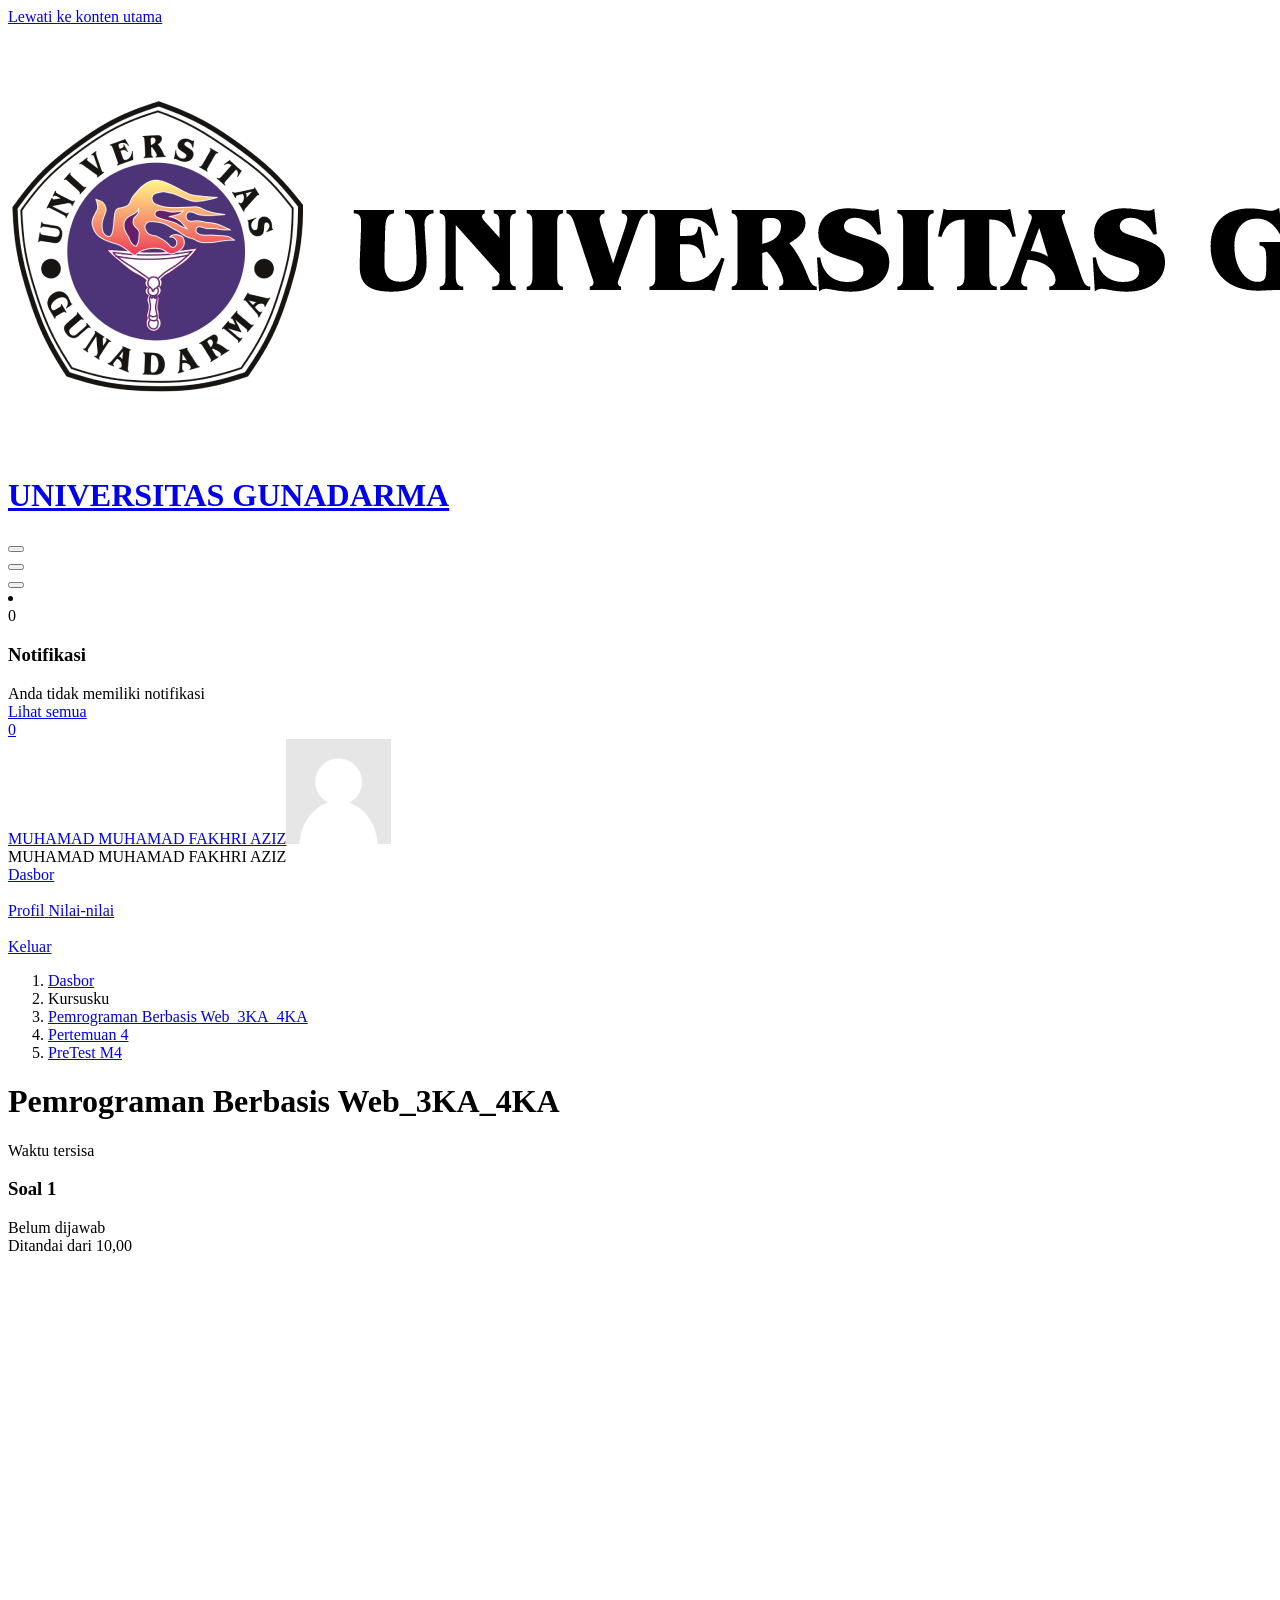
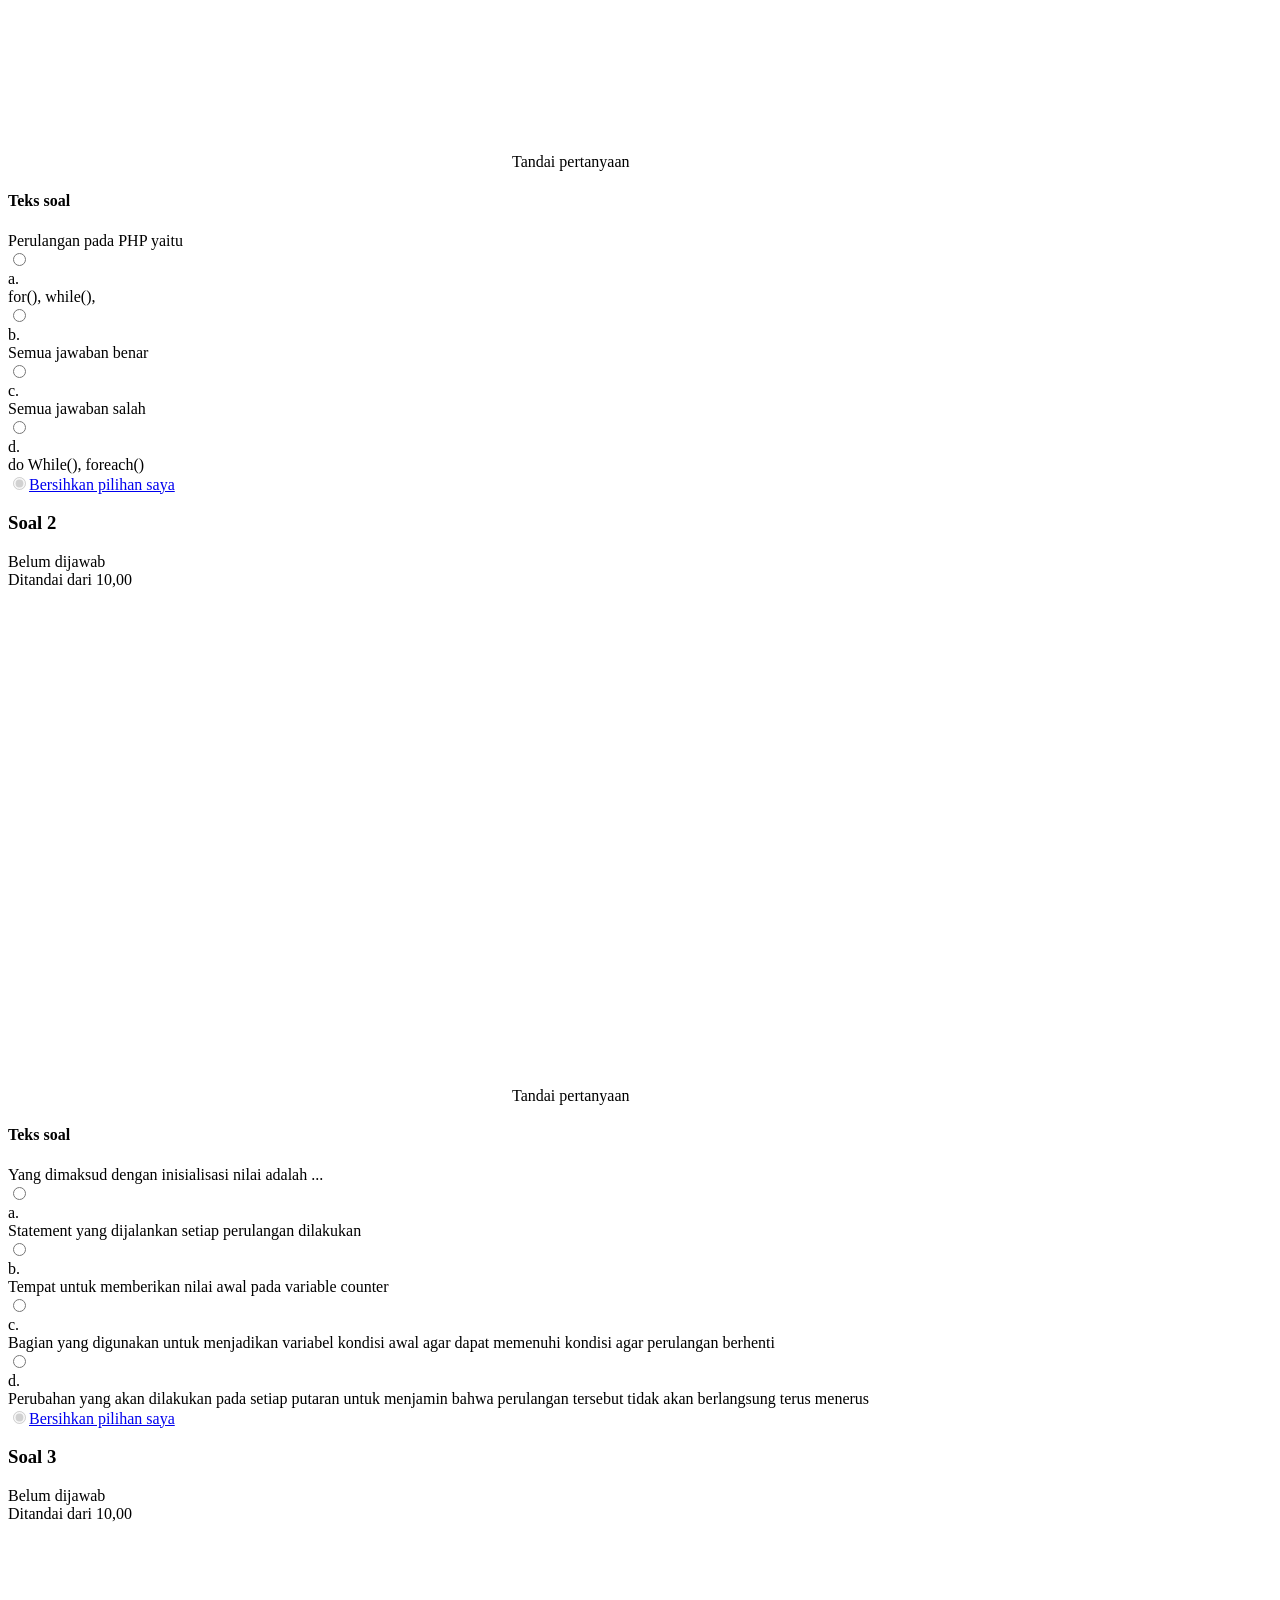
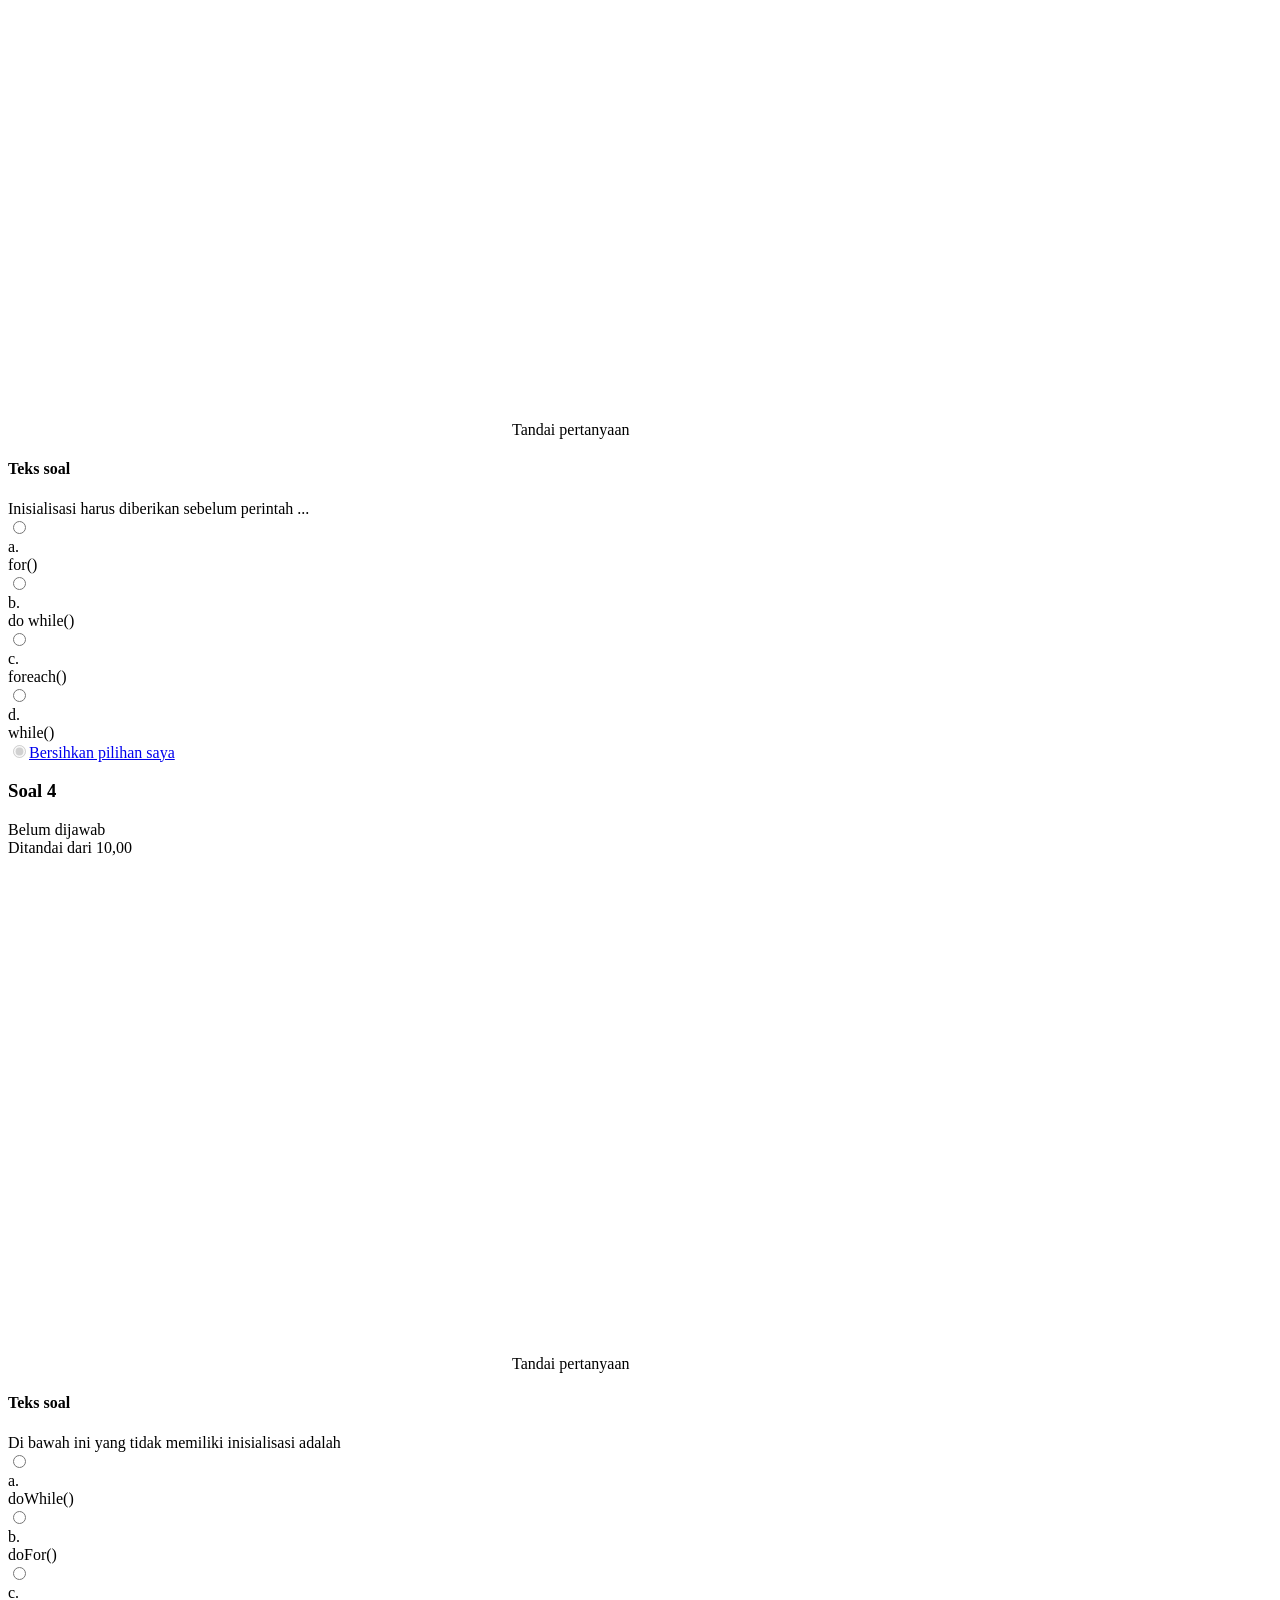
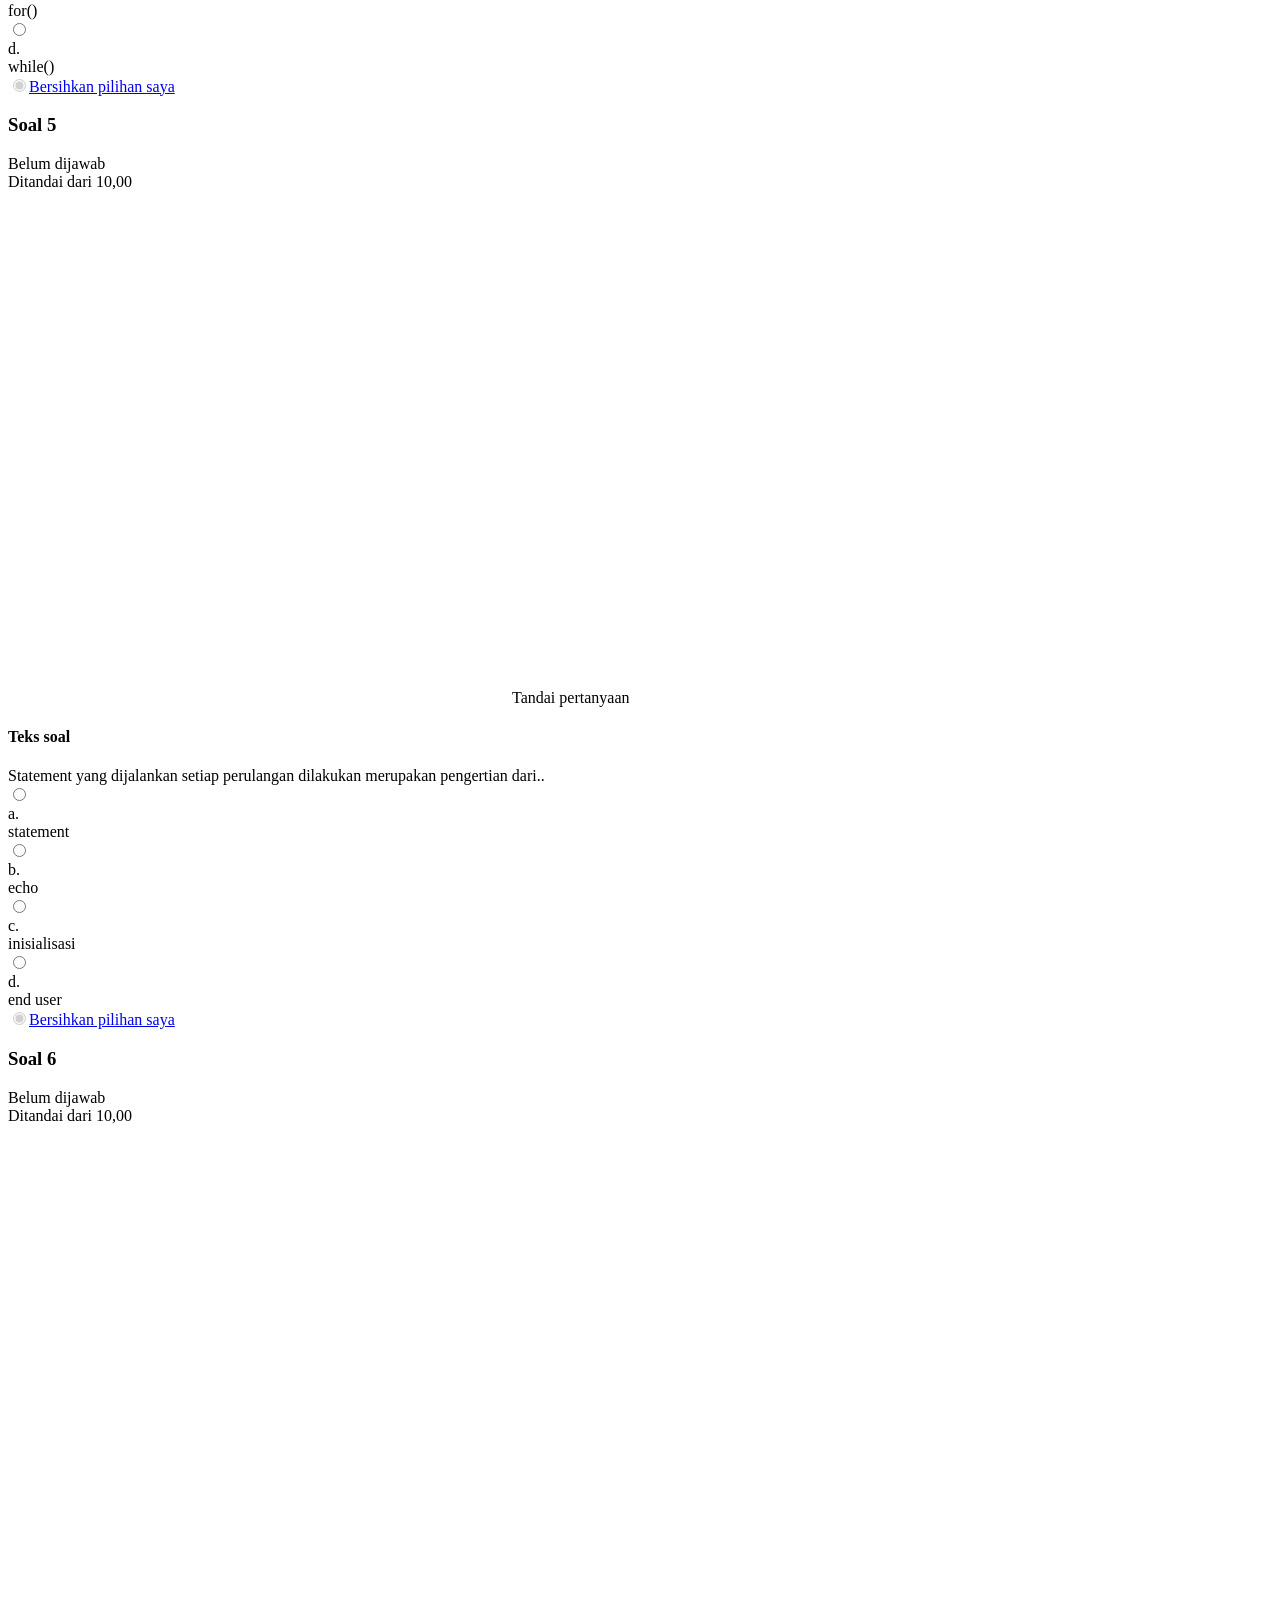
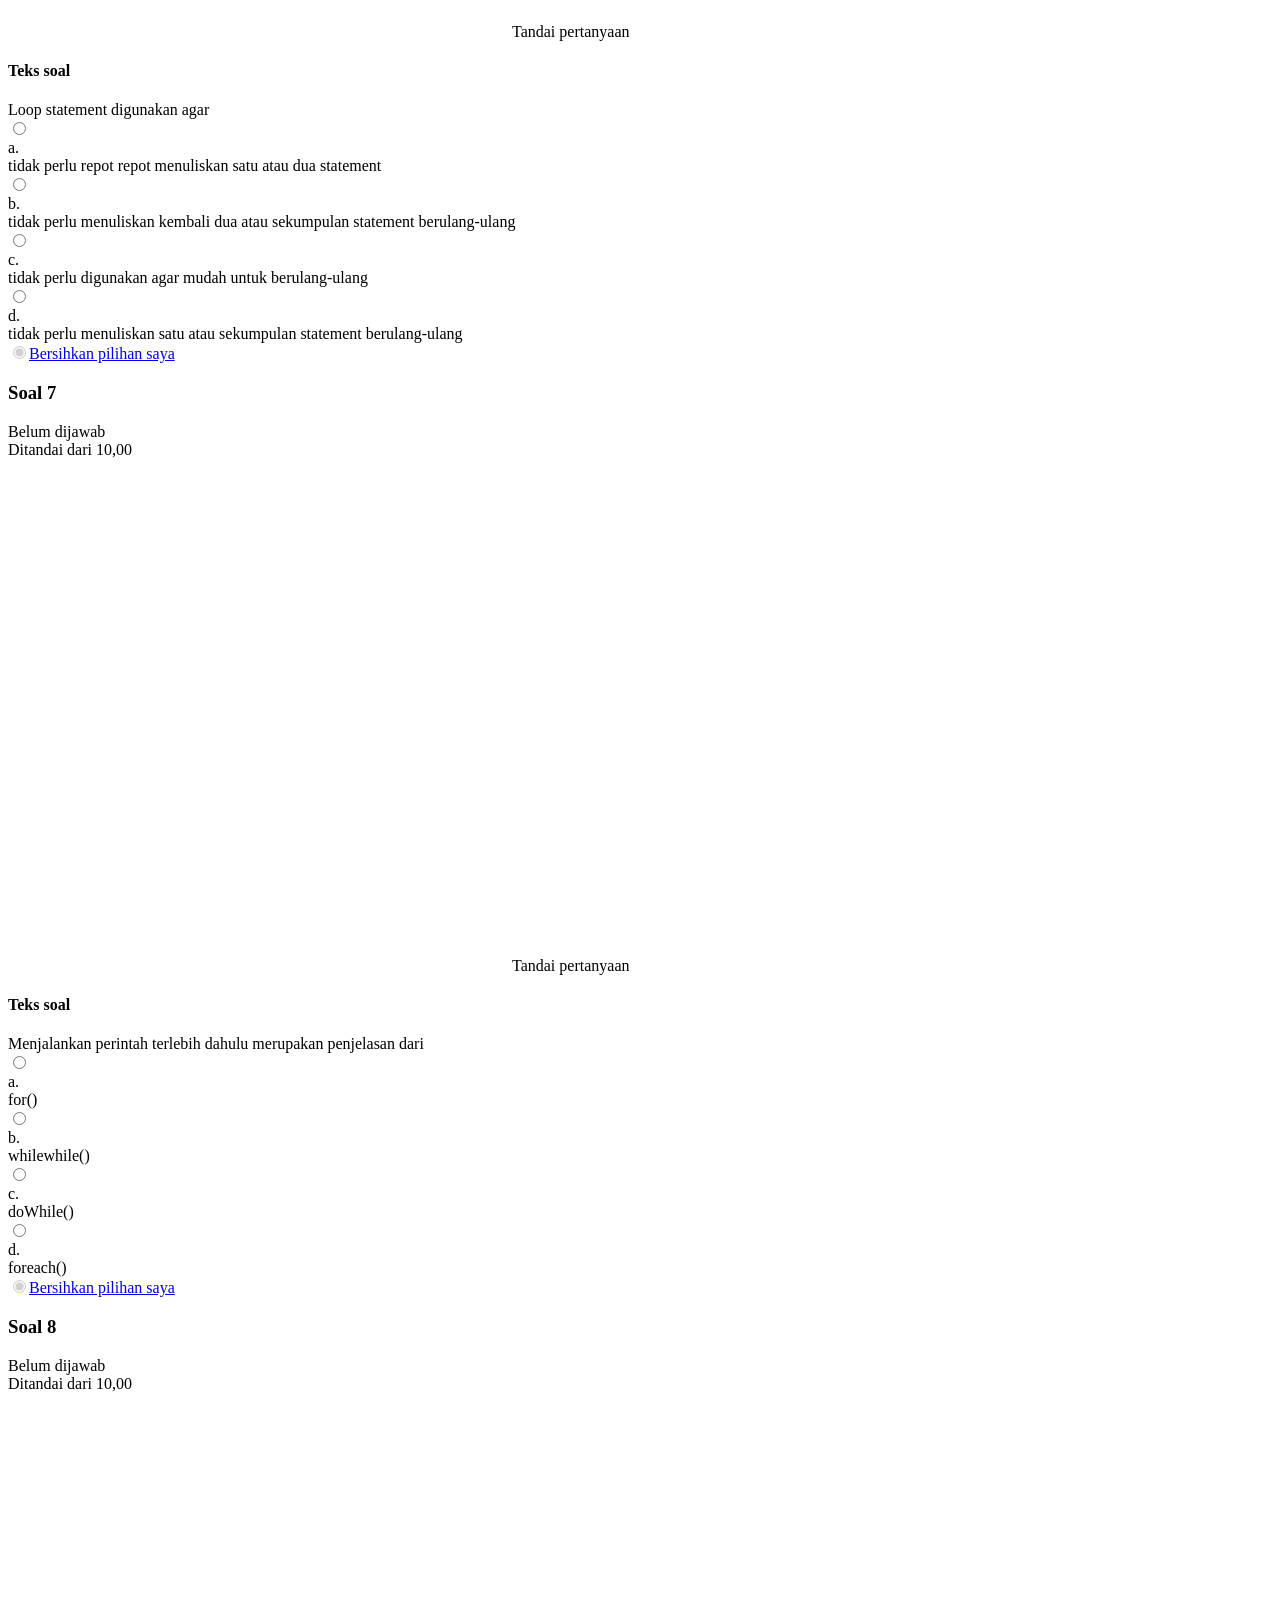
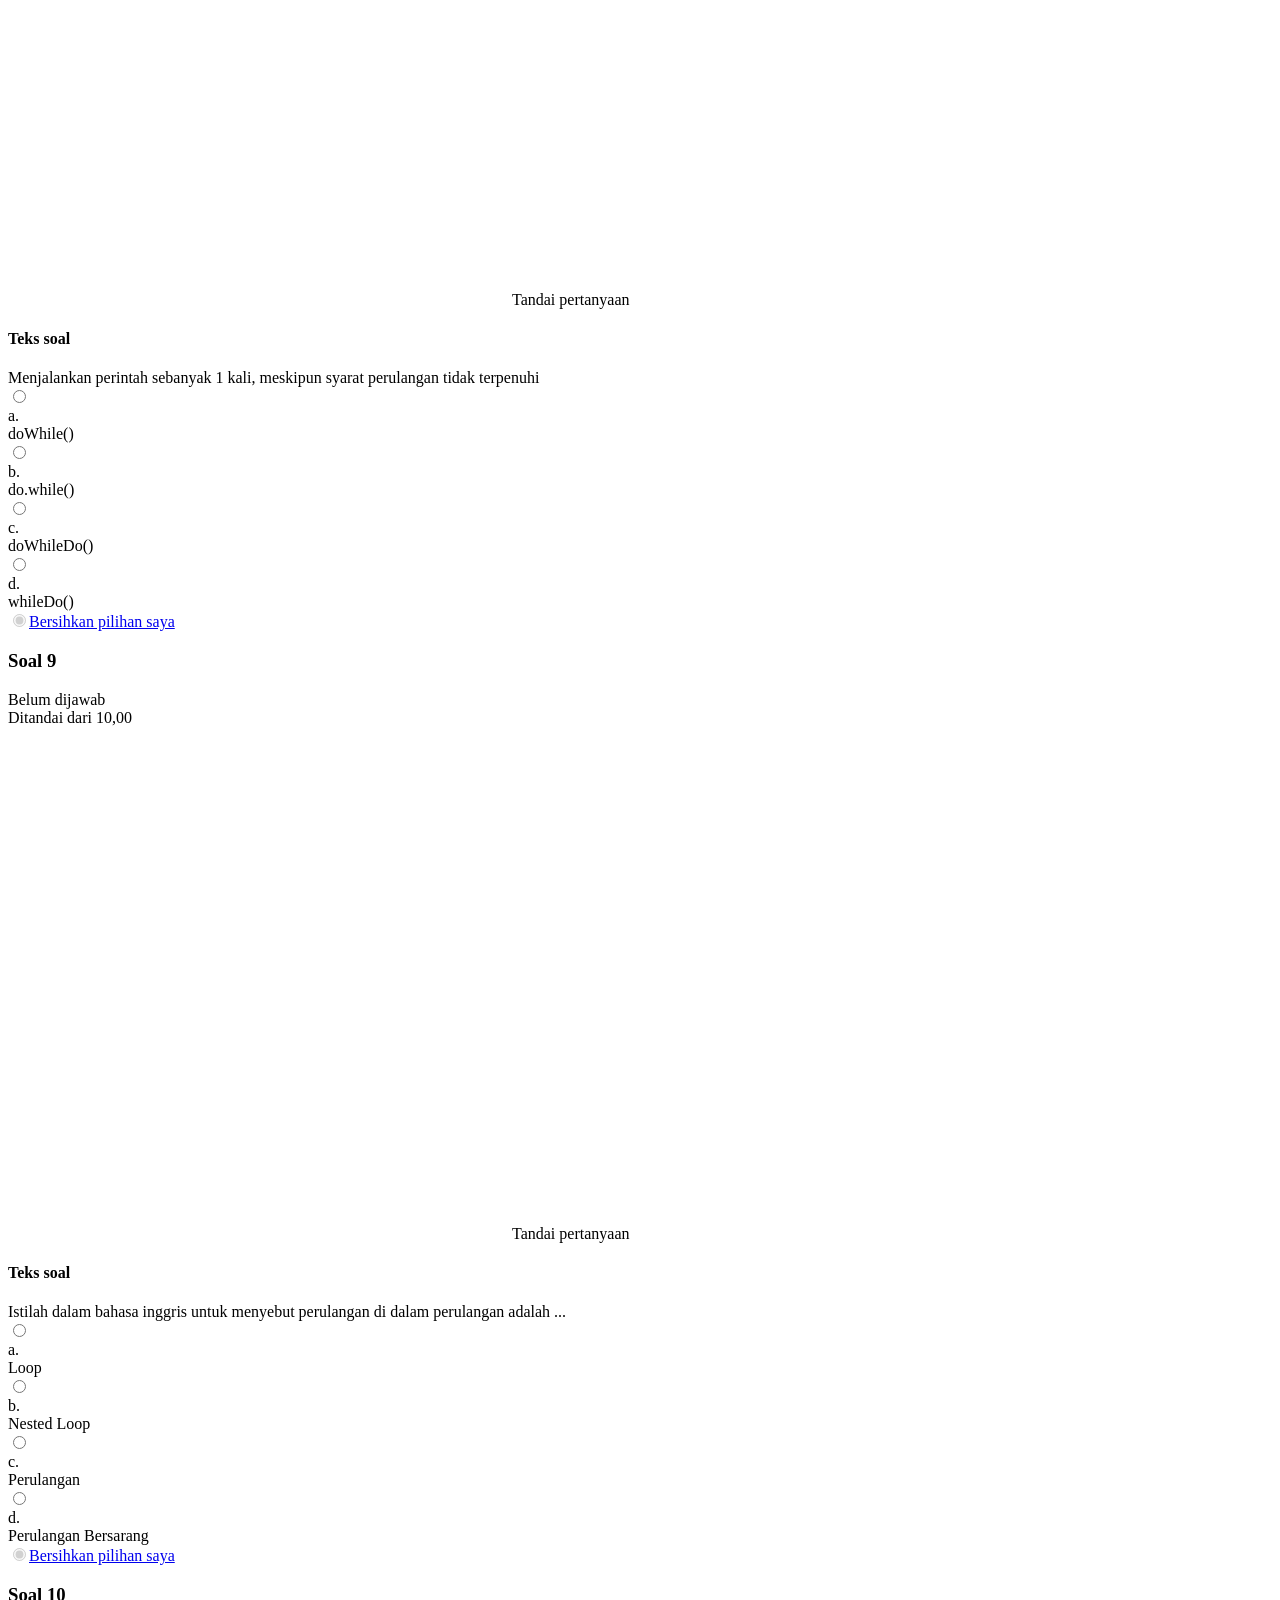
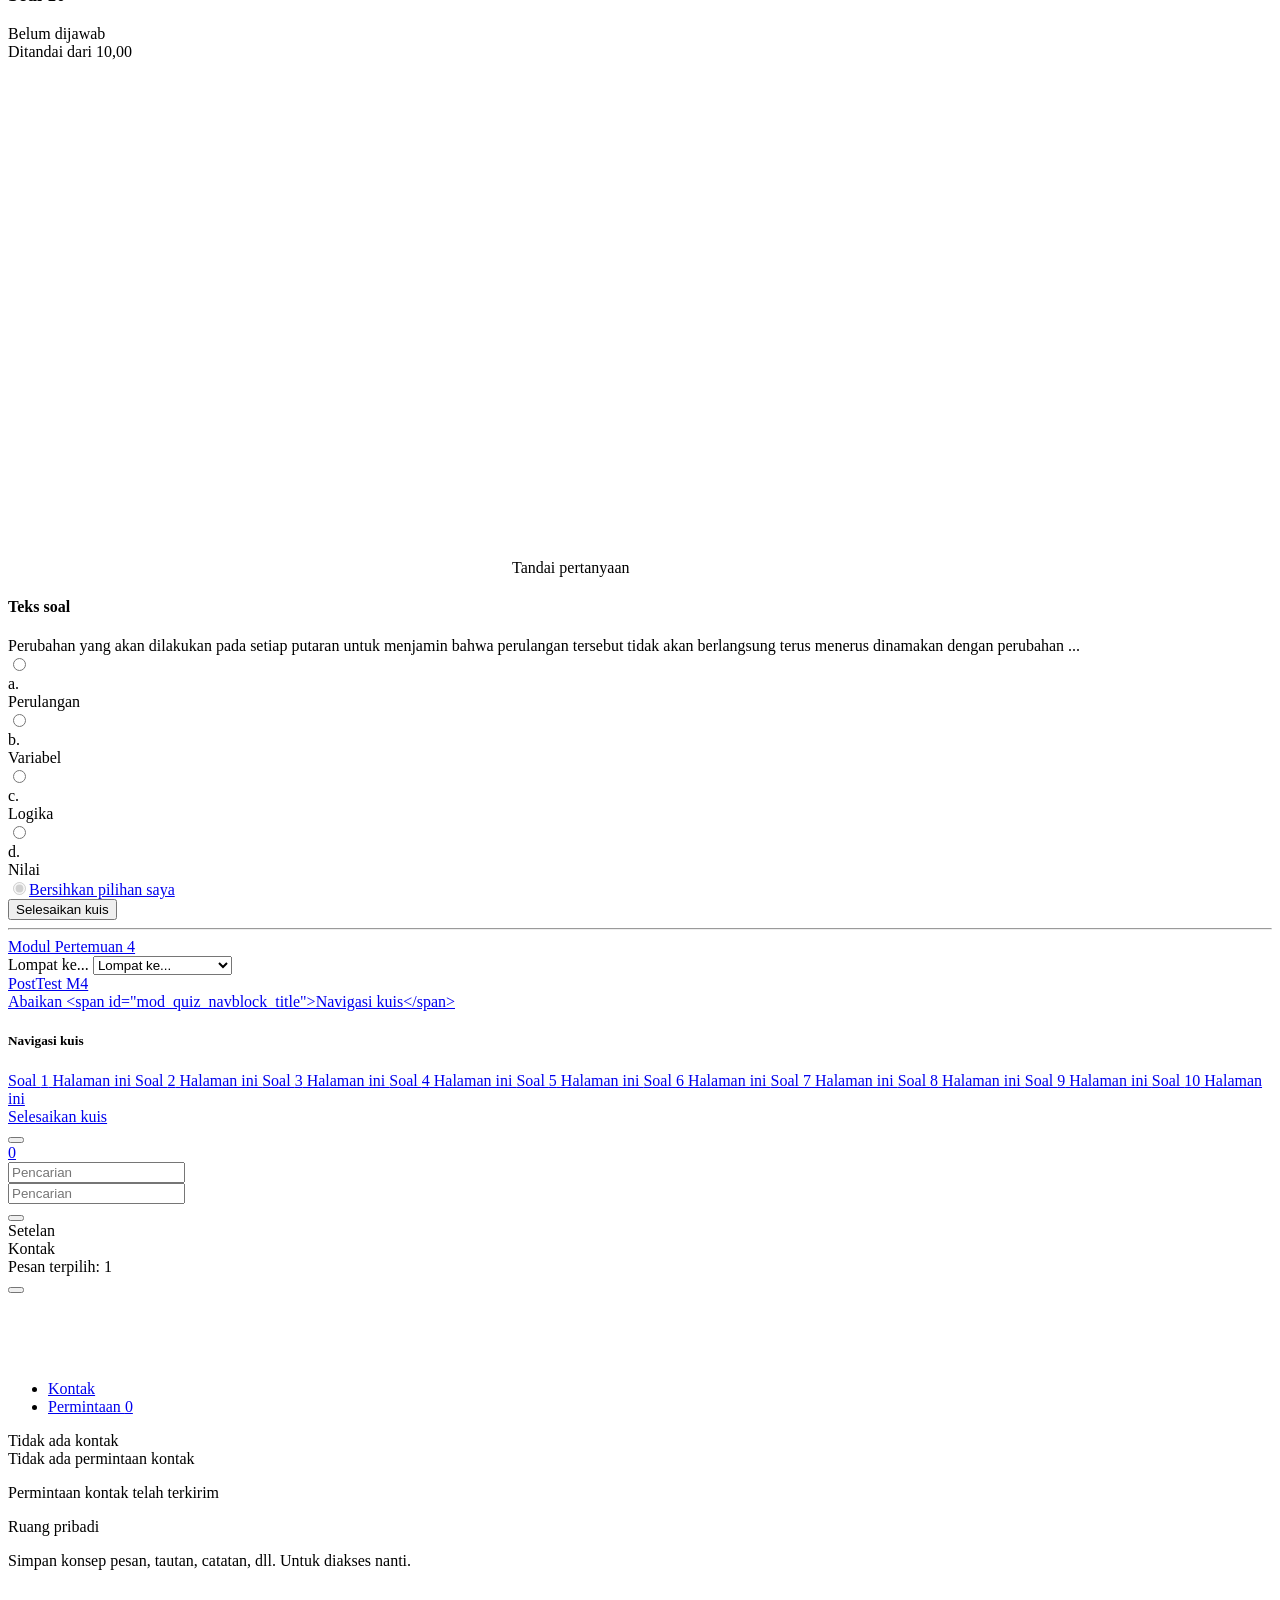
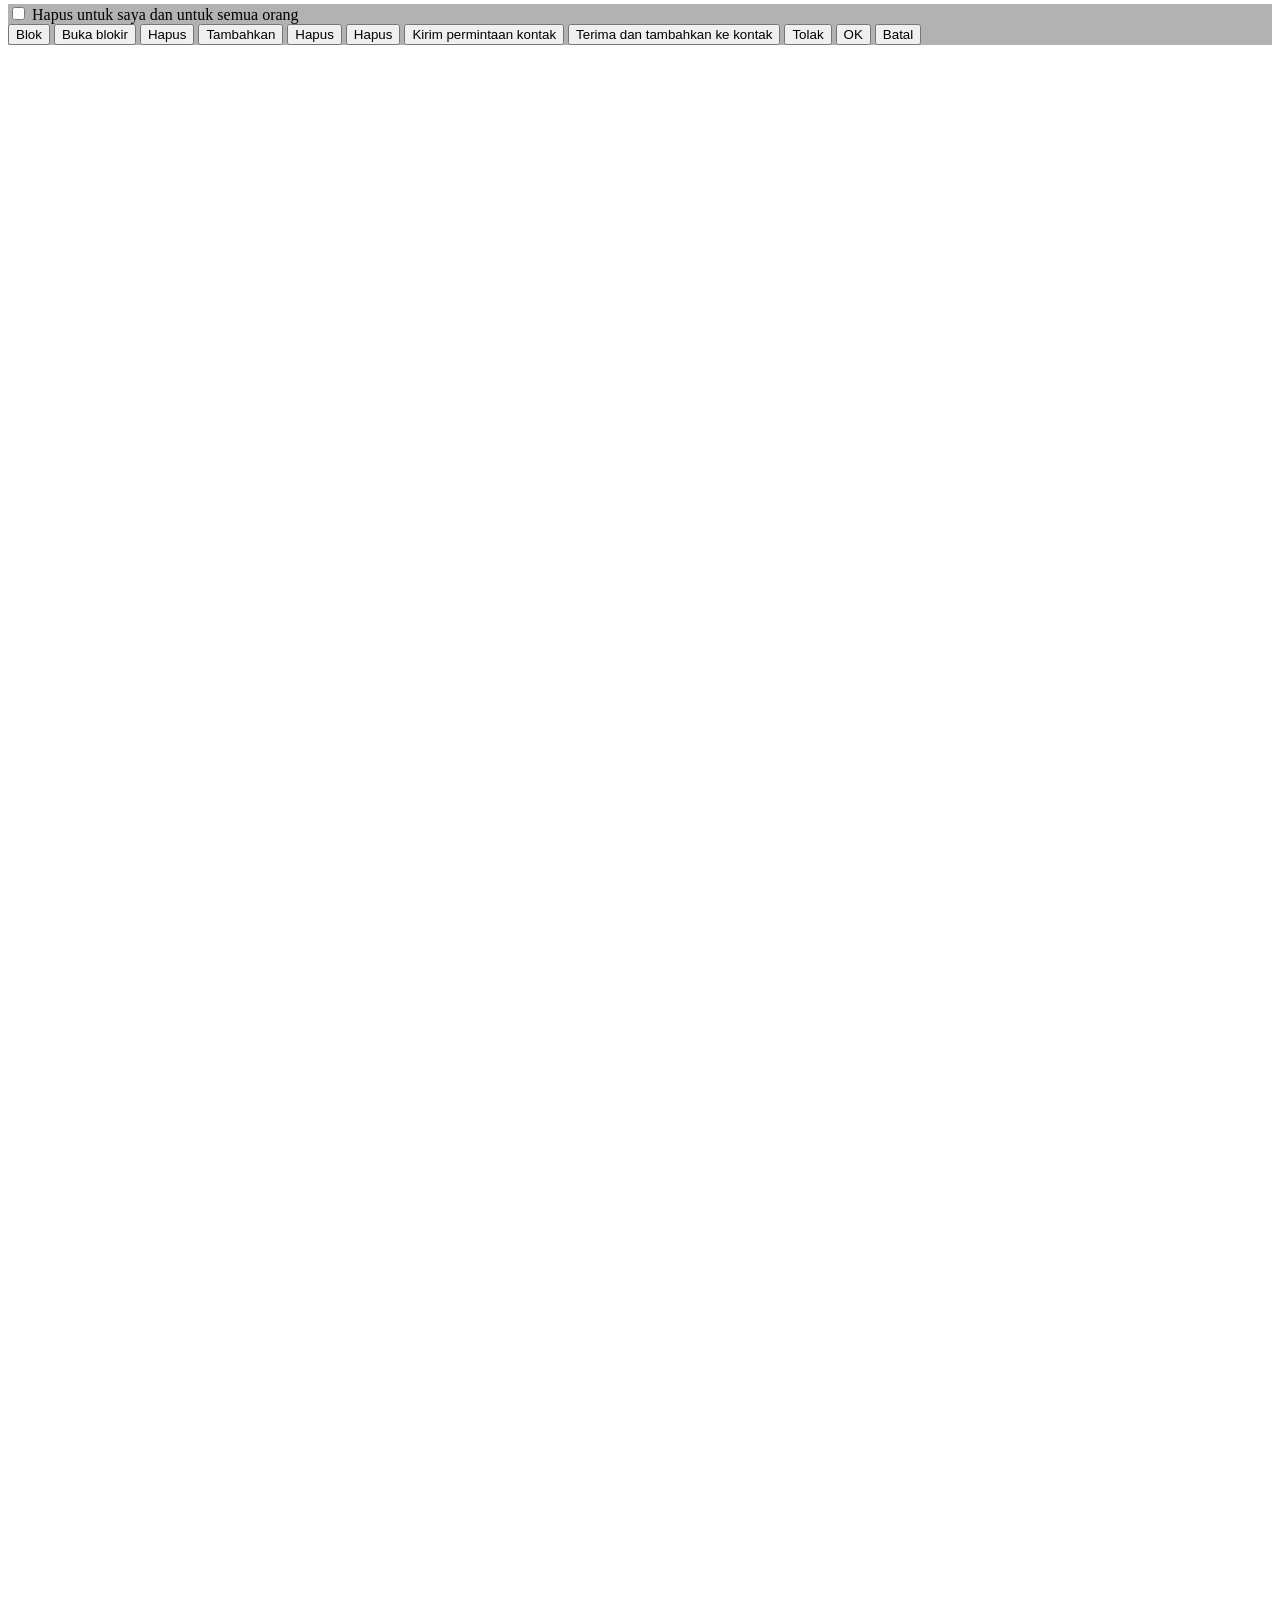
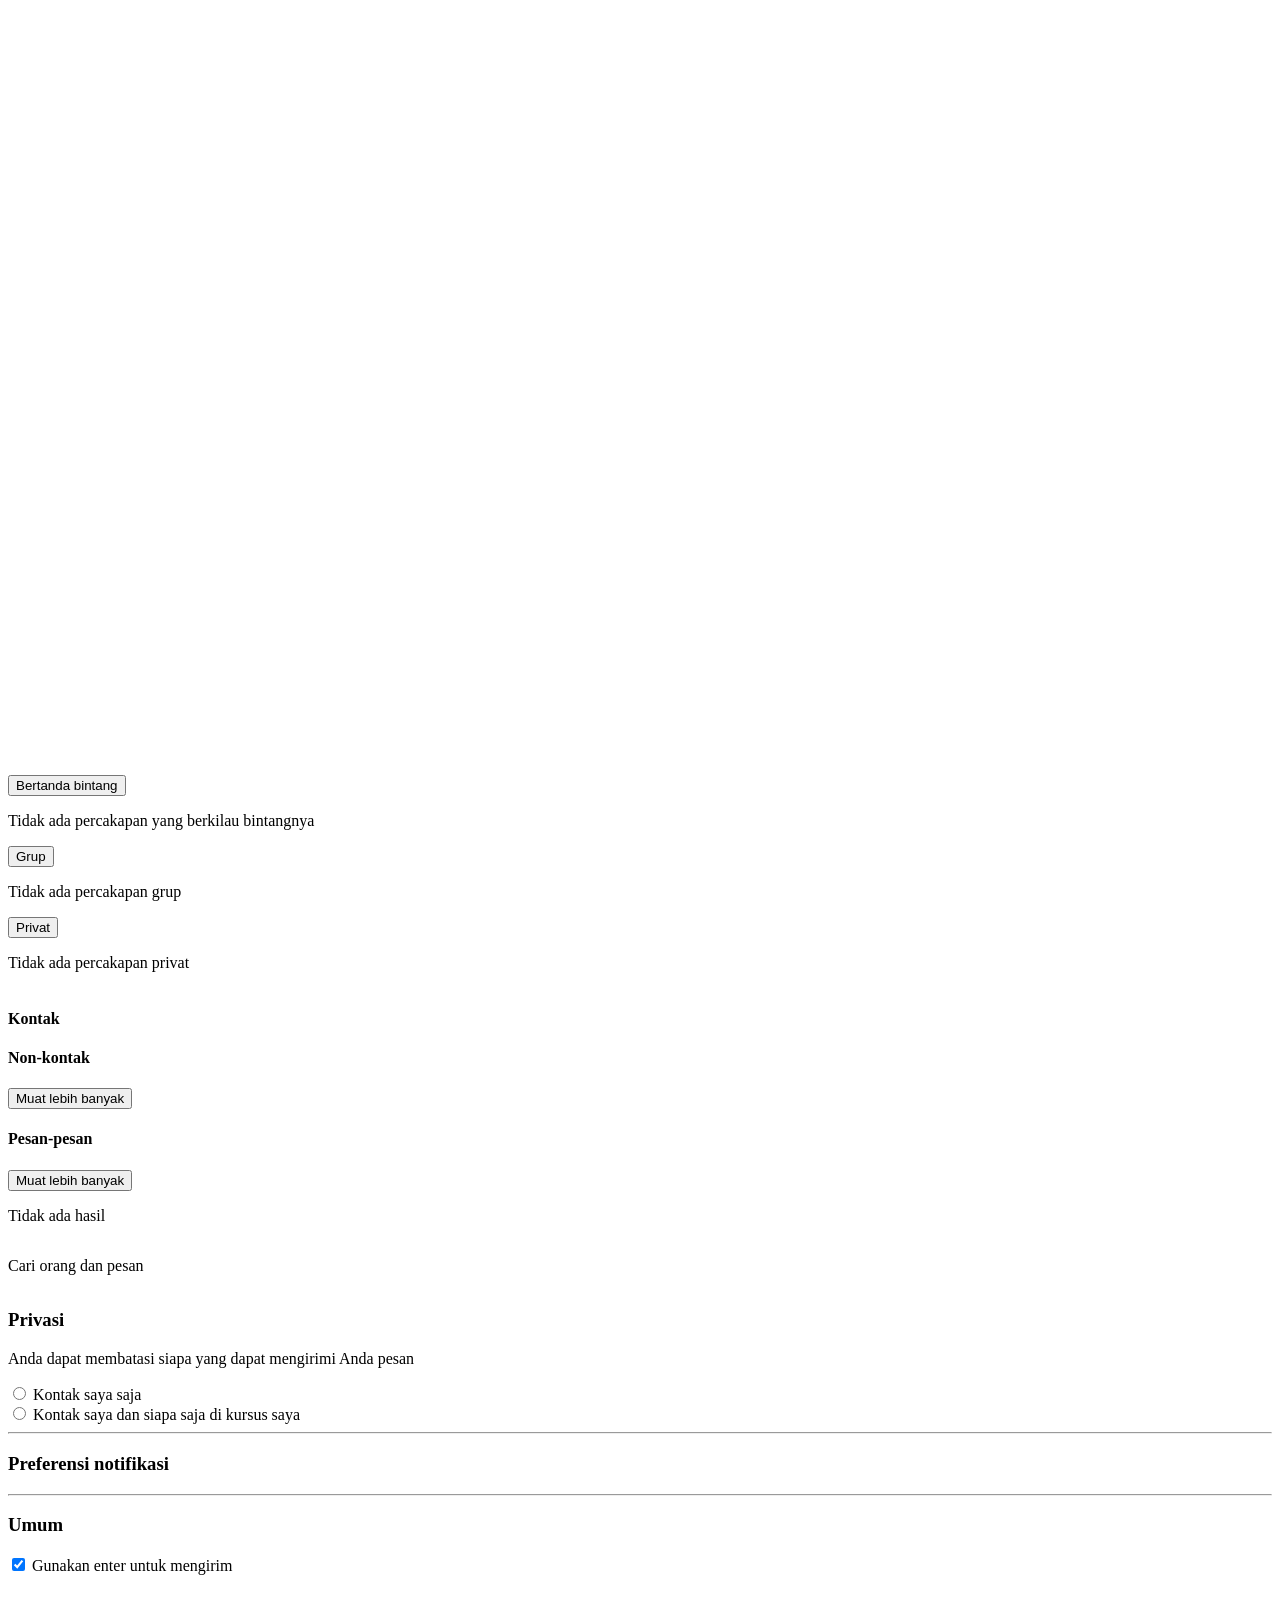
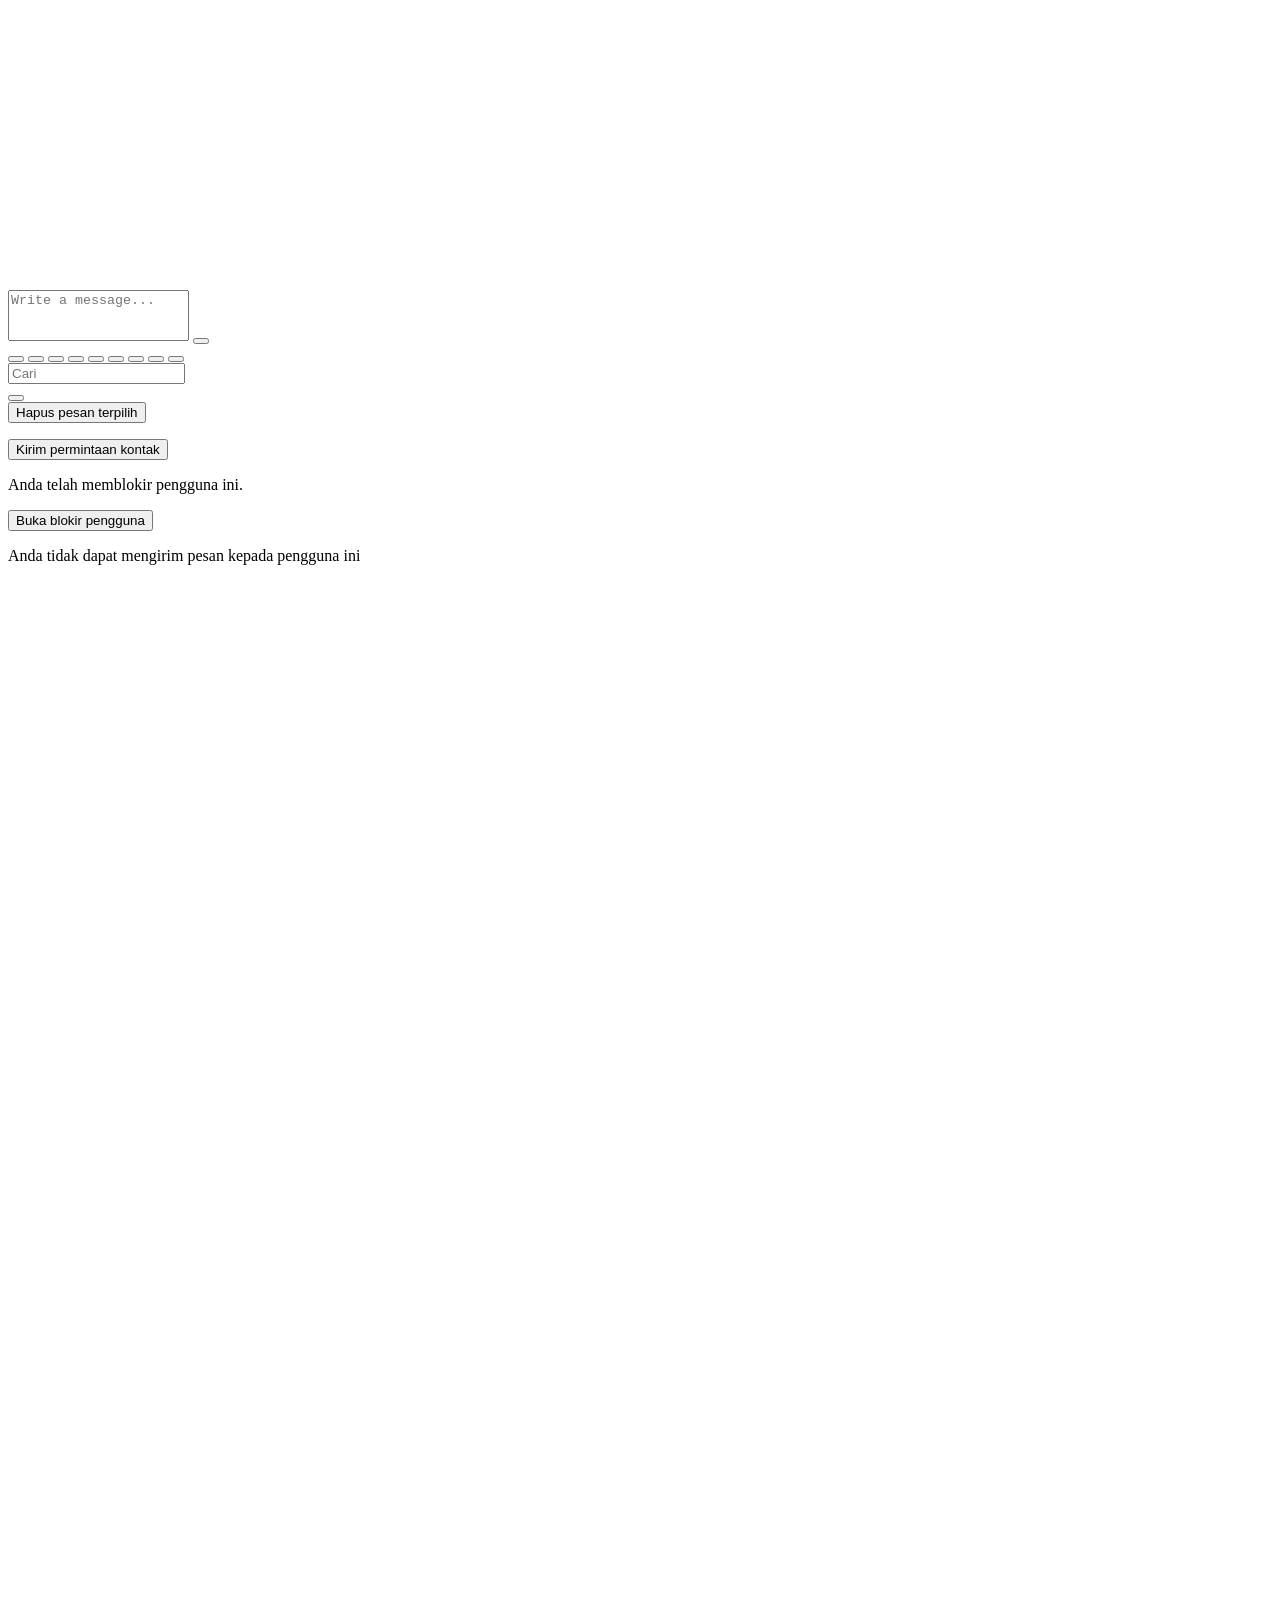
<file: resources/gambar/PreTest M4.html>
<!DOCTYPE html>
<!-- saved from url=(0081)https://praktikum.gunadarma.ac.id/mod/quiz/attempt.php?attempt=2306414&cmid=20403 -->
<html dir="ltr" lang="id" xml:lang="id" class="yui3-js-enabled" id="yui_3_17_2_1_1636523724843_311"><head><meta http-equiv="Content-Type" content="text/html; charset=UTF-8">
  
      <title>PreTest M4</title>
      <link rel="shortcut icon" href="https://praktikum.gunadarma.ac.id/pluginfile.php/1/theme_space/favicon/1634058129/favicon.ico">
  
      <link href="./PreTest M4_files/css" rel="stylesheet">
  
  
  
      <script type="text/javascript" async="" src="./PreTest M4_files/analytics.js.download"></script><script src="./PreTest M4_files/OverlayScrollbars.min.js.download"></script>
  
      
<meta name="keywords" content="moodle, PreTest M4">
<link rel="stylesheet" type="text/css" href="./PreTest M4_files/combo"><script charset="utf-8" id="yui_3_17_2_1_1636523724843_8" src="./PreTest M4_files/combo(1)" async=""></script><script charset="utf-8" id="yui_3_17_2_1_1636523724843_19" src="./PreTest M4_files/combo(2)" async=""></script><script charset="utf-8" id="yui_3_17_2_1_1636523724843_178" src="./PreTest M4_files/javascript.php" async=""></script><script charset="utf-8" id="yui_3_17_2_1_1636523724843_260" src="./PreTest M4_files/javascript(1).php" async=""></script><script charset="utf-8" id="yui_3_17_2_1_1636523724843_261" src="./PreTest M4_files/javascript(2).php" async=""></script><script charset="utf-8" id="yui_3_17_2_1_1636523724843_262" src="./PreTest M4_files/combo(3)" async=""></script><script id="firstthemesheet" type="text/css">/** Required in order to fix style inclusion problems in IE with YUI **/</script><link rel="stylesheet" type="text/css" href="./PreTest M4_files/styles.php">
<link rel="stylesheet" type="text/css" href="./PreTest M4_files/atom-one-light.min.css">
<script>
//<![CDATA[
var M = {}; M.yui = {};
M.pageloadstarttime = new Date();
M.cfg = {"wwwroot":"https:\/\/praktikum.gunadarma.ac.id","sesskey":"NwRKHnDloP","sessiontimeout":"7200","themerev":"1634058129","slasharguments":1,"theme":"space","iconsystemmodule":"core\/icon_system_fontawesome","jsrev":"1631071302","admin":"admin","svgicons":true,"usertimezone":"Asia\/Jakarta","contextid":54511,"langrev":1636492690,"templaterev":"1631071302"};var yui1ConfigFn = function(me) {if(/-skin|reset|fonts|grids|base/.test(me.name)){me.type='css';me.path=me.path.replace(/\.js/,'.css');me.path=me.path.replace(/\/yui2-skin/,'/assets/skins/sam/yui2-skin')}};
var yui2ConfigFn = function(me) {var parts=me.name.replace(/^moodle-/,'').split('-'),component=parts.shift(),module=parts[0],min='-min';if(/-(skin|core)$/.test(me.name)){parts.pop();me.type='css';min=''}
if(module){var filename=parts.join('-');me.path=component+'/'+module+'/'+filename+min+'.'+me.type}else{me.path=component+'/'+component+'.'+me.type}};
YUI_config = {"debug":false,"base":"https:\/\/praktikum.gunadarma.ac.id\/lib\/yuilib\/3.17.2\/","comboBase":"https:\/\/praktikum.gunadarma.ac.id\/theme\/yui_combo.php?","combine":true,"filter":null,"insertBefore":"firstthemesheet","groups":{"yui2":{"base":"https:\/\/praktikum.gunadarma.ac.id\/lib\/yuilib\/2in3\/2.9.0\/build\/","comboBase":"https:\/\/praktikum.gunadarma.ac.id\/theme\/yui_combo.php?","combine":true,"ext":false,"root":"2in3\/2.9.0\/build\/","patterns":{"yui2-":{"group":"yui2","configFn":yui1ConfigFn}}},"moodle":{"name":"moodle","base":"https:\/\/praktikum.gunadarma.ac.id\/theme\/yui_combo.php?m\/1631071302\/","combine":true,"comboBase":"https:\/\/praktikum.gunadarma.ac.id\/theme\/yui_combo.php?","ext":false,"root":"m\/1631071302\/","patterns":{"moodle-":{"group":"moodle","configFn":yui2ConfigFn}},"filter":null,"modules":{"moodle-core-handlebars":{"condition":{"trigger":"handlebars","when":"after"}},"moodle-core-maintenancemodetimer":{"requires":["base","node"]},"moodle-core-chooserdialogue":{"requires":["base","panel","moodle-core-notification"]},"moodle-core-popuphelp":{"requires":["moodle-core-tooltip"]},"moodle-core-lockscroll":{"requires":["plugin","base-build"]},"moodle-core-dragdrop":{"requires":["base","node","io","dom","dd","event-key","event-focus","moodle-core-notification"]},"moodle-core-event":{"requires":["event-custom"]},"moodle-core-blocks":{"requires":["base","node","io","dom","dd","dd-scroll","moodle-core-dragdrop","moodle-core-notification"]},"moodle-core-tooltip":{"requires":["base","node","io-base","moodle-core-notification-dialogue","json-parse","widget-position","widget-position-align","event-outside","cache-base"]},"moodle-core-languninstallconfirm":{"requires":["base","node","moodle-core-notification-confirm","moodle-core-notification-alert"]},"moodle-core-actionmenu":{"requires":["base","event","node-event-simulate"]},"moodle-core-notification":{"requires":["moodle-core-notification-dialogue","moodle-core-notification-alert","moodle-core-notification-confirm","moodle-core-notification-exception","moodle-core-notification-ajaxexception"]},"moodle-core-notification-dialogue":{"requires":["base","node","panel","escape","event-key","dd-plugin","moodle-core-widget-focusafterclose","moodle-core-lockscroll"]},"moodle-core-notification-alert":{"requires":["moodle-core-notification-dialogue"]},"moodle-core-notification-confirm":{"requires":["moodle-core-notification-dialogue"]},"moodle-core-notification-exception":{"requires":["moodle-core-notification-dialogue"]},"moodle-core-notification-ajaxexception":{"requires":["moodle-core-notification-dialogue"]},"moodle-core-formchangechecker":{"requires":["base","event-focus","moodle-core-event"]},"moodle-core_availability-form":{"requires":["base","node","event","event-delegate","panel","moodle-core-notification-dialogue","json"]},"moodle-backup-backupselectall":{"requires":["node","event","node-event-simulate","anim"]},"moodle-backup-confirmcancel":{"requires":["node","node-event-simulate","moodle-core-notification-confirm"]},"moodle-course-management":{"requires":["base","node","io-base","moodle-core-notification-exception","json-parse","dd-constrain","dd-proxy","dd-drop","dd-delegate","node-event-delegate"]},"moodle-course-dragdrop":{"requires":["base","node","io","dom","dd","dd-scroll","moodle-core-dragdrop","moodle-core-notification","moodle-course-coursebase","moodle-course-util"]},"moodle-course-util":{"requires":["node"],"use":["moodle-course-util-base"],"submodules":{"moodle-course-util-base":{},"moodle-course-util-section":{"requires":["node","moodle-course-util-base"]},"moodle-course-util-cm":{"requires":["node","moodle-course-util-base"]}}},"moodle-course-formatchooser":{"requires":["base","node","node-event-simulate"]},"moodle-course-categoryexpander":{"requires":["node","event-key"]},"moodle-form-dateselector":{"requires":["base","node","overlay","calendar"]},"moodle-form-passwordunmask":{"requires":[]},"moodle-form-shortforms":{"requires":["node","base","selector-css3","moodle-core-event"]},"moodle-question-chooser":{"requires":["moodle-core-chooserdialogue"]},"moodle-question-preview":{"requires":["base","dom","event-delegate","event-key","core_question_engine"]},"moodle-question-searchform":{"requires":["base","node"]},"moodle-availability_completion-form":{"requires":["base","node","event","moodle-core_availability-form"]},"moodle-availability_date-form":{"requires":["base","node","event","io","moodle-core_availability-form"]},"moodle-availability_grade-form":{"requires":["base","node","event","moodle-core_availability-form"]},"moodle-availability_group-form":{"requires":["base","node","event","moodle-core_availability-form"]},"moodle-availability_grouping-form":{"requires":["base","node","event","moodle-core_availability-form"]},"moodle-availability_profile-form":{"requires":["base","node","event","moodle-core_availability-form"]},"moodle-mod_assign-history":{"requires":["node","transition"]},"moodle-mod_checklist-linkselect":{"requires":["node","event-valuechange"]},"moodle-mod_hsuforum-io":{"requires":["base","io-base","io-form","io-upload-iframe","json-parse"]},"moodle-mod_hsuforum-livelog":{"requires":["widget"]},"moodle-mod_hsuforum-article":{"requires":["base","node","event","router","core_rating","querystring","moodle-mod_hsuforum-io","moodle-mod_hsuforum-livelog","moodle-core-formchangechecker"]},"moodle-mod_quiz-toolboxes":{"requires":["base","node","event","event-key","io","moodle-mod_quiz-quizbase","moodle-mod_quiz-util-slot","moodle-core-notification-ajaxexception"]},"moodle-mod_quiz-autosave":{"requires":["base","node","event","event-valuechange","node-event-delegate","io-form"]},"moodle-mod_quiz-quizbase":{"requires":["base","node"]},"moodle-mod_quiz-modform":{"requires":["base","node","event"]},"moodle-mod_quiz-dragdrop":{"requires":["base","node","io","dom","dd","dd-scroll","moodle-core-dragdrop","moodle-core-notification","moodle-mod_quiz-quizbase","moodle-mod_quiz-util-base","moodle-mod_quiz-util-page","moodle-mod_quiz-util-slot","moodle-course-util"]},"moodle-mod_quiz-util":{"requires":["node","moodle-core-actionmenu"],"use":["moodle-mod_quiz-util-base"],"submodules":{"moodle-mod_quiz-util-base":{},"moodle-mod_quiz-util-slot":{"requires":["node","moodle-mod_quiz-util-base"]},"moodle-mod_quiz-util-page":{"requires":["node","moodle-mod_quiz-util-base"]}}},"moodle-mod_quiz-questionchooser":{"requires":["moodle-core-chooserdialogue","moodle-mod_quiz-util","querystring-parse"]},"moodle-message_airnotifier-toolboxes":{"requires":["base","node","io"]},"moodle-filter_glossary-autolinker":{"requires":["base","node","io-base","json-parse","event-delegate","overlay","moodle-core-event","moodle-core-notification-alert","moodle-core-notification-exception","moodle-core-notification-ajaxexception"]},"moodle-filter_mathjaxloader-loader":{"requires":["moodle-core-event"]},"moodle-editor_atto-rangy":{"requires":[]},"moodle-editor_atto-editor":{"requires":["node","transition","io","overlay","escape","event","event-simulate","event-custom","node-event-html5","node-event-simulate","yui-throttle","moodle-core-notification-dialogue","moodle-core-notification-confirm","moodle-editor_atto-rangy","handlebars","timers","querystring-stringify"]},"moodle-editor_atto-plugin":{"requires":["node","base","escape","event","event-outside","handlebars","event-custom","timers","moodle-editor_atto-menu"]},"moodle-editor_atto-menu":{"requires":["moodle-core-notification-dialogue","node","event","event-custom"]},"moodle-report_eventlist-eventfilter":{"requires":["base","event","node","node-event-delegate","datatable","autocomplete","autocomplete-filters"]},"moodle-report_loglive-fetchlogs":{"requires":["base","event","node","io","node-event-delegate"]},"moodle-gradereport_grader-gradereporttable":{"requires":["base","node","event","handlebars","overlay","event-hover"]},"moodle-gradereport_history-userselector":{"requires":["escape","event-delegate","event-key","handlebars","io-base","json-parse","moodle-core-notification-dialogue"]},"moodle-tool_capability-search":{"requires":["base","node"]},"moodle-tool_lp-dragdrop-reorder":{"requires":["moodle-core-dragdrop"]},"moodle-tool_monitor-dropdown":{"requires":["base","event","node"]},"moodle-assignfeedback_editpdf-editor":{"requires":["base","event","node","io","graphics","json","event-move","event-resize","transition","querystring-stringify-simple","moodle-core-notification-dialog","moodle-core-notification-alert","moodle-core-notification-warning","moodle-core-notification-exception","moodle-core-notification-ajaxexception"]},"moodle-atto_accessibilitychecker-button":{"requires":["color-base","moodle-editor_atto-plugin"]},"moodle-atto_accessibilityhelper-button":{"requires":["moodle-editor_atto-plugin"]},"moodle-atto_align-button":{"requires":["moodle-editor_atto-plugin"]},"moodle-atto_bold-button":{"requires":["moodle-editor_atto-plugin"]},"moodle-atto_charmap-button":{"requires":["moodle-editor_atto-plugin"]},"moodle-atto_clear-button":{"requires":["moodle-editor_atto-plugin"]},"moodle-atto_collapse-button":{"requires":["moodle-editor_atto-plugin"]},"moodle-atto_emojipicker-button":{"requires":["moodle-editor_atto-plugin"]},"moodle-atto_emoticon-button":{"requires":["moodle-editor_atto-plugin"]},"moodle-atto_equation-button":{"requires":["moodle-editor_atto-plugin","moodle-core-event","io","event-valuechange","tabview","array-extras"]},"moodle-atto_generico-button":{"requires":["moodle-editor_atto-plugin"]},"moodle-atto_h5p-button":{"requires":["moodle-editor_atto-plugin"]},"moodle-atto_html-button":{"requires":["promise","moodle-editor_atto-plugin","moodle-atto_html-beautify","moodle-atto_html-codemirror","event-valuechange"]},"moodle-atto_html-codemirror":{"requires":["moodle-atto_html-codemirror-skin"]},"moodle-atto_html-beautify":{},"moodle-atto_image-button":{"requires":["moodle-editor_atto-plugin"]},"moodle-atto_indent-button":{"requires":["moodle-editor_atto-plugin"]},"moodle-atto_italic-button":{"requires":["moodle-editor_atto-plugin"]},"moodle-atto_link-button":{"requires":["moodle-editor_atto-plugin"]},"moodle-atto_managefiles-button":{"requires":["moodle-editor_atto-plugin"]},"moodle-atto_managefiles-usedfiles":{"requires":["node","escape"]},"moodle-atto_media-button":{"requires":["moodle-editor_atto-plugin","moodle-form-shortforms"]},"moodle-atto_noautolink-button":{"requires":["moodle-editor_atto-plugin"]},"moodle-atto_orderedlist-button":{"requires":["moodle-editor_atto-plugin"]},"moodle-atto_recordrtc-button":{"requires":["moodle-editor_atto-plugin","moodle-atto_recordrtc-recording"]},"moodle-atto_recordrtc-recording":{"requires":["moodle-atto_recordrtc-button"]},"moodle-atto_rtl-button":{"requires":["moodle-editor_atto-plugin"]},"moodle-atto_strike-button":{"requires":["moodle-editor_atto-plugin"]},"moodle-atto_styles-button":{"requires":["moodle-editor_atto-plugin"]},"moodle-atto_subscript-button":{"requires":["moodle-editor_atto-plugin"]},"moodle-atto_superscript-button":{"requires":["moodle-editor_atto-plugin"]},"moodle-atto_table-button":{"requires":["moodle-editor_atto-plugin","moodle-editor_atto-menu","event","event-valuechange"]},"moodle-atto_title-button":{"requires":["moodle-editor_atto-plugin"]},"moodle-atto_underline-button":{"requires":["moodle-editor_atto-plugin"]},"moodle-atto_undo-button":{"requires":["moodle-editor_atto-plugin"]},"moodle-atto_unorderedlist-button":{"requires":["moodle-editor_atto-plugin"]}}},"gallery":{"name":"gallery","base":"https:\/\/praktikum.gunadarma.ac.id\/lib\/yuilib\/gallery\/","combine":true,"comboBase":"https:\/\/praktikum.gunadarma.ac.id\/theme\/yui_combo.php?","ext":false,"root":"gallery\/1631071302\/","patterns":{"gallery-":{"group":"gallery"}}}},"modules":{"core_filepicker":{"name":"core_filepicker","fullpath":"https:\/\/praktikum.gunadarma.ac.id\/lib\/javascript.php\/1631071302\/repository\/filepicker.js","requires":["base","node","node-event-simulate","json","async-queue","io-base","io-upload-iframe","io-form","yui2-treeview","panel","cookie","datatable","datatable-sort","resize-plugin","dd-plugin","escape","moodle-core_filepicker","moodle-core-notification-dialogue"]},"core_comment":{"name":"core_comment","fullpath":"https:\/\/praktikum.gunadarma.ac.id\/lib\/javascript.php\/1631071302\/comment\/comment.js","requires":["base","io-base","node","json","yui2-animation","overlay","escape"]},"mathjax":{"name":"mathjax","fullpath":"https:\/\/cdn.jsdelivr.net\/npm\/mathjax@2.7.8\/MathJax.js?delayStartupUntil=configured"},"core_question_flags":{"name":"core_question_flags","fullpath":"https:\/\/praktikum.gunadarma.ac.id\/lib\/javascript.php\/1631071302\/question\/flags.js","requires":["base","dom","event-delegate","io-base"]},"core_question_engine":{"name":"core_question_engine","fullpath":"https:\/\/praktikum.gunadarma.ac.id\/lib\/javascript.php\/1631071302\/question\/qengine.js","requires":["node","event"]},"mod_quiz":{"name":"mod_quiz","fullpath":"https:\/\/praktikum.gunadarma.ac.id\/lib\/javascript.php\/1631071302\/mod\/quiz\/module.js","requires":["base","dom","event-delegate","event-key","core_question_engine","moodle-core-formchangechecker"]}}};
M.yui.loader = {modules: {}};

//]]>
</script>

  
      <meta name="viewport" content="width=device-width, initial-scale=1.0">
  
  
  
<script type="text/javascript" charset="utf-8" async="" data-requirecontext="_" data-requiremodule="core/first" src="./PreTest M4_files/requirejs.php"></script><script type="text/x-mathjax-config">
MathJax.Hub.Config({
    config: ["Accessible.js", "Safe.js"],
    errorSettings: { message: ["!"] },
    skipStartupTypeset: true,
    messageStyle: "none"
});
</script><script type="text/javascript" charset="utf-8" async="" data-requirecontext="_" data-requiremodule="jquery" src="./PreTest M4_files/javascript(3).php"></script></head>
<body id="page-mod-quiz-attempt" class="format-weeks path-mod path-mod-quiz chrome dir-ltr lang-id yui-skin-sam yui3-skin-sam praktikum-gunadarma-ac-id pagelayout-incourse course-1281 context-54511 cmid-20403 category-58 jsenabled scrolled">
<div class="toast-wrapper mx-auto py-0 fixed-top" role="status" aria-live="polite"></div>

<div id="page-wrapper">

    <div>
    <a class="sr-only sr-only-focusable" href="https://praktikum.gunadarma.ac.id/mod/quiz/attempt.php?attempt=2306414&amp;cmid=20403#maincontent">Lewati ke konten utama</a>
</div><script src="./PreTest M4_files/javascript(4).php"></script>
<script src="./PreTest M4_files/javascript(5).php"></script>
<script src="./PreTest M4_files/combo(4)"></script><script src="./PreTest M4_files/jquery-3.5.1.min.js.download"></script>
<script src="./PreTest M4_files/javascript(6).php"></script>
<script>
//<![CDATA[
document.body.className += ' jsenabled';
//]]>
</script>


<!-- Global site tag (gtag.js) - Google Analytics -->
<script async="" src="./PreTest M4_files/js"></script>
<script>
  window.dataLayer = window.dataLayer || [];
  function gtag(){dataLayer.push(arguments);}
  gtag('js', new Date());

  gtag('config', 'UA-165836881-1');
</script>


    
        <div class="c-logo-mobile d-lg-none text-center">
          <a href="https://praktikum.gunadarma.ac.id/" class="navbar-brand has-logo d-none d-sm-inline">
              <h1 class="logo d-none d-sm-block my-0">
                  <img src="./PreTest M4_files/New Project (2).png" alt="UNIVERSITAS GUNADARMA" class="img-fluid">
              </h1>
              <h1 class="hidden site-name text-center">UNIVERSITAS GUNADARMA</h1>
          </a>
        </div>
    
        <div id="topBarContainer" class="sticky-nav">
            

  <div id="topBar1" class="s-top s-top--sidebar justify-content-center   ">

    
    
      <div class="d-sm-inline d-lg-none">
          <button type="button" class="sidebar-btn" aria-expanded="false" aria-controls="nav-drawer" data-action="toggle-drawer" data-side="left" data-preference="drawer-open-nav"></button>
      </div>
    
      <div class="d-sm-inline d-lg-none">
          <button id="showMobileTopBar" type="button" class="mobile-topbar-btn">
            <i class="fas fa-th-large" id="mobileTopBarBtn"></i>
            <i class="fas fa-times hidden" id="mobileTopBarCloseBtn"></i>
          </button>
      </div>
    

    <div id="navBar" class="s-top-container c-container row no-gutters justify-content-start align-items-center">

      
          <div data-region="drawer-toggle" class="d-sm-none d-lg-inline">
              <button id="sidebarBtn" type="button" class="sidebar-btn ml-md-0 mr-md-3" aria-expanded="false" aria-controls="nav-drawer" data-action="toggle-drawer" data-side="left" data-preference="drawer-open-nav">
                <i class="fas fa-indent opened"></i>
                
                <i class="fas fa-outdent closed"></i>
      
              </button>
          </div>


      <div class="c-nav-user nav ml-sm-0 ml-md-auto align-items-center justify-content-sm-end justify-content-lg-center">

          
          <div class="search-box d-block">
          
          </div>

          <!-- navbar_plugin_output -->
          <div class="top-icons-nav c-menu-sep mr-md-3"><li class="popover-region collapsed popover-region-notifications" id="nav-notification-popover-container" data-userid="11540" data-region="popover-region">
    <div class="popover-region-toggle nav-link" data-region="popover-region-toggle" role="button" aria-controls="popover-region-container-618b5eccb3c90618b5ecca5c475" aria-haspopup="true" aria-label="di samping untuk melihat detail lebih lanjut" tabindex="0">
                <i class="icon far fa-bell fa-fw " aria-hidden="true" title="Alihkan menu notifikasi" aria-label="Alihkan menu notifikasi"></i>
        <div class="count-container hidden" data-region="count-container" aria-label="Terdapat 0 notifikasi yang belum dibaca">0</div>

    </div>
    <div id="popover-region-container-618b5eccb3c90618b5ecca5c475" class="popover-region-container" data-region="popover-region-container" aria-expanded="false" aria-hidden="true" aria-label="Jendela notifikasi" role="region">
        <div class="popover-region-header-container">
            <h3 class="popover-region-header-text" data-region="popover-region-header-text">Notifikasi</h3>
            <div class="popover-region-header-actions" data-region="popover-region-header-actions">        <a class="mark-all-read-button" href="https://praktikum.gunadarma.ac.id/mod/quiz/attempt.php?attempt=2306414&amp;cmid=20403#" title="Tandai semua telah dibaca" data-action="mark-all-read" role="button" aria-label="Tandai semua telah dibaca">
            <span class="normal-icon"><i class="icon fas fa-check fa-fw " aria-hidden="true" aria-label=""></i></span>
            <span class="loading-icon icon-no-margin"><i class="icon fas fa-circle-notch fa-spin fa-fw " aria-hidden="true" title="Memuat" aria-label="Memuat"></i></span>
        </a>
        <a href="https://praktikum.gunadarma.ac.id/message/notificationpreferences.php?userid=11540" title="Preferensi notifikasi" aria-label="Preferensi notifikasi">
            <i class="icon fas fa-cog fa-fw " aria-hidden="true" aria-label=""></i>
        </a>
</div>
        </div>
        <div class="popover-region-content-container" data-region="popover-region-content-container">
            <div class="popover-region-content" data-region="popover-region-content">
                        <div class="all-notifications" data-region="all-notifications" role="log" aria-busy="false" aria-atomic="false" aria-relevant="additions"></div>
        <div class="empty-message" tabindex="0" data-region="empty-message">Anda tidak memiliki notifikasi</div>

            </div>

        </div>
                <a class="see-all-link btn btn-sm btn-primary" href="https://praktikum.gunadarma.ac.id/message/output/popup/notifications.php">
                    <div class="popover-region-footer-container">
                        <div class="popover-region-seeall-text">Lihat semua</div>
                    </div>
                </a>
    </div>
</li><div class="pull-right popover-region collapsed">
    <a id="message-drawer-toggle-618b5eccb4926618b5ecca5c476" class="nav-link d-inline-block popover-region-toggle position-relative" href="https://praktikum.gunadarma.ac.id/mod/quiz/attempt.php?attempt=2306414&amp;cmid=20403#" role="button">
        <i class="icon far fa-comment-dots fa-fw " aria-hidden="true" title="Alihkan laci olah pesan" aria-label="Alihkan laci olah pesan"></i>
        <div class="count-container hidden" data-region="count-container" aria-label="Terdapat 0 percakapan yang belum dibaca">0</div>
    </a>
    <span class="sr-only sr-only-focusable" data-region="jumpto" tabindex="-1"></span></div></div>

          

          

          <!-- user_menu -->
          <div class="c-user-menu">
              <div class="usermenu"><div class="action-menu moodle-actionmenu nowrap-items d-inline" id="action-menu-1" data-enhance="moodle-core-actionmenu">

        <div class="menubar d-flex " id="action-menu-1-menubar" role="menubar">

            


                <div class="action-menu-trigger">
                    <div class="dropdown">
                        <a href="https://praktikum.gunadarma.ac.id/mod/quiz/attempt.php?attempt=2306414&amp;cmid=20403#" tabindex="0" class="d-inline-block  dropdown-toggle icon-no-margin" id="action-menu-toggle-1" aria-label="Menu pengguna" data-toggle="dropdown" role="button" aria-haspopup="true" aria-expanded="false" aria-controls="action-menu-1-menu">
                            
                            <span class="userbutton"><span class="usertext">MUHAMAD MUHAMAD FAKHRI AZIZ</span><span class="avatars"><span class="avatar current"><img src="./PreTest M4_files/f3.png" class="userpicture defaultuserpic" width="105" height="105" alt=""></span></span></span>
                                
                            <b class="caret"></b>
                        </a>
                            <div class="dropdown-menu dropdown-menu-right menu  align-tr-br" id="action-menu-1-menu" data-rel="menu-content" aria-labelledby="action-menu-toggle-1" role="menu" data-align="tr-br">
                                            <div class="dropdown-item">



<div class="dropdown-author">MUHAMAD MUHAMAD FAKHRI AZIZ</div>
</div>
                                            <div class="dropdown-item">



<div class="dropdown-divider dropdown-divider-author"></div>
</div>
                                                                <a href="https://praktikum.gunadarma.ac.id/my/" class="dropdown-item menu-action" role="menuitem" data-title="mymoodle,admin" aria-labelledby="actionmenuaction-1">
                                <i class="icon fas fa-columns fa-fw " aria-hidden="true" aria-label=""></i>
                                <span class="menu-action-text" id="actionmenuaction-1">Dasbor</span>
                        </a>
                    <div class="dropdown-divider" role="presentation"><span class="filler">&nbsp;</span></div>
                                                                <a href="https://praktikum.gunadarma.ac.id/user/profile.php?id=11540" class="dropdown-item menu-action" role="menuitem" data-title="profile,moodle" aria-labelledby="actionmenuaction-2">
                                <i class="icon fas fa-user fa-fw " aria-hidden="true" aria-label=""></i>
                                <span class="menu-action-text" id="actionmenuaction-2">Profil</span>
                        </a>
                                                                <a href="https://praktikum.gunadarma.ac.id/grade/report/overview/index.php" class="dropdown-item menu-action" role="menuitem" data-title="grades,grades" aria-labelledby="actionmenuaction-3">
                                <i class="icon fas fa-book-open fa-fw " aria-hidden="true" aria-label=""></i>
                                <span class="menu-action-text" id="actionmenuaction-3">Nilai-nilai</span>
                        </a>
                    <div class="dropdown-divider" role="presentation"><span class="filler">&nbsp;</span></div>
                                                                <a href="https://praktikum.gunadarma.ac.id/login/logout.php?sesskey=NwRKHnDloP" class="dropdown-item menu-action" role="menuitem" data-title="logout,moodle" aria-labelledby="actionmenuaction-4">
                                <i class="icon fas fa-sign-out-alt fa-fw " aria-hidden="true" aria-label=""></i>
                                <span class="menu-action-text" id="actionmenuaction-4">Keluar</span>
                        </a>
                            </div>
                    </div>
                </div>

        </div>

</div></div>
          </div>

      </div>
      <!-- search_box -->
    </div>

  </div>

            
            
            
            
            
        </div>

    <div id="page" class="container-fluid">
        <header id="page-header">

    <div class="row no-gutters">

      <div class="breadcrumbs w-100 row no-gutters">
        <div id="page-navbar" class="breadcrumbs-container w-100">
            <nav aria-label="Bilah navigasi">
    <ol class="breadcrumb">
                <li class="breadcrumb-item">
                    <a href="https://praktikum.gunadarma.ac.id/my/">Dasbor</a>
                </li>
        
                <li class="breadcrumb-item">Kursusku</li>
        
                <li class="breadcrumb-item">
                    <a href="https://praktikum.gunadarma.ac.id/course/view.php?id=1281" title="Pemrograman Berbasis Web_3KA_4KA">Pemrograman Berbasis Web_3KA_4KA</a>
                </li>
        
                <li class="breadcrumb-item">
                    <a href="https://praktikum.gunadarma.ac.id/course/view.php?id=1281#section-4">Pertemuan 4</a>
                </li>
        
                <li class="breadcrumb-item">
                    <a href="https://praktikum.gunadarma.ac.id/mod/quiz/view.php?id=20403" aria-current="page" title="Kuis">PreTest M4</a>
                </li>
        </ol>
</nav>
        </div>
      </div>

      <div class="w-100 row no-gutters align-items-center c-header-content">
        <div class="page-title"><div class="page-context-header"><div class="page-header-headings"><h1>Pemrograman Berbasis Web_3KA_4KA</h1></div></div></div>

        <div id="settingsMenu" class="settings-menu d-inline-flex sticky" style="top: 66px;">
          
        </div>



        


      </div>

    </div>

</header>

        <div id="page-content" class="row no-gutters page-main-content">
            <div id="region-main-box">
                <section id="region-main" class="has-blocks mb-3">
                    <span class="notifications" id="user-notifications"></span>

                    <section data-region="blocks-main-top-widget" class="blocks-main-top-widget d-print-none">
                    <aside id="block-region-maintopwidgets" class="block-region" data-blockregion="maintopwidgets" data-droptarget="1"></aside>
                    </section>

                    <div role="main" id="yui_3_17_2_1_1636523724843_299"><span id="maincontent"></span><div id="quiz-timer-wrapper" class="mb-2">
    <div id="quiz-timer" class="quiz-timer-inner ml-auto" role="timer" aria-atomic="true" aria-relevant="text">
        Waktu tersisa
        <span id="quiz-time-left"></span>
    </div>
</div><form action="https://praktikum.gunadarma.ac.id/mod/quiz/processattempt.php?cmid=20403" method="post" enctype="multipart/form-data" accept-charset="utf-8" id="responseform" autocomplete="off"><div id="yui_3_17_2_1_1636523724843_298"><div id="question-2418810-9" class="que multichoice deferredfeedback notyetanswered"><div class="info"><h3 class="no">Soal <span class="qno">1</span></h3><div class="state">Belum dijawab</div><div class="grade">Ditandai dari 10,00</div><div class="questionflag editable" aria-atomic="true" aria-relevant="text" aria-live="assertive" id="yui_3_17_2_1_1636523724843_180"><input type="hidden" name="q2418810:9_:flagged" value="0" id="yui_3_17_2_1_1636523724843_27"><input type="hidden" value="qaid=16341842&amp;qubaid=2418810&amp;qid=14867831&amp;slot=9&amp;checksum=032ae8c244670ffb3bf00a929c16c8dd&amp;sesskey=NwRKHnDloP&amp;newstate=" class="questionflagpostdata" id="yui_3_17_2_1_1636523724843_28">
<input type="hidden" class="questionflagvalue" id="q2418810:9_:flaggedcheckbox" name="q2418810:9_:flagged" value="0"><input type="image" class="questionflagimage" src="./PreTest M4_files/unflagged.svg" title="Tandai soal untuk referensi dimasa depan" alt="Tidak ditandai"><span class="questionflagtext" title="Tandai soal untuk referensi dimasa depan">Tandai pertanyaan</span></div></div><div class="content" id="yui_3_17_2_1_1636523724843_297"><div class="formulation clearfix" id="yui_3_17_2_1_1636523724843_296"><h4 class="accesshide">Teks soal</h4><input type="hidden" name="q2418810:9_:sequencecheck" value="1" id="yui_3_17_2_1_1636523724843_29"><div class="qtext">Perulangan pada PHP yaitu</div><div class="ablock" id="yui_3_17_2_1_1636523724843_295"><div class="answer" id="yui_3_17_2_1_1636523724843_294"><div class="r0"><input type="radio" name="q2418810:9_answer" value="0" id="q2418810:9_answer0" aria-labelledby="q2418810:9_answer0_label"><div class="d-flex w-100" id="q2418810:9_answer0_label" data-region="answer-label"><span class="answernumber">a. </span><div class="flex-fill ml-1">for(), while(),</div></div> </div>
<div class="r1" id="yui_3_17_2_1_1636523724843_293"><input type="radio" name="q2418810:9_answer" value="1" id="q2418810:9_answer1" aria-labelledby="q2418810:9_answer1_label"><div class="d-flex w-100" id="q2418810:9_answer1_label" data-region="answer-label"><span class="answernumber">b. </span><div class="flex-fill ml-1">Semua jawaban benar</div></div> </div>
<div class="r0"><input type="radio" name="q2418810:9_answer" value="2" id="q2418810:9_answer2" aria-labelledby="q2418810:9_answer2_label"><div class="d-flex w-100" id="q2418810:9_answer2_label" data-region="answer-label"><span class="answernumber">c. </span><div class="flex-fill ml-1">Semua jawaban salah</div></div> </div>
<div class="r1"><input type="radio" name="q2418810:9_answer" value="3" id="q2418810:9_answer3" aria-labelledby="q2418810:9_answer3_label"><div class="d-flex w-100" id="q2418810:9_answer3_label" data-region="answer-label"><span class="answernumber">d. </span><div class="flex-fill ml-1">do While(), foreach()</div></div> </div>
</div><div id="q2418810:9_clearchoice" class="qtype_multichoice_clearchoice"><input type="radio" name="q2418810:9_answer" id="q2418810:9_answer-1" value="-1" class="sr-only" aria-hidden="true" checked="checked" disabled=""><label for="q2418810:9_answer-1"><a tabindex="0" role="button" class="btn btn-link ml-3 mt-n1 mb-n1" href="https://praktikum.gunadarma.ac.id/mod/quiz/attempt.php?attempt=2306414&amp;cmid=20403#">Bersihkan pilihan saya</a></label></div></div></div></div></div><div id="question-2418810-2" class="que multichoice deferredfeedback notyetanswered"><div class="info"><h3 class="no">Soal <span class="qno">2</span></h3><div class="state">Belum dijawab</div><div class="grade">Ditandai dari 10,00</div><div class="questionflag editable" aria-atomic="true" aria-relevant="text" aria-live="assertive" id="yui_3_17_2_1_1636523724843_188"><input type="hidden" name="q2418810:2_:flagged" value="0" id="yui_3_17_2_1_1636523724843_30"><input type="hidden" value="qaid=16341835&amp;qubaid=2418810&amp;qid=14867844&amp;slot=2&amp;checksum=9c4f049d77b7df7c3cba85172190195d&amp;sesskey=NwRKHnDloP&amp;newstate=" class="questionflagpostdata" id="yui_3_17_2_1_1636523724843_31">
<input type="hidden" class="questionflagvalue" id="q2418810:2_:flaggedcheckbox" name="q2418810:2_:flagged" value="0"><input type="image" class="questionflagimage" src="./PreTest M4_files/unflagged.svg" title="Tandai soal untuk referensi dimasa depan" alt="Tidak ditandai"><span class="questionflagtext" title="Tandai soal untuk referensi dimasa depan">Tandai pertanyaan</span></div></div><div class="content" id="yui_3_17_2_1_1636523724843_316"><div class="formulation clearfix" id="yui_3_17_2_1_1636523724843_315"><h4 class="accesshide">Teks soal</h4><input type="hidden" name="q2418810:2_:sequencecheck" value="1" id="yui_3_17_2_1_1636523724843_32"><div class="qtext" id="yui_3_17_2_1_1636523724843_333">Yang dimaksud dengan inisialisasi nilai adalah ...</div><div class="ablock" id="yui_3_17_2_1_1636523724843_314"><div class="answer" id="yui_3_17_2_1_1636523724843_313"><div class="r0"><input type="radio" name="q2418810:2_answer" value="0" id="q2418810:2_answer0" aria-labelledby="q2418810:2_answer0_label"><div class="d-flex w-100" id="q2418810:2_answer0_label" data-region="answer-label"><span class="answernumber">a. </span><div class="flex-fill ml-1">Statement yang dijalankan setiap perulangan dilakukan</div></div> </div>
<div class="r1" id="yui_3_17_2_1_1636523724843_312"><input type="radio" name="q2418810:2_answer" value="1" id="q2418810:2_answer1" aria-labelledby="q2418810:2_answer1_label"><div class="d-flex w-100" id="q2418810:2_answer1_label" data-region="answer-label"><span class="answernumber">b. </span><div class="flex-fill ml-1">Tempat untuk memberikan nilai awal pada variable counter</div></div> </div>
<div class="r0" id="yui_3_17_2_1_1636523724843_328"><input type="radio" name="q2418810:2_answer" value="2" id="q2418810:2_answer2" aria-labelledby="q2418810:2_answer2_label"><div class="d-flex w-100" id="q2418810:2_answer2_label" data-region="answer-label"><span class="answernumber">c. </span><div class="flex-fill ml-1" id="yui_3_17_2_1_1636523724843_327">Bagian yang digunakan untuk menjadikan variabel kondisi awal agar dapat memenuhi kondisi agar perulangan berhenti</div></div> </div>
<div class="r1" id="yui_3_17_2_1_1636523724843_332"><input type="radio" name="q2418810:2_answer" value="3" id="q2418810:2_answer3" aria-labelledby="q2418810:2_answer3_label"><div class="d-flex w-100" id="q2418810:2_answer3_label" data-region="answer-label"><span class="answernumber">d. </span><div class="flex-fill ml-1" id="yui_3_17_2_1_1636523724843_331">Perubahan yang akan dilakukan pada setiap putaran untuk menjamin bahwa perulangan tersebut tidak akan berlangsung terus menerus</div></div> </div>
</div><div id="q2418810:2_clearchoice" class="qtype_multichoice_clearchoice"><input type="radio" name="q2418810:2_answer" id="q2418810:2_answer-1" value="-1" class="sr-only" aria-hidden="true" checked="checked" disabled=""><label for="q2418810:2_answer-1"><a tabindex="0" role="button" class="btn btn-link ml-3 mt-n1 mb-n1" href="https://praktikum.gunadarma.ac.id/mod/quiz/attempt.php?attempt=2306414&amp;cmid=20403#">Bersihkan pilihan saya</a></label></div></div></div></div></div><div id="question-2418810-4" class="que multichoice deferredfeedback notyetanswered"><div class="info"><h3 class="no">Soal <span class="qno">3</span></h3><div class="state">Belum dijawab</div><div class="grade">Ditandai dari 10,00</div><div class="questionflag editable" aria-atomic="true" aria-relevant="text" aria-live="assertive" id="yui_3_17_2_1_1636523724843_196"><input type="hidden" name="q2418810:4_:flagged" value="0" id="yui_3_17_2_1_1636523724843_33"><input type="hidden" value="qaid=16341837&amp;qubaid=2418810&amp;qid=14867838&amp;slot=4&amp;checksum=8e48ffcaa91ef8aafabd5df710eeaa84&amp;sesskey=NwRKHnDloP&amp;newstate=" class="questionflagpostdata" id="yui_3_17_2_1_1636523724843_34">
<input type="hidden" class="questionflagvalue" id="q2418810:4_:flaggedcheckbox" name="q2418810:4_:flagged" value="0"><input type="image" class="questionflagimage" src="./PreTest M4_files/unflagged.svg" title="Tandai soal untuk referensi dimasa depan" alt="Tidak ditandai"><span class="questionflagtext" title="Tandai soal untuk referensi dimasa depan">Tandai pertanyaan</span></div></div><div class="content" id="yui_3_17_2_1_1636523724843_352"><div class="formulation clearfix" id="yui_3_17_2_1_1636523724843_351"><h4 class="accesshide">Teks soal</h4><input type="hidden" name="q2418810:4_:sequencecheck" value="1" id="yui_3_17_2_1_1636523724843_35"><div class="qtext" id="yui_3_17_2_1_1636523724843_350">Inisialisasi harus diberikan sebelum perintah ...</div><div class="ablock" id="yui_3_17_2_1_1636523724843_356"><div class="answer" id="yui_3_17_2_1_1636523724843_355"><div class="r0" id="yui_3_17_2_1_1636523724843_354"><input type="radio" name="q2418810:4_answer" value="0" id="q2418810:4_answer0" aria-labelledby="q2418810:4_answer0_label"><div class="d-flex w-100" id="q2418810:4_answer0_label" data-region="answer-label"><span class="answernumber">a. </span><div class="flex-fill ml-1" id="yui_3_17_2_1_1636523724843_353">for()</div></div> </div>
<div class="r1"><input type="radio" name="q2418810:4_answer" value="1" id="q2418810:4_answer1" aria-labelledby="q2418810:4_answer1_label"><div class="d-flex w-100" id="q2418810:4_answer1_label" data-region="answer-label"><span class="answernumber">b. </span><div class="flex-fill ml-1">do while()</div></div> </div>
<div class="r0"><input type="radio" name="q2418810:4_answer" value="2" id="q2418810:4_answer2" aria-labelledby="q2418810:4_answer2_label"><div class="d-flex w-100" id="q2418810:4_answer2_label" data-region="answer-label"><span class="answernumber">c. </span><div class="flex-fill ml-1">foreach()</div></div> </div>
<div class="r1"><input type="radio" name="q2418810:4_answer" value="3" id="q2418810:4_answer3" aria-labelledby="q2418810:4_answer3_label"><div class="d-flex w-100" id="q2418810:4_answer3_label" data-region="answer-label"><span class="answernumber">d. </span><div class="flex-fill ml-1">while()</div></div> </div>
</div><div id="q2418810:4_clearchoice" class="qtype_multichoice_clearchoice"><input type="radio" name="q2418810:4_answer" id="q2418810:4_answer-1" value="-1" class="sr-only" aria-hidden="true" checked="checked" disabled=""><label for="q2418810:4_answer-1"><a tabindex="0" role="button" class="btn btn-link ml-3 mt-n1 mb-n1" href="https://praktikum.gunadarma.ac.id/mod/quiz/attempt.php?attempt=2306414&amp;cmid=20403#">Bersihkan pilihan saya</a></label></div></div></div></div></div><div id="question-2418810-6" class="que multichoice deferredfeedback notyetanswered"><div class="info"><h3 class="no">Soal <span class="qno">4</span></h3><div class="state">Belum dijawab</div><div class="grade">Ditandai dari 10,00</div><div class="questionflag editable" aria-atomic="true" aria-relevant="text" aria-live="assertive" id="yui_3_17_2_1_1636523724843_204"><input type="hidden" name="q2418810:6_:flagged" value="0" id="yui_3_17_2_1_1636523724843_36"><input type="hidden" value="qaid=16341839&amp;qubaid=2418810&amp;qid=14867832&amp;slot=6&amp;checksum=5f96c6710600bdac3fa7b51c5360efde&amp;sesskey=NwRKHnDloP&amp;newstate=" class="questionflagpostdata" id="yui_3_17_2_1_1636523724843_37">
<input type="hidden" class="questionflagvalue" id="q2418810:6_:flaggedcheckbox" name="q2418810:6_:flagged" value="0"><input type="image" class="questionflagimage" src="./PreTest M4_files/unflagged.svg" title="Tandai soal untuk referensi dimasa depan" alt="Tidak ditandai"><span class="questionflagtext" title="Tandai soal untuk referensi dimasa depan">Tandai pertanyaan</span></div></div><div class="content" id="yui_3_17_2_1_1636523724843_366"><div class="formulation clearfix" id="yui_3_17_2_1_1636523724843_365"><h4 class="accesshide">Teks soal</h4><input type="hidden" name="q2418810:6_:sequencecheck" value="1" id="yui_3_17_2_1_1636523724843_38"><div class="qtext" id="yui_3_17_2_1_1636523724843_369">Di bawah ini yang tidak memiliki inisialisasi adalah</div><div class="ablock" id="yui_3_17_2_1_1636523724843_364"><div class="answer" id="yui_3_17_2_1_1636523724843_363"><div class="r0" id="yui_3_17_2_1_1636523724843_362"><input type="radio" name="q2418810:6_answer" value="0" id="q2418810:6_answer0" aria-labelledby="q2418810:6_answer0_label"><div class="d-flex w-100" id="q2418810:6_answer0_label" data-region="answer-label"><span class="answernumber">a. </span><div class="flex-fill ml-1" id="yui_3_17_2_1_1636523724843_361">doWhile()</div></div> </div>
<div class="r1"><input type="radio" name="q2418810:6_answer" value="1" id="q2418810:6_answer1" aria-labelledby="q2418810:6_answer1_label"><div class="d-flex w-100" id="q2418810:6_answer1_label" data-region="answer-label"><span class="answernumber">b. </span><div class="flex-fill ml-1">doFor()</div></div> </div>
<div class="r0" id="yui_3_17_2_1_1636523724843_374"><input type="radio" name="q2418810:6_answer" value="2" id="q2418810:6_answer2" aria-labelledby="q2418810:6_answer2_label"><div class="d-flex w-100" id="q2418810:6_answer2_label" data-region="answer-label"><span class="answernumber" id="yui_3_17_2_1_1636523724843_375">c. </span><div class="flex-fill ml-1">for()</div></div> </div>
<div class="r1" id="yui_3_17_2_1_1636523724843_368"><input type="radio" name="q2418810:6_answer" value="3" id="q2418810:6_answer3" aria-labelledby="q2418810:6_answer3_label"><div class="d-flex w-100" id="q2418810:6_answer3_label" data-region="answer-label"><span class="answernumber">d. </span><div class="flex-fill ml-1" id="yui_3_17_2_1_1636523724843_367">while()</div></div> </div>
</div><div id="q2418810:6_clearchoice" class="qtype_multichoice_clearchoice"><input type="radio" name="q2418810:6_answer" id="q2418810:6_answer-1" value="-1" class="sr-only" aria-hidden="true" checked="checked" disabled=""><label for="q2418810:6_answer-1"><a tabindex="0" role="button" class="btn btn-link ml-3 mt-n1 mb-n1" href="https://praktikum.gunadarma.ac.id/mod/quiz/attempt.php?attempt=2306414&amp;cmid=20403#">Bersihkan pilihan saya</a></label></div></div></div></div></div><div id="question-2418810-7" class="que multichoice deferredfeedback notyetanswered"><div class="info"><h3 class="no">Soal <span class="qno">5</span></h3><div class="state">Belum dijawab</div><div class="grade">Ditandai dari 10,00</div><div class="questionflag editable" aria-atomic="true" aria-relevant="text" aria-live="assertive" id="yui_3_17_2_1_1636523724843_212"><input type="hidden" name="q2418810:7_:flagged" value="0" id="yui_3_17_2_1_1636523724843_39"><input type="hidden" value="qaid=16341840&amp;qubaid=2418810&amp;qid=14867842&amp;slot=7&amp;checksum=0b0fd1028b5a485776daae91f52e4593&amp;sesskey=NwRKHnDloP&amp;newstate=" class="questionflagpostdata" id="yui_3_17_2_1_1636523724843_40">
<input type="hidden" class="questionflagvalue" id="q2418810:7_:flaggedcheckbox" name="q2418810:7_:flagged" value="0"><input type="image" class="questionflagimage" src="./PreTest M4_files/unflagged.svg" title="Tandai soal untuk referensi dimasa depan" alt="Tidak ditandai"><span class="questionflagtext" title="Tandai soal untuk referensi dimasa depan">Tandai pertanyaan</span></div></div><div class="content" id="yui_3_17_2_1_1636523724843_381"><div class="formulation clearfix" id="yui_3_17_2_1_1636523724843_380"><h4 class="accesshide">Teks soal</h4><input type="hidden" name="q2418810:7_:sequencecheck" value="1" id="yui_3_17_2_1_1636523724843_41"><div class="qtext">Statement yang dijalankan setiap perulangan dilakukan merupakan pengertian dari..</div><div class="ablock" id="yui_3_17_2_1_1636523724843_379"><div class="answer" id="yui_3_17_2_1_1636523724843_378"><div class="r0"><input type="radio" name="q2418810:7_answer" value="0" id="q2418810:7_answer0" aria-labelledby="q2418810:7_answer0_label"><div class="d-flex w-100" id="q2418810:7_answer0_label" data-region="answer-label"><span class="answernumber">a. </span><div class="flex-fill ml-1">statement</div></div> </div>
<div class="r1"><input type="radio" name="q2418810:7_answer" value="1" id="q2418810:7_answer1" aria-labelledby="q2418810:7_answer1_label"><div class="d-flex w-100" id="q2418810:7_answer1_label" data-region="answer-label"><span class="answernumber">b. </span><div class="flex-fill ml-1">echo</div></div> </div>
<div class="r0" id="yui_3_17_2_1_1636523724843_377"><input type="radio" name="q2418810:7_answer" value="2" id="q2418810:7_answer2" aria-labelledby="q2418810:7_answer2_label"><div class="d-flex w-100" id="q2418810:7_answer2_label" data-region="answer-label"><span class="answernumber">c. </span><div class="flex-fill ml-1" id="yui_3_17_2_1_1636523724843_376">inisialisasi</div></div> </div>
<div class="r1"><input type="radio" name="q2418810:7_answer" value="3" id="q2418810:7_answer3" aria-labelledby="q2418810:7_answer3_label"><div class="d-flex w-100" id="q2418810:7_answer3_label" data-region="answer-label"><span class="answernumber">d. </span><div class="flex-fill ml-1">end user</div></div> </div>
</div><div id="q2418810:7_clearchoice" class="qtype_multichoice_clearchoice"><input type="radio" name="q2418810:7_answer" id="q2418810:7_answer-1" value="-1" class="sr-only" aria-hidden="true" checked="checked" disabled=""><label for="q2418810:7_answer-1"><a tabindex="0" role="button" class="btn btn-link ml-3 mt-n1 mb-n1" href="https://praktikum.gunadarma.ac.id/mod/quiz/attempt.php?attempt=2306414&amp;cmid=20403#">Bersihkan pilihan saya</a></label></div></div></div></div></div><div id="question-2418810-8" class="que multichoice deferredfeedback notyetanswered"><div class="info"><h3 class="no">Soal <span class="qno">6</span></h3><div class="state">Belum dijawab</div><div class="grade">Ditandai dari 10,00</div><div class="questionflag editable" aria-atomic="true" aria-relevant="text" aria-live="assertive" id="yui_3_17_2_1_1636523724843_220"><input type="hidden" name="q2418810:8_:flagged" value="0" id="yui_3_17_2_1_1636523724843_42"><input type="hidden" value="qaid=16341841&amp;qubaid=2418810&amp;qid=14867830&amp;slot=8&amp;checksum=f61a5ae61650e17f17745b94d7061a25&amp;sesskey=NwRKHnDloP&amp;newstate=" class="questionflagpostdata" id="yui_3_17_2_1_1636523724843_43">
<input type="hidden" class="questionflagvalue" id="q2418810:8_:flaggedcheckbox" name="q2418810:8_:flagged" value="0"><input type="image" class="questionflagimage" src="./PreTest M4_files/unflagged.svg" title="Tandai soal untuk referensi dimasa depan" alt="Tidak ditandai"><span class="questionflagtext" title="Tandai soal untuk referensi dimasa depan">Tandai pertanyaan</span></div></div><div class="content" id="yui_3_17_2_1_1636523724843_387"><div class="formulation clearfix" id="yui_3_17_2_1_1636523724843_386"><h4 class="accesshide">Teks soal</h4><input type="hidden" name="q2418810:8_:sequencecheck" value="1" id="yui_3_17_2_1_1636523724843_44"><div class="qtext">Loop statement digunakan agar</div><div class="ablock" id="yui_3_17_2_1_1636523724843_385"><div class="answer" id="yui_3_17_2_1_1636523724843_384"><div class="r0"><input type="radio" name="q2418810:8_answer" value="0" id="q2418810:8_answer0" aria-labelledby="q2418810:8_answer0_label"><div class="d-flex w-100" id="q2418810:8_answer0_label" data-region="answer-label"><span class="answernumber">a. </span><div class="flex-fill ml-1">tidak perlu repot repot menuliskan satu atau dua statement</div></div> </div>
<div class="r1" id="yui_3_17_2_1_1636523724843_383"><input type="radio" name="q2418810:8_answer" value="1" id="q2418810:8_answer1" aria-labelledby="q2418810:8_answer1_label"><div class="d-flex w-100" id="q2418810:8_answer1_label" data-region="answer-label"><span class="answernumber">b. </span><div class="flex-fill ml-1" id="yui_3_17_2_1_1636523724843_382">tidak perlu menuliskan kembali dua atau sekumpulan statement berulang-ulang</div></div> </div>
<div class="r0"><input type="radio" name="q2418810:8_answer" value="2" id="q2418810:8_answer2" aria-labelledby="q2418810:8_answer2_label"><div class="d-flex w-100" id="q2418810:8_answer2_label" data-region="answer-label"><span class="answernumber">c. </span><div class="flex-fill ml-1">tidak perlu digunakan agar mudah untuk berulang-ulang</div></div> </div>
<div class="r1" id="yui_3_17_2_1_1636523724843_389"><input type="radio" name="q2418810:8_answer" value="3" id="q2418810:8_answer3" aria-labelledby="q2418810:8_answer3_label"><div class="d-flex w-100" id="q2418810:8_answer3_label" data-region="answer-label"><span class="answernumber">d. </span><div class="flex-fill ml-1" id="yui_3_17_2_1_1636523724843_388">tidak perlu menuliskan satu atau sekumpulan statement berulang-ulang</div></div> </div>
</div><div id="q2418810:8_clearchoice" class="qtype_multichoice_clearchoice"><input type="radio" name="q2418810:8_answer" id="q2418810:8_answer-1" value="-1" class="sr-only" aria-hidden="true" checked="checked" disabled=""><label for="q2418810:8_answer-1"><a tabindex="0" role="button" class="btn btn-link ml-3 mt-n1 mb-n1" href="https://praktikum.gunadarma.ac.id/mod/quiz/attempt.php?attempt=2306414&amp;cmid=20403#">Bersihkan pilihan saya</a></label></div></div></div></div></div><div id="question-2418810-1" class="que multichoice deferredfeedback notyetanswered"><div class="info"><h3 class="no">Soal <span class="qno">7</span></h3><div class="state">Belum dijawab</div><div class="grade">Ditandai dari 10,00</div><div class="questionflag editable" aria-atomic="true" aria-relevant="text" aria-live="assertive" id="yui_3_17_2_1_1636523724843_228"><input type="hidden" name="q2418810:1_:flagged" value="0" id="yui_3_17_2_1_1636523724843_45"><input type="hidden" value="qaid=16341834&amp;qubaid=2418810&amp;qid=14867833&amp;slot=1&amp;checksum=c705670acb2d2c08e21c4aac1e73568d&amp;sesskey=NwRKHnDloP&amp;newstate=" class="questionflagpostdata" id="yui_3_17_2_1_1636523724843_46">
<input type="hidden" class="questionflagvalue" id="q2418810:1_:flaggedcheckbox" name="q2418810:1_:flagged" value="0"><input type="image" class="questionflagimage" src="./PreTest M4_files/unflagged.svg" title="Tandai soal untuk referensi dimasa depan" alt="Tidak ditandai"><span class="questionflagtext" title="Tandai soal untuk referensi dimasa depan">Tandai pertanyaan</span></div></div><div class="content" id="yui_3_17_2_1_1636523724843_399"><div class="formulation clearfix" id="yui_3_17_2_1_1636523724843_398"><h4 class="accesshide">Teks soal</h4><input type="hidden" name="q2418810:1_:sequencecheck" value="1" id="yui_3_17_2_1_1636523724843_47"><div class="qtext">Menjalankan perintah terlebih dahulu merupakan penjelasan dari</div><div class="ablock" id="yui_3_17_2_1_1636523724843_397"><div class="answer" id="yui_3_17_2_1_1636523724843_396"><div class="r0"><input type="radio" name="q2418810:1_answer" value="0" id="q2418810:1_answer0" aria-labelledby="q2418810:1_answer0_label"><div class="d-flex w-100" id="q2418810:1_answer0_label" data-region="answer-label"><span class="answernumber">a. </span><div class="flex-fill ml-1">for()</div></div> </div>
<div class="r1"><input type="radio" name="q2418810:1_answer" value="1" id="q2418810:1_answer1" aria-labelledby="q2418810:1_answer1_label"><div class="d-flex w-100" id="q2418810:1_answer1_label" data-region="answer-label"><span class="answernumber">b. </span><div class="flex-fill ml-1">whilewhile()</div></div> </div>
<div class="r0" id="yui_3_17_2_1_1636523724843_395"><input type="radio" name="q2418810:1_answer" value="2" id="q2418810:1_answer2" aria-labelledby="q2418810:1_answer2_label"><div class="d-flex w-100" id="q2418810:1_answer2_label" data-region="answer-label"><span class="answernumber">c. </span><div class="flex-fill ml-1" id="yui_3_17_2_1_1636523724843_394">doWhile()</div></div> </div>
<div class="r1"><input type="radio" name="q2418810:1_answer" value="3" id="q2418810:1_answer3" aria-labelledby="q2418810:1_answer3_label"><div class="d-flex w-100" id="q2418810:1_answer3_label" data-region="answer-label"><span class="answernumber">d. </span><div class="flex-fill ml-1">foreach()</div></div> </div>
</div><div id="q2418810:1_clearchoice" class="qtype_multichoice_clearchoice"><input type="radio" name="q2418810:1_answer" id="q2418810:1_answer-1" value="-1" class="sr-only" aria-hidden="true" checked="checked" disabled=""><label for="q2418810:1_answer-1"><a tabindex="0" role="button" class="btn btn-link ml-3 mt-n1 mb-n1" href="https://praktikum.gunadarma.ac.id/mod/quiz/attempt.php?attempt=2306414&amp;cmid=20403#">Bersihkan pilihan saya</a></label></div></div></div></div></div><div id="question-2418810-5" class="que multichoice deferredfeedback notyetanswered"><div class="info"><h3 class="no">Soal <span class="qno">8</span></h3><div class="state">Belum dijawab</div><div class="grade">Ditandai dari 10,00</div><div class="questionflag editable" aria-atomic="true" aria-relevant="text" aria-live="assertive" id="yui_3_17_2_1_1636523724843_236"><input type="hidden" name="q2418810:5_:flagged" value="0" id="yui_3_17_2_1_1636523724843_48"><input type="hidden" value="qaid=16341838&amp;qubaid=2418810&amp;qid=14867834&amp;slot=5&amp;checksum=4d4dbcefbc57c7d0cc25aa658f746942&amp;sesskey=NwRKHnDloP&amp;newstate=" class="questionflagpostdata" id="yui_3_17_2_1_1636523724843_49">
<input type="hidden" class="questionflagvalue" id="q2418810:5_:flaggedcheckbox" name="q2418810:5_:flagged" value="0"><input type="image" class="questionflagimage" src="./PreTest M4_files/unflagged.svg" title="Tandai soal untuk referensi dimasa depan" alt="Tidak ditandai"><span class="questionflagtext" title="Tandai soal untuk referensi dimasa depan">Tandai pertanyaan</span></div></div><div class="content" id="yui_3_17_2_1_1636523724843_405"><div class="formulation clearfix" id="yui_3_17_2_1_1636523724843_404"><h4 class="accesshide">Teks soal</h4><input type="hidden" name="q2418810:5_:sequencecheck" value="1" id="yui_3_17_2_1_1636523724843_50"><div class="qtext">Menjalankan perintah sebanyak 1 kali, meskipun syarat perulangan tidak terpenuhi</div><div class="ablock" id="yui_3_17_2_1_1636523724843_403"><div class="answer" id="yui_3_17_2_1_1636523724843_402"><div class="r0" id="yui_3_17_2_1_1636523724843_401"><input type="radio" name="q2418810:5_answer" value="0" id="q2418810:5_answer0" aria-labelledby="q2418810:5_answer0_label"><div class="d-flex w-100" id="q2418810:5_answer0_label" data-region="answer-label"><span class="answernumber">a. </span><div class="flex-fill ml-1" id="yui_3_17_2_1_1636523724843_400">doWhile()</div></div> </div>
<div class="r1"><input type="radio" name="q2418810:5_answer" value="1" id="q2418810:5_answer1" aria-labelledby="q2418810:5_answer1_label"><div class="d-flex w-100" id="q2418810:5_answer1_label" data-region="answer-label"><span class="answernumber">b. </span><div class="flex-fill ml-1">do.while()</div></div> </div>
<div class="r0"><input type="radio" name="q2418810:5_answer" value="2" id="q2418810:5_answer2" aria-labelledby="q2418810:5_answer2_label"><div class="d-flex w-100" id="q2418810:5_answer2_label" data-region="answer-label"><span class="answernumber">c. </span><div class="flex-fill ml-1">doWhileDo()</div></div> </div>
<div class="r1"><input type="radio" name="q2418810:5_answer" value="3" id="q2418810:5_answer3" aria-labelledby="q2418810:5_answer3_label"><div class="d-flex w-100" id="q2418810:5_answer3_label" data-region="answer-label"><span class="answernumber">d. </span><div class="flex-fill ml-1">whileDo()</div></div> </div>
</div><div id="q2418810:5_clearchoice" class="qtype_multichoice_clearchoice"><input type="radio" name="q2418810:5_answer" id="q2418810:5_answer-1" value="-1" class="sr-only" aria-hidden="true" checked="checked" disabled=""><label for="q2418810:5_answer-1"><a tabindex="0" role="button" class="btn btn-link ml-3 mt-n1 mb-n1" href="https://praktikum.gunadarma.ac.id/mod/quiz/attempt.php?attempt=2306414&amp;cmid=20403#">Bersihkan pilihan saya</a></label></div></div></div></div></div><div id="question-2418810-3" class="que multichoice deferredfeedback notyetanswered"><div class="info"><h3 class="no">Soal <span class="qno">9</span></h3><div class="state">Belum dijawab</div><div class="grade">Ditandai dari 10,00</div><div class="questionflag editable" aria-atomic="true" aria-relevant="text" aria-live="assertive" id="yui_3_17_2_1_1636523724843_244"><input type="hidden" name="q2418810:3_:flagged" value="0" id="yui_3_17_2_1_1636523724843_51"><input type="hidden" value="qaid=16341836&amp;qubaid=2418810&amp;qid=14867841&amp;slot=3&amp;checksum=3aae1d10605f4a4322c2dfd0bbd4570f&amp;sesskey=NwRKHnDloP&amp;newstate=" class="questionflagpostdata" id="yui_3_17_2_1_1636523724843_52">
<input type="hidden" class="questionflagvalue" id="q2418810:3_:flaggedcheckbox" name="q2418810:3_:flagged" value="0"><input type="image" class="questionflagimage" src="./PreTest M4_files/unflagged.svg" title="Tandai soal untuk referensi dimasa depan" alt="Tidak ditandai"><span class="questionflagtext" title="Tandai soal untuk referensi dimasa depan">Tandai pertanyaan</span></div></div><div class="content" id="yui_3_17_2_1_1636523724843_411"><div class="formulation clearfix" id="yui_3_17_2_1_1636523724843_410"><h4 class="accesshide">Teks soal</h4><input type="hidden" name="q2418810:3_:sequencecheck" value="1" id="yui_3_17_2_1_1636523724843_53"><div class="qtext">Istilah dalam bahasa inggris untuk menyebut perulangan di dalam perulangan adalah ...</div><div class="ablock" id="yui_3_17_2_1_1636523724843_409"><div class="answer" id="yui_3_17_2_1_1636523724843_408"><div class="r0"><input type="radio" name="q2418810:3_answer" value="0" id="q2418810:3_answer0" aria-labelledby="q2418810:3_answer0_label"><div class="d-flex w-100" id="q2418810:3_answer0_label" data-region="answer-label"><span class="answernumber">a. </span><div class="flex-fill ml-1">Loop</div></div> </div>
<div class="r1" id="yui_3_17_2_1_1636523724843_407"><input type="radio" name="q2418810:3_answer" value="1" id="q2418810:3_answer1" aria-labelledby="q2418810:3_answer1_label"><div class="d-flex w-100" id="q2418810:3_answer1_label" data-region="answer-label"><span class="answernumber">b. </span><div class="flex-fill ml-1" id="yui_3_17_2_1_1636523724843_406">Nested Loop</div></div> </div>
<div class="r0"><input type="radio" name="q2418810:3_answer" value="2" id="q2418810:3_answer2" aria-labelledby="q2418810:3_answer2_label"><div class="d-flex w-100" id="q2418810:3_answer2_label" data-region="answer-label"><span class="answernumber">c. </span><div class="flex-fill ml-1">Perulangan</div></div> </div>
<div class="r1"><input type="radio" name="q2418810:3_answer" value="3" id="q2418810:3_answer3" aria-labelledby="q2418810:3_answer3_label"><div class="d-flex w-100" id="q2418810:3_answer3_label" data-region="answer-label"><span class="answernumber">d. </span><div class="flex-fill ml-1">Perulangan Bersarang</div></div> </div>
</div><div id="q2418810:3_clearchoice" class="qtype_multichoice_clearchoice"><input type="radio" name="q2418810:3_answer" id="q2418810:3_answer-1" value="-1" class="sr-only" aria-hidden="true" checked="checked" disabled=""><label for="q2418810:3_answer-1"><a tabindex="0" role="button" class="btn btn-link ml-3 mt-n1 mb-n1" href="https://praktikum.gunadarma.ac.id/mod/quiz/attempt.php?attempt=2306414&amp;cmid=20403#">Bersihkan pilihan saya</a></label></div></div></div></div></div><div id="question-2418810-10" class="que multichoice deferredfeedback notyetanswered"><div class="info"><h3 class="no">Soal <span class="qno">10</span></h3><div class="state">Belum dijawab</div><div class="grade">Ditandai dari 10,00</div><div class="questionflag editable" aria-atomic="true" aria-relevant="text" aria-live="assertive" id="yui_3_17_2_1_1636523724843_252"><input type="hidden" name="q2418810:10_:flagged" value="0" id="yui_3_17_2_1_1636523724843_54"><input type="hidden" value="qaid=16341843&amp;qubaid=2418810&amp;qid=14867837&amp;slot=10&amp;checksum=b6bad1beb48d78155b29de057099358b&amp;sesskey=NwRKHnDloP&amp;newstate=" class="questionflagpostdata" id="yui_3_17_2_1_1636523724843_55">
<input type="hidden" class="questionflagvalue" id="q2418810:10_:flaggedcheckbox" name="q2418810:10_:flagged" value="0"><input type="image" class="questionflagimage" src="./PreTest M4_files/unflagged.svg" title="Tandai soal untuk referensi dimasa depan" alt="Tidak ditandai"><span class="questionflagtext" title="Tandai soal untuk referensi dimasa depan">Tandai pertanyaan</span></div></div><div class="content" id="yui_3_17_2_1_1636523724843_417"><div class="formulation clearfix" id="yui_3_17_2_1_1636523724843_416"><h4 class="accesshide">Teks soal</h4><input type="hidden" name="q2418810:10_:sequencecheck" value="1" id="yui_3_17_2_1_1636523724843_56"><div class="qtext">Perubahan yang akan dilakukan pada setiap putaran untuk menjamin bahwa perulangan tersebut tidak akan berlangsung terus menerus dinamakan dengan perubahan ...</div><div class="ablock" id="yui_3_17_2_1_1636523724843_415"><div class="answer" id="yui_3_17_2_1_1636523724843_414"><div class="r0"><input type="radio" name="q2418810:10_answer" value="0" id="q2418810:10_answer0" aria-labelledby="q2418810:10_answer0_label"><div class="d-flex w-100" id="q2418810:10_answer0_label" data-region="answer-label"><span class="answernumber">a. </span><div class="flex-fill ml-1">Perulangan</div></div> </div>
<div class="r1" id="yui_3_17_2_1_1636523724843_419"><input type="radio" name="q2418810:10_answer" value="1" id="q2418810:10_answer1" aria-labelledby="q2418810:10_answer1_label"><div class="d-flex w-100" id="q2418810:10_answer1_label" data-region="answer-label"><span class="answernumber">b. </span><div class="flex-fill ml-1" id="yui_3_17_2_1_1636523724843_418">Variabel</div></div> </div>
<div class="r0"><input type="radio" name="q2418810:10_answer" value="2" id="q2418810:10_answer2" aria-labelledby="q2418810:10_answer2_label"><div class="d-flex w-100" id="q2418810:10_answer2_label" data-region="answer-label"><span class="answernumber">c. </span><div class="flex-fill ml-1">Logika</div></div> </div>
<div class="r1" id="yui_3_17_2_1_1636523724843_413"><input type="radio" name="q2418810:10_answer" value="3" id="q2418810:10_answer3" aria-labelledby="q2418810:10_answer3_label"><div class="d-flex w-100" id="q2418810:10_answer3_label" data-region="answer-label"><span class="answernumber">d. </span><div class="flex-fill ml-1" id="yui_3_17_2_1_1636523724843_412">Nilai</div></div> </div>
</div><div id="q2418810:10_clearchoice" class="qtype_multichoice_clearchoice"><input type="radio" name="q2418810:10_answer" id="q2418810:10_answer-1" value="-1" class="sr-only" aria-hidden="true" checked="checked" disabled=""><label for="q2418810:10_answer-1"><a tabindex="0" role="button" class="btn btn-link ml-3 mt-n1 mb-n1" href="https://praktikum.gunadarma.ac.id/mod/quiz/attempt.php?attempt=2306414&amp;cmid=20403#">Bersihkan pilihan saya</a></label></div></div></div></div></div><div class="submitbtns"><input type="submit" name="next" value="Selesaikan kuis" class="mod_quiz-next-nav btn btn-primary" id="yui_3_17_2_1_1636523724843_57"></div><input type="hidden" name="attempt" value="2306414" id="yui_3_17_2_1_1636523724843_58"><input type="hidden" name="thispage" value="0" id="followingpage"><input type="hidden" name="nextpage" value="-1" id="yui_3_17_2_1_1636523724843_59"><input type="hidden" name="timeup" value="0" id="timeup"><input type="hidden" name="sesskey" value="NwRKHnDloP" id="yui_3_17_2_1_1636523724843_60"><input type="hidden" name="scrollpos" value="" id="scrollpos"><input type="hidden" name="slots" value="9,2,4,6,7,8,1,5,3,10" id="yui_3_17_2_1_1636523724843_61"></div></form><div id="connection-error" style="display: none;" role="alert"><p>Koneksi jaringan terputus. (Penyimpanan otomatis gagal).</p>

<p>Catat setiap respons yang dimasukkan pada halaman ini dalam beberapa menit terakhir, lalu coba sambungkan kembali.</p>

<p>Setelah koneksi dibuat kembali, respons Anda harus disimpan dan pesan ini akan hilang.</p>
</div><div id="connection-ok" style="display: none;" role="alert"><p>Koneksi jaringan dipulihkan. Anda dapat melanjutkan dengan aman.</p>
</div></div>

                    <div class="course-footer-nav">

    <hr class="hr">

<div class="row">
    <div class="col-sm-12 col-md">        <div class="pull-left">
                <a href="https://praktikum.gunadarma.ac.id/mod/resource/view.php?id=20405&amp;forceview=1" id="prev-activity-link" class="btn btn-link" title="Modul Pertemuan 4"> Modul Pertemuan 4</a>

        </div>
</div>
    <div class="col-sm-12 col-md-2">        <div class="mdl-align">
            <div class="urlselect">
    <form method="post" action="https://praktikum.gunadarma.ac.id/course/jumpto.php" class="form-inline" id="url_select_f618b5ecca5c4713">
        <input type="hidden" name="sesskey" value="NwRKHnDloP">
            <label for="jump-to-activity" class="sr-only">
                Lompat ke...
            </label>
        <select id="jump-to-activity" class="custom-select urlselect" name="jump">
                    <option value="" selected="">Lompat ke...</option>
                    <option value="/mod/forum/view.php?id=19265&amp;forceview=1">News forum</option>
                    <option value="/mod/resource/view.php?id=20405&amp;forceview=1">Modul Pertemuan 4</option>
                    <option value="/mod/quiz/view.php?id=20404&amp;forceview=1">PostTest M4</option>
                    <option value="/mod/quiz/view.php?id=20406&amp;forceview=1">Activity M4</option>
        </select>
            <noscript>
                <input type="submit" class="btn btn-secondary ml-1" value="Cari">
            </noscript>
    </form>
</div>

        </div>
</div>
    <div class="col-sm-12 col-md">        <div class="pull-right">
                <a href="https://praktikum.gunadarma.ac.id/mod/quiz/view.php?id=20404&amp;forceview=1" id="next-activity-link" class="btn btn-link" title="PostTest M4">PostTest M4 </a>

        </div>
</div>
</div>
</div>
                    

                    <section data-region="blocks-main-footer-widget" class="blocks-main-footer-widget d-print-none">
                    <aside id="block-region-mainfwidgets" class="block-region" data-blockregion="mainfwidgets" data-droptarget="1"></aside>
                    </section>

                </section>
                <section data-region="blocks-column" class="sidebar-widgets d-print-none">
                    <aside id="block-region-side-pre" class="block-region" data-blockregion="side-pre" data-droptarget="1"><a href="https://praktikum.gunadarma.ac.id/mod/quiz/attempt.php?attempt=2306414&amp;cmid=20403#sb-1" class="sr-only sr-only-focusable">Abaikan &lt;span id="mod_quiz_navblock_title"&gt;Navigasi kuis&lt;/span&gt;</a>

<section id="mod_quiz_navblock" class=" block block__fake  card mb-4 " role="navigation" data-block="_fake" aria-labelledby="instance-0-header">

    <div class="card-body">

            <h5 id="instance-0-header" class="card-title"><span id="mod_quiz_navblock_title">Navigasi kuis</span></h5>


        <div class="card-text content mt-3">
            <div class="qn_buttons clearfix multipages"><a class="qnbutton notyetanswered free btn thispage" id="quiznavbutton9" title="Belum dijawab" data-quiz-page="0" href="https://praktikum.gunadarma.ac.id/mod/quiz/attempt.php?attempt=2306414&amp;cmid=20403#"><span class="thispageholder"></span><span class="trafficlight"></span><span class="accesshide"> Soal </span> 1<span class="accesshide"> Halaman ini <span class="flagstate"></span></span></a><a class="qnbutton notyetanswered free btn thispage" id="quiznavbutton2" title="Belum dijawab" data-quiz-page="0" href="https://praktikum.gunadarma.ac.id/mod/quiz/attempt.php?attempt=2306414&amp;cmid=20403#question-2418810-2"><span class="thispageholder"></span><span class="trafficlight"></span><span class="accesshide"> Soal </span> 2<span class="accesshide"> Halaman ini <span class="flagstate"></span></span></a><a class="qnbutton notyetanswered free btn thispage" id="quiznavbutton4" title="Belum dijawab" data-quiz-page="0" href="https://praktikum.gunadarma.ac.id/mod/quiz/attempt.php?attempt=2306414&amp;cmid=20403#question-2418810-4"><span class="thispageholder"></span><span class="trafficlight"></span><span class="accesshide"> Soal </span> 3<span class="accesshide"> Halaman ini <span class="flagstate"></span></span></a><a class="qnbutton notyetanswered free btn thispage" id="quiznavbutton6" title="Belum dijawab" data-quiz-page="0" href="https://praktikum.gunadarma.ac.id/mod/quiz/attempt.php?attempt=2306414&amp;cmid=20403#question-2418810-6"><span class="thispageholder"></span><span class="trafficlight"></span><span class="accesshide"> Soal </span> 4<span class="accesshide"> Halaman ini <span class="flagstate"></span></span></a><a class="qnbutton notyetanswered free btn thispage" id="quiznavbutton7" title="Belum dijawab" data-quiz-page="0" href="https://praktikum.gunadarma.ac.id/mod/quiz/attempt.php?attempt=2306414&amp;cmid=20403#question-2418810-7"><span class="thispageholder"></span><span class="trafficlight"></span><span class="accesshide"> Soal </span> 5<span class="accesshide"> Halaman ini <span class="flagstate"></span></span></a><a class="qnbutton notyetanswered free btn thispage" id="quiznavbutton8" title="Belum dijawab" data-quiz-page="0" href="https://praktikum.gunadarma.ac.id/mod/quiz/attempt.php?attempt=2306414&amp;cmid=20403#question-2418810-8"><span class="thispageholder"></span><span class="trafficlight"></span><span class="accesshide"> Soal </span> 6<span class="accesshide"> Halaman ini <span class="flagstate"></span></span></a><a class="qnbutton notyetanswered free btn thispage" id="quiznavbutton1" title="Belum dijawab" data-quiz-page="0" href="https://praktikum.gunadarma.ac.id/mod/quiz/attempt.php?attempt=2306414&amp;cmid=20403#question-2418810-1"><span class="thispageholder"></span><span class="trafficlight"></span><span class="accesshide"> Soal </span> 7<span class="accesshide"> Halaman ini <span class="flagstate"></span></span></a><a class="qnbutton notyetanswered free btn thispage" id="quiznavbutton5" title="Belum dijawab" data-quiz-page="0" href="https://praktikum.gunadarma.ac.id/mod/quiz/attempt.php?attempt=2306414&amp;cmid=20403#question-2418810-5"><span class="thispageholder"></span><span class="trafficlight"></span><span class="accesshide"> Soal </span> 8<span class="accesshide"> Halaman ini <span class="flagstate"></span></span></a><a class="qnbutton notyetanswered free btn thispage" id="quiznavbutton3" title="Belum dijawab" data-quiz-page="0" href="https://praktikum.gunadarma.ac.id/mod/quiz/attempt.php?attempt=2306414&amp;cmid=20403#question-2418810-3"><span class="thispageholder"></span><span class="trafficlight"></span><span class="accesshide"> Soal </span> 9<span class="accesshide"> Halaman ini <span class="flagstate"></span></span></a><a class="qnbutton notyetanswered free btn thispage" id="quiznavbutton10" title="Belum dijawab" data-quiz-page="0" href="https://praktikum.gunadarma.ac.id/mod/quiz/attempt.php?attempt=2306414&amp;cmid=20403#question-2418810-10"><span class="thispageholder"></span><span class="trafficlight"></span><span class="accesshide"> Soal </span> 10<span class="accesshide"> Halaman ini <span class="flagstate"></span></span></a></div><div class="othernav"><a class="endtestlink aalink" href="https://praktikum.gunadarma.ac.id/mod/quiz/summary.php?attempt=2306414&amp;cmid=20403">Selesaikan kuis</a></div>
            <div class="footer"></div>
            
        </div>

    </div>

</section>

  <span id="sb-1"></span></aside>
                </section>
            </div>
        </div>
    </div>
    <div id="drawer-618b5eccb6a8b618b5ecca5c4714" class=" message-drawer drawer hidden" aria-expanded="false" aria-hidden="true" data-region="right-hand-drawer" role="region" tabindex="0">
        <div id="message-drawer-618b5eccb6a8b618b5ecca5c4714" class="message-app" data-region="message-drawer" role="region">
        <div class="header-container row no-gutters justify-content-between mb-2" data-region="header-container">
            <button class="message-drawer-toggle"><i class="fas fa-times"></i></button>
            <div class="col text-right mb-2 no-gutters p-0">
              <a href="https://praktikum.gunadarma.ac.id/mod/quiz/attempt.php?attempt=2306414&amp;cmid=20403#" data-route="view-settings" class="btn btn-msg" data-route-param="11540">
                  <i class="icon fas fa-cog fa-fw " aria-hidden="true" aria-label=""></i>
              </a>
            
              <a href="https://praktikum.gunadarma.ac.id/mod/quiz/attempt.php?attempt=2306414&amp;cmid=20403#" data-route="view-contacts" class="btn btn-msg btn-msg-gray">
                  <span><i class="icon fas fa-user fa-fw " aria-hidden="true" aria-label=""></i></span>
                  <span class="badge bg-primary text-white ml-2 hidden" data-region="contact-request-count">
                      0
                  </span>
              </a>
            </div>
            
            <div class="d-block w-100">
              <div aria-hidden="false" data-region="view-overview">
                  <div class="d-flex align-items-center">
                      <div class="input-group">
            
                          <input type="text" class="form-control mb-1 mx-0" placeholder="Pencarian" aria-label="Pencarian" data-region="view-overview-search-input">
                      </div>
                  </div>
            
              </div>
            </div>
            
            <div class="hidden view-search row no-gutters justify-content-between align-items-center w-100" aria-hidden="true" data-region="view-search">
                <div class="d-flex align-items-center w-100">
                    <a class="mr-2 align-self-stretch d-flex align-items-center btn btn-sm" href="https://praktikum.gunadarma.ac.id/mod/quiz/attempt.php?attempt=2306414&amp;cmid=20403#" data-route-back="" data-action="cancel-search" role="button">
                        <span class="dir-rtl-hide"><i class="icon fas fa-arrow-left fa-fw " aria-hidden="true" aria-label=""></i></span>
                        <span class="dir-ltr-hide"><i class="icon fas fa-arrow-right fa-fw " aria-hidden="true" aria-label=""></i></span>
                    </a>
                    <div class="input-group">
                        <input type="text" class="form-control m-0" placeholder="Pencarian" aria-label="Pencarian" data-region="search-input">
                        <div class="input-group-append">
                            <button class="btn btn-secondary" type="button" data-action="search" aria-label="Pencarian">
                                <span data-region="search-icon-container">
                                    <i class="icon fas fa-search fa-fw " aria-hidden="true" aria-label=""></i>
                                </span>
                                <span class="hidden" data-region="loading-icon-container">
                                    <span class="loading-icon icon-no-margin"><i class="icon fas fa-circle-notch fa-spin fa-fw " aria-hidden="true" title="Memuat" aria-label="Memuat"></i></span>
                                </span>
                            </button>
                        </div>
                    </div>
                </div>
            </div>
            
            <div class="hidden mt-1" aria-hidden="true" data-region="view-settings">
                <div class="row no-gutters justify-content-between align-items-center w-100 py-2">
                    <div class="align-self-stretch">
                        <a class="h-100 py-3 d-flex mr-2 align-items-center btn btn-sm" href="https://praktikum.gunadarma.ac.id/mod/quiz/attempt.php?attempt=2306414&amp;cmid=20403#" data-route-back="" role="button">
                            <span class="dir-rtl-hide"><i class="icon fas fa-arrow-left fa-fw " aria-hidden="true" aria-label=""></i></span>
                            <span class="dir-ltr-hide"><i class="icon fas fa-arrow-right fa-fw " aria-hidden="true" aria-label=""></i></span>
                        </a>
                    </div>
                    <div class="mt-0 p-2 h3 my-0 h6">
                        Setelan
                    </div>
                </div>
            </div>
            <div class="hidden row no-gutters justify-content-between align-items-center w-100 py-2" aria-hidden="true" data-region="view-contacts">
                    <div class="align-self-stretch mt-1">
                        <a class="h-100 d-flex py-3 mr-2 align-items-center btn btn-sm" href="https://praktikum.gunadarma.ac.id/mod/quiz/attempt.php?attempt=2306414&amp;cmid=20403#" data-route-back="" role="button">
                            <span class="dir-rtl-hide"><i class="icon fas fa-arrow-left fa-fw " aria-hidden="true" aria-label=""></i></span>
                            <span class="dir-ltr-hide"><i class="icon fas fa-arrow-right fa-fw " aria-hidden="true" aria-label=""></i></span>
                        </a>
                    </div>
                    <div class="mt-0 p-2 h3 my-0 h6">
                        Kontak
                    </div>
                    <div class="mt-1 ml-auto">
                        <a href="https://praktikum.gunadarma.ac.id/mod/quiz/attempt.php?attempt=2306414&amp;cmid=20403#" data-route="view-search" class="btn btn-msg btn-msg-gray" role="button" aria-label="Pencarian">
                            <i class="icon fas fa-search fa-fw " aria-hidden="true" aria-label=""></i>
                        </a>
                    </div>
            
            </div>
            
            <div class="hidden c-message-header w-100" aria-hidden="true" data-region="view-conversation">
                <div class="hidden" data-region="header-content"></div>
                <div class="hidden" data-region="header-edit-mode">
                    
                    <div class="d-flex align-items-center">
                        <div class="col">
                          <span class="text-bold">Pesan terpilih:</span>
                          <span class="m-x-1" data-region="message-selected-court">1</span>
                        </div>
                        <button type="button" class="btn btn-msg btn-msg-gray" aria-label="Batalkan pilihan pesan" data-action="cancel-edit-mode">
                            <span aria-hidden="true"><i class="fas fa-times"></i></span>
                        </button>
                    </div>
                </div>
                <div data-region="header-placeholder">
                    <div class="d-flex">
                        <div class="ml-2 rounded bg-pulse-grey align-self-center" style="height: 38px; width: 38px">
                        </div>
                        <div class="ml-2 " style="flex: 1">
                            <div class="mt-1 bg-pulse-grey w-75" style="height: 16px;">
                            </div>
                        </div>
                        <div class="ml-2 bg-pulse-grey align-self-center" style="height: 16px; width: 20px">
                        </div>
                    </div>
                </div>
                <div class="hidden position-absolute" data-region="confirm-dialogue-container" style="top: 0; bottom: -1px; right: 0; left: 0; background: rgba(255, 255, 255, 0.84);"></div>
            </div>
        </div>
        <div class="body-container position-relative" data-region="body-container">
            
            <div class="hidden" data-region="view-contact" aria-hidden="true">
                <div class="p-0" data-region="content-container"></div>
            </div>
            <div class="hidden h-100" data-region="view-contacts" aria-hidden="true" data-user-id="11540">
                <div class="d-flex flex-column h-100">
                    <div class="border-top">
                        <ul class="nav nav-pills nav-fill my-3" role="tablist">
                            <li class="nav-item">
                                <a id="contacts-tab-618b5eccb6a8b618b5ecca5c4714" class="nav-link active" href="https://praktikum.gunadarma.ac.id/mod/quiz/attempt.php?attempt=2306414&amp;cmid=20403#contacts-tab-panel-618b5eccb6a8b618b5ecca5c4714" data-toggle="tab" data-action="show-contacts-section" role="tab" aria-controls="contacts-tab-panel-618b5eccb6a8b618b5ecca5c4714" aria-selected="true">
                                    Kontak
                                </a>
                            </li>
                            <li class="nav-item">
                                <a id="requests-tab-618b5eccb6a8b618b5ecca5c4714" class="nav-link" href="https://praktikum.gunadarma.ac.id/mod/quiz/attempt.php?attempt=2306414&amp;cmid=20403#requests-tab-panel-618b5eccb6a8b618b5ecca5c4714" data-toggle="tab" data-action="show-requests-section" role="tab" aria-controls="requests-tab-panel-618b5eccb6a8b618b5ecca5c4714" aria-selected="false">
                                    Permintaan
                                    <span class="badge badge-msg ml-2 px-1 py-0hidden" data-region="contact-request-count" aria-label="Terdapat 0 permintaan kontak yang tertunda">
                                        0
                                    </span>
                                </a>
                            </li>
                        </ul>
                    </div>
                    <div class="tab-content d-flex flex-column h-100">
                                    <div class="tab-pane fade show active h-100 lazy-load-list" aria-live="polite" data-region="lazy-load-list" data-user-id="11540" id="contacts-tab-panel-618b5eccb6a8b618b5ecca5c4714" data-section="contacts" role="tabpanel" aria-labelledby="contacts-tab-618b5eccb6a8b618b5ecca5c4714">
                
                <div class="hidden text-center p-2 alert alert-warning my-0" data-region="empty-message-container">
                    Tidak ada kontak
                </div>
                <div class="hidden list-group" data-region="content-container">
                    
                </div>
                <div class="list-group" data-region="placeholder-container">
                    
                </div>
                <div class="w-100 text-center p-3 hidden" data-region="loading-icon-container">
                    <span class="loading-icon icon-no-margin"><i class="icon fas fa-circle-notch fa-spin fa-fw " aria-hidden="true" title="Memuat" aria-label="Memuat"></i></span>
                </div>
            </div>
            
                                    <div class="tab-pane fade h-100 lazy-load-list" aria-live="polite" data-region="lazy-load-list" data-user-id="11540" id="requests-tab-panel-618b5eccb6a8b618b5ecca5c4714" data-section="requests" role="tabpanel" aria-labelledby="requests-tab-618b5eccb6a8b618b5ecca5c4714">
                
                <div class="hidden text-center p-2 alert alert-warning my-0" data-region="empty-message-container">
                    Tidak ada permintaan kontak
                </div>
                <div class="hidden list-group" data-region="content-container">
                    
                </div>
                <div class="list-group" data-region="placeholder-container">
                    
                </div>
                <div class="w-100 text-center p-3 hidden" data-region="loading-icon-container">
                    <span class="loading-icon icon-no-margin"><i class="icon fas fa-circle-notch fa-spin fa-fw " aria-hidden="true" title="Memuat" aria-label="Memuat"></i></span>
                </div>
            </div>
                    </div>
                </div>
            </div>
            
            <div class="view-conversation hidden h-100" aria-hidden="true" data-region="view-conversation" data-user-id="11540" data-midnight="1636477200" data-message-poll-min="10" data-message-poll-max="120" data-message-poll-after-max="300" style="overflow-y: auto; overflow-x: hidden">
                <div class="conversation-content-container position-relative h-100" data-region="content-container" style="overflow-y: auto; overflow-x: hidden">
                    <div class="content-message-container hidden h-100 pt-0 pr-3" data-region="content-message-container" role="log" style="overflow-y: auto; overflow-x: hidden">
                        <div class="p-3 sticky-top alert alert-warning z-index-1 text-center hidden" data-region="contact-request-sent-message-container">
                            <p class="m-0">Permintaan kontak telah terkirim</p>
                            <p class="font-italic font-weight-light" data-region="text"></p>
                        </div>
                        <div class="p-3 alert alert-info text-center hidden rounded" data-region="self-conversation-message-container">
                            <p class="m-0">Ruang pribadi</p>
                            <p class="font-italic font-weight-light" data-region="text">Simpan konsep pesan, tautan, catatan, dll. Untuk diakses nanti.</p>
                       </div>
                        <div class="hidden text-center p-3" data-region="more-messages-loading-icon-container"><span class="loading-icon icon-no-margin"><i class="icon fas fa-circle-notch fa-spin fa-fw " aria-hidden="true" title="Memuat" aria-label="Memuat"></i></span>
</div>
                    </div>
                    <div class="p-4 w-100 h-100 hidden position-absolute" data-region="confirm-dialogue-container" style="top: 0; background: rgba(0,0,0,0.3);">
                        
                        <div class="p-4 bg-white rounded" data-region="confirm-dialogue" role="alert">
                            <h3 class="h6 hidden" data-region="dialogue-header"></h3>
                            <p class="text-center p-2" data-region="dialogue-text"></p>
                            <div class="mb-2 custom-control custom-checkbox hidden" data-region="delete-messages-for-all-users-toggle-container">
                                <input type="checkbox" class="custom-control-input" id="delete-messages-for-all-users" data-region="delete-messages-for-all-users-toggle">
                                <label class="custom-control-label text-muted" for="delete-messages-for-all-users">
                                    Hapus untuk saya dan untuk semua orang
                                </label>
                            </div>
                            <button type="button" class="btn btn-primary btn-block hidden" data-action="confirm-block">
                                <span data-region="dialogue-button-text">Blok</span>
                                <span class="hidden" data-region="loading-icon-container"><span class="loading-icon icon-no-margin"><i class="icon fas fa-circle-notch fa-spin fa-fw " aria-hidden="true" title="Memuat" aria-label="Memuat"></i></span>
</span>
                            </button>
                            <button type="button" class="btn btn-primary btn-block hidden" data-action="confirm-unblock">
                                <span data-region="dialogue-button-text">Buka blokir</span>
                                <span class="hidden" data-region="loading-icon-container"><span class="loading-icon icon-no-margin"><i class="icon fas fa-circle-notch fa-spin fa-fw " aria-hidden="true" title="Memuat" aria-label="Memuat"></i></span>
</span>
                            </button>
                            <button type="button" class="btn btn-primary btn-block hidden" data-action="confirm-remove-contact">
                                <span data-region="dialogue-button-text">Hapus</span>
                                <span class="hidden" data-region="loading-icon-container"><span class="loading-icon icon-no-margin"><i class="icon fas fa-circle-notch fa-spin fa-fw " aria-hidden="true" title="Memuat" aria-label="Memuat"></i></span>
</span>
                            </button>
                            <button type="button" class="btn btn-primary btn-block hidden" data-action="confirm-add-contact">
                                <span data-region="dialogue-button-text">Tambahkan</span>
                                <span class="hidden" data-region="loading-icon-container"><span class="loading-icon icon-no-margin"><i class="icon fas fa-circle-notch fa-spin fa-fw " aria-hidden="true" title="Memuat" aria-label="Memuat"></i></span>
</span>
                            </button>
                            <button type="button" class="btn btn-primary btn-block hidden" data-action="confirm-delete-selected-messages">
                                <span data-region="dialogue-button-text">Hapus</span>
                                <span class="hidden" data-region="loading-icon-container"><span class="loading-icon icon-no-margin"><i class="icon fas fa-circle-notch fa-spin fa-fw " aria-hidden="true" title="Memuat" aria-label="Memuat"></i></span>
</span>
                            </button>
                            <button type="button" class="btn btn-primary btn-block hidden" data-action="confirm-delete-conversation">
                                <span data-region="dialogue-button-text">Hapus</span>
                                <span class="hidden" data-region="loading-icon-container"><span class="loading-icon icon-no-margin"><i class="icon fas fa-circle-notch fa-spin fa-fw " aria-hidden="true" title="Memuat" aria-label="Memuat"></i></span>
</span>
                            </button>
                            <button type="button" class="btn btn-primary btn-block hidden" data-action="request-add-contact">
                                <span data-region="dialogue-button-text">Kirim permintaan kontak</span>
                                <span class="hidden" data-region="loading-icon-container"><span class="loading-icon icon-no-margin"><i class="icon fas fa-circle-notch fa-spin fa-fw " aria-hidden="true" title="Memuat" aria-label="Memuat"></i></span>
</span>
                            </button>
                            <button type="button" class="btn btn-primary btn-block hidden" data-action="accept-contact-request">
                                <span data-region="dialogue-button-text">Terima dan tambahkan ke kontak</span>
                                <span class="hidden" data-region="loading-icon-container"><span class="loading-icon icon-no-margin"><i class="icon fas fa-circle-notch fa-spin fa-fw " aria-hidden="true" title="Memuat" aria-label="Memuat"></i></span>
</span>
                            </button>
                            <button type="button" class="btn btn-secondary btn-block hidden" data-action="decline-contact-request">
                                <span data-region="dialogue-button-text">Tolak</span>
                                <span class="hidden" data-region="loading-icon-container"><span class="loading-icon icon-no-margin"><i class="icon fas fa-circle-notch fa-spin fa-fw " aria-hidden="true" title="Memuat" aria-label="Memuat"></i></span>
</span>
                            </button>
                            <button type="button" class="btn btn-primary btn-block" data-action="okay-confirm">OK</button>
                            <button type="button" class="btn btn-secondary btn-block" data-action="cancel-confirm">Batal</button>
                        </div>
                    </div>
                    <div class="px-2 pb-2 pt-0" data-region="content-placeholder">
                        <div class="h-100 d-flex flex-column">
                            <div class="px-2 pb-2 pt-0 bg-light h-100" style="overflow-y: auto">
                                <div class="mt-4">
                                    <div class="mb-4">
                                        <div class="mx-auto bg-white" style="height: 25px; width: 100px"></div>
                                    </div>
                                    <div class="d-flex flex-column p-2 bg-white rounded mb-2">
                                        <div class="d-flex align-items-center mb-2">
                                            <div class="mr-2">
                                                <div class="rounded-circle bg-pulse-grey" style="height: 35px; width: 35px"></div>
                                            </div>
                                            <div class="mr-4 w-75 bg-pulse-grey" style="height: 16px"></div>
                                            <div class="ml-auto bg-pulse-grey" style="width: 35px; height: 16px"></div>
                                        </div>
                                        <div class="bg-pulse-grey w-100" style="height: 16px"></div>
                                        <div class="bg-pulse-grey w-100 mt-2" style="height: 16px"></div>
                                        <div class="bg-pulse-grey w-100 mt-2" style="height: 16px"></div>
                                        <div class="bg-pulse-grey w-100 mt-2" style="height: 16px"></div>
                                        <div class="bg-pulse-grey w-75 mt-2" style="height: 16px"></div>
                                    </div>
                                    <div class="d-flex flex-column p-2 bg-white rounded mb-2">
                                        <div class="d-flex align-items-center mb-2">
                                            <div class="mr-2">
                                                <div class="rounded-circle bg-pulse-grey" style="height: 35px; width: 35px"></div>
                                            </div>
                                            <div class="mr-4 w-75 bg-pulse-grey" style="height: 16px"></div>
                                            <div class="ml-auto bg-pulse-grey" style="width: 35px; height: 16px"></div>
                                        </div>
                                        <div class="bg-pulse-grey w-100" style="height: 16px"></div>
                                        <div class="bg-pulse-grey w-100 mt-2" style="height: 16px"></div>
                                        <div class="bg-pulse-grey w-100 mt-2" style="height: 16px"></div>
                                        <div class="bg-pulse-grey w-100 mt-2" style="height: 16px"></div>
                                        <div class="bg-pulse-grey w-75 mt-2" style="height: 16px"></div>
                                    </div>
                                    <div class="d-flex flex-column p-2 bg-white rounded mb-2">
                                        <div class="d-flex align-items-center mb-2">
                                            <div class="mr-2">
                                                <div class="rounded-circle bg-pulse-grey" style="height: 35px; width: 35px"></div>
                                            </div>
                                            <div class="mr-4 w-75 bg-pulse-grey" style="height: 16px"></div>
                                            <div class="ml-auto bg-pulse-grey" style="width: 35px; height: 16px"></div>
                                        </div>
                                        <div class="bg-pulse-grey w-100" style="height: 16px"></div>
                                        <div class="bg-pulse-grey w-100 mt-2" style="height: 16px"></div>
                                        <div class="bg-pulse-grey w-100 mt-2" style="height: 16px"></div>
                                        <div class="bg-pulse-grey w-100 mt-2" style="height: 16px"></div>
                                        <div class="bg-pulse-grey w-75 mt-2" style="height: 16px"></div>
                                    </div>
                                </div>                                <div class="mt-4">
                                    <div class="mb-4">
                                        <div class="mx-auto bg-white" style="height: 25px; width: 100px"></div>
                                    </div>
                                    <div class="d-flex flex-column p-2 bg-white rounded mb-2">
                                        <div class="d-flex align-items-center mb-2">
                                            <div class="mr-2">
                                                <div class="rounded-circle bg-pulse-grey" style="height: 35px; width: 35px"></div>
                                            </div>
                                            <div class="mr-4 w-75 bg-pulse-grey" style="height: 16px"></div>
                                            <div class="ml-auto bg-pulse-grey" style="width: 35px; height: 16px"></div>
                                        </div>
                                        <div class="bg-pulse-grey w-100" style="height: 16px"></div>
                                        <div class="bg-pulse-grey w-100 mt-2" style="height: 16px"></div>
                                        <div class="bg-pulse-grey w-100 mt-2" style="height: 16px"></div>
                                        <div class="bg-pulse-grey w-100 mt-2" style="height: 16px"></div>
                                        <div class="bg-pulse-grey w-75 mt-2" style="height: 16px"></div>
                                    </div>
                                    <div class="d-flex flex-column p-2 bg-white rounded mb-2">
                                        <div class="d-flex align-items-center mb-2">
                                            <div class="mr-2">
                                                <div class="rounded-circle bg-pulse-grey" style="height: 35px; width: 35px"></div>
                                            </div>
                                            <div class="mr-4 w-75 bg-pulse-grey" style="height: 16px"></div>
                                            <div class="ml-auto bg-pulse-grey" style="width: 35px; height: 16px"></div>
                                        </div>
                                        <div class="bg-pulse-grey w-100" style="height: 16px"></div>
                                        <div class="bg-pulse-grey w-100 mt-2" style="height: 16px"></div>
                                        <div class="bg-pulse-grey w-100 mt-2" style="height: 16px"></div>
                                        <div class="bg-pulse-grey w-100 mt-2" style="height: 16px"></div>
                                        <div class="bg-pulse-grey w-75 mt-2" style="height: 16px"></div>
                                    </div>
                                    <div class="d-flex flex-column p-2 bg-white rounded mb-2">
                                        <div class="d-flex align-items-center mb-2">
                                            <div class="mr-2">
                                                <div class="rounded-circle bg-pulse-grey" style="height: 35px; width: 35px"></div>
                                            </div>
                                            <div class="mr-4 w-75 bg-pulse-grey" style="height: 16px"></div>
                                            <div class="ml-auto bg-pulse-grey" style="width: 35px; height: 16px"></div>
                                        </div>
                                        <div class="bg-pulse-grey w-100" style="height: 16px"></div>
                                        <div class="bg-pulse-grey w-100 mt-2" style="height: 16px"></div>
                                        <div class="bg-pulse-grey w-100 mt-2" style="height: 16px"></div>
                                        <div class="bg-pulse-grey w-100 mt-2" style="height: 16px"></div>
                                        <div class="bg-pulse-grey w-75 mt-2" style="height: 16px"></div>
                                    </div>
                                </div>                                <div class="mt-4">
                                    <div class="mb-4">
                                        <div class="mx-auto bg-white" style="height: 25px; width: 100px"></div>
                                    </div>
                                    <div class="d-flex flex-column p-2 bg-white rounded mb-2">
                                        <div class="d-flex align-items-center mb-2">
                                            <div class="mr-2">
                                                <div class="rounded-circle bg-pulse-grey" style="height: 35px; width: 35px"></div>
                                            </div>
                                            <div class="mr-4 w-75 bg-pulse-grey" style="height: 16px"></div>
                                            <div class="ml-auto bg-pulse-grey" style="width: 35px; height: 16px"></div>
                                        </div>
                                        <div class="bg-pulse-grey w-100" style="height: 16px"></div>
                                        <div class="bg-pulse-grey w-100 mt-2" style="height: 16px"></div>
                                        <div class="bg-pulse-grey w-100 mt-2" style="height: 16px"></div>
                                        <div class="bg-pulse-grey w-100 mt-2" style="height: 16px"></div>
                                        <div class="bg-pulse-grey w-75 mt-2" style="height: 16px"></div>
                                    </div>
                                    <div class="d-flex flex-column p-2 bg-white rounded mb-2">
                                        <div class="d-flex align-items-center mb-2">
                                            <div class="mr-2">
                                                <div class="rounded-circle bg-pulse-grey" style="height: 35px; width: 35px"></div>
                                            </div>
                                            <div class="mr-4 w-75 bg-pulse-grey" style="height: 16px"></div>
                                            <div class="ml-auto bg-pulse-grey" style="width: 35px; height: 16px"></div>
                                        </div>
                                        <div class="bg-pulse-grey w-100" style="height: 16px"></div>
                                        <div class="bg-pulse-grey w-100 mt-2" style="height: 16px"></div>
                                        <div class="bg-pulse-grey w-100 mt-2" style="height: 16px"></div>
                                        <div class="bg-pulse-grey w-100 mt-2" style="height: 16px"></div>
                                        <div class="bg-pulse-grey w-75 mt-2" style="height: 16px"></div>
                                    </div>
                                    <div class="d-flex flex-column p-2 bg-white rounded mb-2">
                                        <div class="d-flex align-items-center mb-2">
                                            <div class="mr-2">
                                                <div class="rounded-circle bg-pulse-grey" style="height: 35px; width: 35px"></div>
                                            </div>
                                            <div class="mr-4 w-75 bg-pulse-grey" style="height: 16px"></div>
                                            <div class="ml-auto bg-pulse-grey" style="width: 35px; height: 16px"></div>
                                        </div>
                                        <div class="bg-pulse-grey w-100" style="height: 16px"></div>
                                        <div class="bg-pulse-grey w-100 mt-2" style="height: 16px"></div>
                                        <div class="bg-pulse-grey w-100 mt-2" style="height: 16px"></div>
                                        <div class="bg-pulse-grey w-100 mt-2" style="height: 16px"></div>
                                        <div class="bg-pulse-grey w-75 mt-2" style="height: 16px"></div>
                                    </div>
                                </div>                                <div class="mt-4">
                                    <div class="mb-4">
                                        <div class="mx-auto bg-white" style="height: 25px; width: 100px"></div>
                                    </div>
                                    <div class="d-flex flex-column p-2 bg-white rounded mb-2">
                                        <div class="d-flex align-items-center mb-2">
                                            <div class="mr-2">
                                                <div class="rounded-circle bg-pulse-grey" style="height: 35px; width: 35px"></div>
                                            </div>
                                            <div class="mr-4 w-75 bg-pulse-grey" style="height: 16px"></div>
                                            <div class="ml-auto bg-pulse-grey" style="width: 35px; height: 16px"></div>
                                        </div>
                                        <div class="bg-pulse-grey w-100" style="height: 16px"></div>
                                        <div class="bg-pulse-grey w-100 mt-2" style="height: 16px"></div>
                                        <div class="bg-pulse-grey w-100 mt-2" style="height: 16px"></div>
                                        <div class="bg-pulse-grey w-100 mt-2" style="height: 16px"></div>
                                        <div class="bg-pulse-grey w-75 mt-2" style="height: 16px"></div>
                                    </div>
                                    <div class="d-flex flex-column p-2 bg-white rounded mb-2">
                                        <div class="d-flex align-items-center mb-2">
                                            <div class="mr-2">
                                                <div class="rounded-circle bg-pulse-grey" style="height: 35px; width: 35px"></div>
                                            </div>
                                            <div class="mr-4 w-75 bg-pulse-grey" style="height: 16px"></div>
                                            <div class="ml-auto bg-pulse-grey" style="width: 35px; height: 16px"></div>
                                        </div>
                                        <div class="bg-pulse-grey w-100" style="height: 16px"></div>
                                        <div class="bg-pulse-grey w-100 mt-2" style="height: 16px"></div>
                                        <div class="bg-pulse-grey w-100 mt-2" style="height: 16px"></div>
                                        <div class="bg-pulse-grey w-100 mt-2" style="height: 16px"></div>
                                        <div class="bg-pulse-grey w-75 mt-2" style="height: 16px"></div>
                                    </div>
                                    <div class="d-flex flex-column p-2 bg-white rounded mb-2">
                                        <div class="d-flex align-items-center mb-2">
                                            <div class="mr-2">
                                                <div class="rounded-circle bg-pulse-grey" style="height: 35px; width: 35px"></div>
                                            </div>
                                            <div class="mr-4 w-75 bg-pulse-grey" style="height: 16px"></div>
                                            <div class="ml-auto bg-pulse-grey" style="width: 35px; height: 16px"></div>
                                        </div>
                                        <div class="bg-pulse-grey w-100" style="height: 16px"></div>
                                        <div class="bg-pulse-grey w-100 mt-2" style="height: 16px"></div>
                                        <div class="bg-pulse-grey w-100 mt-2" style="height: 16px"></div>
                                        <div class="bg-pulse-grey w-100 mt-2" style="height: 16px"></div>
                                        <div class="bg-pulse-grey w-75 mt-2" style="height: 16px"></div>
                                    </div>
                                </div>                                <div class="mt-4">
                                    <div class="mb-4">
                                        <div class="mx-auto bg-white" style="height: 25px; width: 100px"></div>
                                    </div>
                                    <div class="d-flex flex-column p-2 bg-white rounded mb-2">
                                        <div class="d-flex align-items-center mb-2">
                                            <div class="mr-2">
                                                <div class="rounded-circle bg-pulse-grey" style="height: 35px; width: 35px"></div>
                                            </div>
                                            <div class="mr-4 w-75 bg-pulse-grey" style="height: 16px"></div>
                                            <div class="ml-auto bg-pulse-grey" style="width: 35px; height: 16px"></div>
                                        </div>
                                        <div class="bg-pulse-grey w-100" style="height: 16px"></div>
                                        <div class="bg-pulse-grey w-100 mt-2" style="height: 16px"></div>
                                        <div class="bg-pulse-grey w-100 mt-2" style="height: 16px"></div>
                                        <div class="bg-pulse-grey w-100 mt-2" style="height: 16px"></div>
                                        <div class="bg-pulse-grey w-75 mt-2" style="height: 16px"></div>
                                    </div>
                                    <div class="d-flex flex-column p-2 bg-white rounded mb-2">
                                        <div class="d-flex align-items-center mb-2">
                                            <div class="mr-2">
                                                <div class="rounded-circle bg-pulse-grey" style="height: 35px; width: 35px"></div>
                                            </div>
                                            <div class="mr-4 w-75 bg-pulse-grey" style="height: 16px"></div>
                                            <div class="ml-auto bg-pulse-grey" style="width: 35px; height: 16px"></div>
                                        </div>
                                        <div class="bg-pulse-grey w-100" style="height: 16px"></div>
                                        <div class="bg-pulse-grey w-100 mt-2" style="height: 16px"></div>
                                        <div class="bg-pulse-grey w-100 mt-2" style="height: 16px"></div>
                                        <div class="bg-pulse-grey w-100 mt-2" style="height: 16px"></div>
                                        <div class="bg-pulse-grey w-75 mt-2" style="height: 16px"></div>
                                    </div>
                                    <div class="d-flex flex-column p-2 bg-white rounded mb-2">
                                        <div class="d-flex align-items-center mb-2">
                                            <div class="mr-2">
                                                <div class="rounded-circle bg-pulse-grey" style="height: 35px; width: 35px"></div>
                                            </div>
                                            <div class="mr-4 w-75 bg-pulse-grey" style="height: 16px"></div>
                                            <div class="ml-auto bg-pulse-grey" style="width: 35px; height: 16px"></div>
                                        </div>
                                        <div class="bg-pulse-grey w-100" style="height: 16px"></div>
                                        <div class="bg-pulse-grey w-100 mt-2" style="height: 16px"></div>
                                        <div class="bg-pulse-grey w-100 mt-2" style="height: 16px"></div>
                                        <div class="bg-pulse-grey w-100 mt-2" style="height: 16px"></div>
                                        <div class="bg-pulse-grey w-75 mt-2" style="height: 16px"></div>
                                    </div>
                                </div>                            </div>
                        </div>                    </div>
                </div>
            </div>
            
            <div class="hidden" aria-hidden="true" data-region="view-group-info">
                <div class="pt-0 h-100 d-flex flex-column" data-region="group-info-content-container" style="overflow-y: auto"></div>
            </div>
            <div class="h-100 view-overview-body" aria-hidden="false" data-region="view-overview" data-user-id="11540">
                <div id="message-drawer-view-overview-container-618b5eccb6a8b618b5ecca5c4714" class="d-flex flex-column h-100" style="overflow-y: auto">
                        
                        
                        <div class="section card" data-region="view-overview-favourites">
                            <div id="view-overview-favourites-toggle" class="card-header p-0" data-region="toggle">
                                <button class="btn btn-link w-100 text-left pl-3 pr-1 py-2 d-flex align-items-center overview-section-toggle border-0 collapsed" data-toggle="collapse" data-target="#view-overview-favourites-target-618b5eccb6a8b618b5ecca5c4714" aria-expanded="false" aria-controls="view-overview-favourites-target-618b5eccb6a8b618b5ecca5c4714">
                        
                                    <span class="Bertanda bintang font-weight-bold text-uppercase">Bertanda bintang</span>
                        
                                    <div class="ml-auto">
                                      <small class="hidden mx-1 badge badge-info font-weight-bold" data-region="section-total-count-container" aria-label=" total percakapan">
                                          <span data-region="section-total-count"></span>
                                      </small>
                                      <span class="hidden ml-2" data-region="loading-icon-container">
                                          <span class="loading-icon icon-no-margin"><i class="icon fas fa-circle-notch fa-spin fa-fw " aria-hidden="true" title="Memuat" aria-label="Memuat"></i></span>
                                      </span>
                                      <span class="hidden badge badge-danger ml-auto" data-region="section-unread-count">
                                          
                                      </span>
                                    </div>
                        
                                </button>
                            </div>
                                                    <div class="collapse  lazy-load-list" aria-live="polite" data-region="lazy-load-list" data-user-id="11540" id="view-overview-favourites-target-618b5eccb6a8b618b5ecca5c4714" aria-labelledby="view-overview-favourites-toggle" data-parent="#message-drawer-view-overview-container-618b5eccb6a8b618b5ecca5c4714">
                            
                            <div class="hidden text-center p-2 alert alert-warning my-0" data-region="empty-message-container">
                                        <p class="small my-2">Tidak ada percakapan yang berkilau bintangnya</p>

                            </div>
                            <div class="hidden list-group" data-region="content-container">
                                
                            </div>
                            <div class="list-group" data-region="placeholder-container">
                                        <div class="text-center py-2"><span class="loading-icon icon-no-margin"><i class="icon fas fa-circle-notch fa-spin fa-fw " aria-hidden="true" title="Memuat" aria-label="Memuat"></i></span>
</div>

                            </div>
                            <div class="w-100 text-center p-3 hidden" data-region="loading-icon-container">
                                <span class="loading-icon icon-no-margin"><i class="icon fas fa-circle-notch fa-spin fa-fw " aria-hidden="true" title="Memuat" aria-label="Memuat"></i></span>
                            </div>
                        </div>
                        </div>
                        
                        
                        <div class="section card" data-region="view-overview-group-messages">
                            <div id="view-overview-group-messages-toggle" class="card-header p-0" data-region="toggle">
                                <button class="btn btn-link w-100 text-left pl-3 pr-1 py-2 d-flex align-items-center overview-section-toggle border-0 collapsed" data-toggle="collapse" data-target="#view-overview-group-messages-target-618b5eccb6a8b618b5ecca5c4714" aria-expanded="false" aria-controls="view-overview-group-messages-target-618b5eccb6a8b618b5ecca5c4714">
                        
                                    <span class="Grup font-weight-bold text-uppercase">Grup</span>
                        
                                    <div class="ml-auto">
                                      <small class="hidden mx-1 badge badge-info font-weight-bold" data-region="section-total-count-container" aria-label=" total percakapan">
                                          <span data-region="section-total-count"></span>
                                      </small>
                                      <span class="hidden ml-2" data-region="loading-icon-container">
                                          <span class="loading-icon icon-no-margin"><i class="icon fas fa-circle-notch fa-spin fa-fw " aria-hidden="true" title="Memuat" aria-label="Memuat"></i></span>
                                      </span>
                                      <span class="hidden badge badge-danger ml-auto" data-region="section-unread-count">
                                          
                                      </span>
                                    </div>
                        
                                </button>
                            </div>
                                                    <div class="collapse  lazy-load-list" aria-live="polite" data-region="lazy-load-list" data-user-id="11540" id="view-overview-group-messages-target-618b5eccb6a8b618b5ecca5c4714" aria-labelledby="view-overview-group-messages-toggle" data-parent="#message-drawer-view-overview-container-618b5eccb6a8b618b5ecca5c4714">
                            
                            <div class="hidden text-center p-2 alert alert-warning my-0" data-region="empty-message-container">
                                        <p class="small my-2">Tidak ada percakapan grup</p>

                            </div>
                            <div class="hidden list-group" data-region="content-container">
                                
                            </div>
                            <div class="list-group" data-region="placeholder-container">
                                        <div class="text-center py-2"><span class="loading-icon icon-no-margin"><i class="icon fas fa-circle-notch fa-spin fa-fw " aria-hidden="true" title="Memuat" aria-label="Memuat"></i></span>
</div>

                            </div>
                            <div class="w-100 text-center p-3 hidden" data-region="loading-icon-container">
                                <span class="loading-icon icon-no-margin"><i class="icon fas fa-circle-notch fa-spin fa-fw " aria-hidden="true" title="Memuat" aria-label="Memuat"></i></span>
                            </div>
                        </div>
                        </div>
                        
                        
                        <div class="section card" data-region="view-overview-messages">
                            <div id="view-overview-messages-toggle" class="card-header p-0" data-region="toggle">
                                <button class="btn btn-link w-100 text-left pl-3 pr-1 py-2 d-flex align-items-center overview-section-toggle border-0 collapsed" data-toggle="collapse" data-target="#view-overview-messages-target-618b5eccb6a8b618b5ecca5c4714" aria-expanded="false" aria-controls="view-overview-messages-target-618b5eccb6a8b618b5ecca5c4714">
                        
                                    <span class="Privat font-weight-bold text-uppercase">Privat</span>
                        
                                    <div class="ml-auto">
                                      <small class="hidden mx-1 badge badge-info font-weight-bold" data-region="section-total-count-container" aria-label=" total percakapan">
                                          <span data-region="section-total-count"></span>
                                      </small>
                                      <span class="hidden ml-2" data-region="loading-icon-container">
                                          <span class="loading-icon icon-no-margin"><i class="icon fas fa-circle-notch fa-spin fa-fw " aria-hidden="true" title="Memuat" aria-label="Memuat"></i></span>
                                      </span>
                                      <span class="hidden badge badge-danger ml-auto" data-region="section-unread-count">
                                          
                                      </span>
                                    </div>
                        
                                </button>
                            </div>
                                                    <div class="collapse  lazy-load-list" aria-live="polite" data-region="lazy-load-list" data-user-id="11540" id="view-overview-messages-target-618b5eccb6a8b618b5ecca5c4714" aria-labelledby="view-overview-messages-toggle" data-parent="#message-drawer-view-overview-container-618b5eccb6a8b618b5ecca5c4714">
                            
                            <div class="hidden text-center p-2 alert alert-warning my-0" data-region="empty-message-container">
                                        <p class="text-muted mt-2">Tidak ada percakapan privat</p>

                            </div>
                            <div class="hidden list-group" data-region="content-container">
                                
                            </div>
                            <div class="list-group" data-region="placeholder-container">
                                        <div class="text-center py-2"><span class="loading-icon icon-no-margin"><i class="icon fas fa-circle-notch fa-spin fa-fw " aria-hidden="true" title="Memuat" aria-label="Memuat"></i></span>
</div>

                            </div>
                            <div class="w-100 text-center p-3 hidden" data-region="loading-icon-container">
                                <span class="loading-icon icon-no-margin"><i class="icon fas fa-circle-notch fa-spin fa-fw " aria-hidden="true" title="Memuat" aria-label="Memuat"></i></span>
                            </div>
                        </div>
                        </div>
                </div>
            </div>
            
            <div data-region="view-search" aria-hidden="true" class="h-100 hidden" data-user-id="11540" data-users-offset="0" data-messages-offset="0" style="overflow-y: auto">
                <div class="hidden" data-region="search-results-container" style="overflow-y: auto">
                    
                    <div class="d-flex flex-column">
                        <div class="mb-3 bg-white" data-region="all-contacts-container">
                            <div data-region="contacts-container" class="pt-2">
                                <h4 class="mt-2 px-2">Kontak</h4>
                                <div class="list-group" data-region="list"></div>
                            </div>
                            <div data-region="non-contacts-container" class="pt-2">
                                <h4 class="mt-3 px-2">Non-kontak</h4>
                                <div class="list-group" data-region="list"></div>
                            </div>
                            <div class="my-2 px-2">
                                <button class="btn btn-sm btn-secondary w-100" data-action="load-more-users">
                                    <span data-region="button-text">Muat lebih banyak</span>
                                    <span data-region="loading-icon-container" class="hidden"><span class="loading-icon icon-no-margin"><i class="icon fas fa-circle-notch fa-spin fa-fw " aria-hidden="true" title="Memuat" aria-label="Memuat"></i></span>
</span>
                                </button>
                            </div>
                        </div>
                        <div class="bg-white" data-region="messages-container">
                            <h4 class="px-2 pt-2">Pesan-pesan</h4>
                            <div class="list-group" data-region="list"></div>
                            <div class="my-3 px-2">
                                <button class="btn btn-sm btn-secondary w-100" data-action="load-more-messages">
                                    <span data-region="button-text">Muat lebih banyak</span>
                                    <span data-region="loading-icon-container" class="hidden"><span class="loading-icon icon-no-margin"><i class="icon fas fa-circle-notch fa-spin fa-fw " aria-hidden="true" title="Memuat" aria-label="Memuat"></i></span>
</span>
                                </button>
                            </div>
                        </div>
                        <p class="hidden p-3 text-center" data-region="no-results-container">Tidak ada hasil</p>
                    </div>
                </div>
                <div class="hidden" data-region="loading-placeholder">
                    <div class="text-center pt-3 icon-size-4"><span class="loading-icon icon-no-margin"><i class="icon fas fa-circle-notch fa-spin fa-fw " aria-hidden="true" title="Memuat" aria-label="Memuat"></i></span>
</div>
                </div>
                <div class="p-3 text-center" data-region="empty-message-container">
                    <p>Cari orang dan pesan</p>
                </div>
            </div>            
            <div class="h-100 hidden bg-white" aria-hidden="true" data-region="view-settings">
                <div class="hidden" data-region="content-container">
                    
                    <div data-region="settings" class="p-3">
                        <h3 class="h6 font-weight-bold">Privasi</h3>
                        <p>Anda dapat membatasi siapa yang dapat mengirimi Anda pesan</p>
                        <div data-preference="blocknoncontacts" class="mb-3">
                                <div class="custom-control custom-radio mb-2">
                                    <input type="radio" name="message_blocknoncontacts" class="custom-control-input" id="block-noncontacts-618b5eccb6a8b618b5ecca5c4714-1" value="1">
                                    <label class="custom-control-label ml-1" for="block-noncontacts-618b5eccb6a8b618b5ecca5c4714-1">
                                        Kontak saya saja
                                    </label>
                                </div>
                                <div class="custom-control custom-radio mb-2">
                                    <input type="radio" name="message_blocknoncontacts" class="custom-control-input" id="block-noncontacts-618b5eccb6a8b618b5ecca5c4714-0" value="0">
                                    <label class="custom-control-label ml-1" for="block-noncontacts-618b5eccb6a8b618b5ecca5c4714-0">
                                        Kontak saya dan siapa saja di kursus saya
                                    </label>
                                </div>
                        </div>
                    
                        <hr>
                        
                        <div class="hidden" data-region="notification-preference-container">
                            <h3 class="h6 mb-2 mt-4 font-weight-bold">Preferensi notifikasi</h3>
                        </div>
                    
                        <hr>
                    
                        <h3 class="h6 mb-2 mt-4 font-weight-bold">Umum</h3>
                        <div data-preference="entertosend">
                            <span class="switch custom-controls-stacked">
                                <label class="custom-control ios-switch d-inline-flex align-items-center">
                                    <input class="ios-switch-control-input" type="checkbox" id="enter-to-send-618b5eccb6a8b618b5ecca5c4714" checked="">
                                    <span class="ios-switch-control-indicator"></span>
                                    <label class="my-0" for="enter-to-send-618b5eccb6a8b618b5ecca5c4714">
                                        Gunakan enter untuk mengirim
                                    </label>
                                </label>
                            </span>
                        </div>
                    </div>
                </div>
                <div data-region="placeholder-container">
                    
                    <div class="d-flex flex-column p-3">
                        <div class="w-25 bg-pulse-grey h6" style="height: 18px"></div>
                        <div class="w-75 bg-pulse-grey mb-4" style="height: 18px"></div>
                        <div class="mb-3">
                            <div class="w-100 d-flex mb-3">
                                <div class="bg-pulse-grey rounded-circle" style="width: 18px; height: 18px"></div>
                                <div class="bg-pulse-grey w-50 ml-2" style="height: 18px"></div>
                            </div>
                            <div class="w-100 d-flex mb-3">
                                <div class="bg-pulse-grey rounded-circle" style="width: 18px; height: 18px"></div>
                                <div class="bg-pulse-grey w-50 ml-2" style="height: 18px"></div>
                            </div>
                            <div class="w-100 d-flex mb-3">
                                <div class="bg-pulse-grey rounded-circle" style="width: 18px; height: 18px"></div>
                                <div class="bg-pulse-grey w-50 ml-2" style="height: 18px"></div>
                            </div>
                        </div>
                        <div class="w-50 bg-pulse-grey h6 mb-3 mt-2" style="height: 18px"></div>
                        <div class="mb-4">
                            <div class="w-100 d-flex mb-2 align-items-center">
                                <div class="bg-pulse-grey w-25" style="width: 18px; height: 27px"></div>
                                <div class="bg-pulse-grey w-25 ml-2" style="height: 18px"></div>
                            </div>
                            <div class="w-100 d-flex mb-2 align-items-center">
                                <div class="bg-pulse-grey w-25" style="width: 18px; height: 27px"></div>
                                <div class="bg-pulse-grey w-25 ml-2" style="height: 18px"></div>
                            </div>
                        </div>
                        <div class="w-25 bg-pulse-grey h6 mb-3 mt-2" style="height: 18px"></div>
                        <div class="mb-3">
                            <div class="w-100 d-flex mb-2 align-items-center">
                                <div class="bg-pulse-grey w-25" style="width: 18px; height: 27px"></div>
                                <div class="bg-pulse-grey w-50 ml-2" style="height: 18px"></div>
                            </div>
                        </div>
                    </div>                </div>
            </div>        </div>
        <div class="footer-container position-relative" data-region="footer-container">
            
            <div class="hidden position-relative" aria-hidden="true" data-region="view-conversation" data-enter-to-send="1">
                <div class="hidden" data-region="content-messages-footer-container">
                    
                    
                        <div class="d-block emoji-auto-complete-container w-100 hidden" data-region="emoji-auto-complete-container" aria-live="polite" aria-hidden="true">
                        </div>
                    
                    <div class="mt-1 row no-gutters">
                        <textarea dir="auto" data-region="send-message-txt" class="form-control w-100 mx-0" rows="3" data-auto-rows="" data-min-rows="3" data-max-rows="5" role="textbox" aria-label="Write a message..." placeholder="Write a message..." style="resize: none"></textarea>
                        <button class="btn btn-primary mt-1 col mr-2 " aria-label="Kirim pesan" data-action="send-message">
                            <span data-region="send-icon-container"><i class="icon far fa-paper-plane fa-fw " aria-hidden="true" aria-label=""></i></span>
                            <span class="hidden" data-region="loading-icon-container"><span class="loading-icon icon-no-margin"><i class="icon fas fa-circle-notch fa-spin fa-fw " aria-hidden="true" title="Memuat" aria-label="Memuat"></i></span>
</span>
                        </button>
                    
                            <div data-region="emoji-picker-container" class="w-100 emoji-picker-container hidden" aria-hidden="true">
                                
                                <div data-region="emoji-picker" class="emoji-picker">
                                    <div class="card-header px-1 pt-1 pb-0 d-flex justify-content-between flex-shrink-0">
                                        <button class="btn btn-secondary icon-no-margin category-button selected mr-1" data-action="show-category" data-category="Recent" title="Terbaru">
                                            <i class="icon fas fa-history fa-fw " aria-hidden="true" aria-label=""></i>
                                        </button>
                                        <button class="btn btn-secondary icon-no-margin category-button mr-1" data-action="show-category" data-category="Smileys &amp; People" title="Senyum &amp; orang">
                                            <i class="icon far fa-smile fa-fw " aria-hidden="true" aria-label=""></i>
                                        </button>
                                        <button class="btn btn-secondary icon-no-margin category-button mr-1" data-action="show-category" data-category="Animals &amp; Nature" title="Hewan &amp; alam">
                                            <i class="icon fas fa-leaf fa-fw " aria-hidden="true" aria-label=""></i>
                                        </button>
                                        <button class="btn btn-secondary icon-no-margin category-button mr-1" data-action="show-category" data-category="Food &amp; Drink" title="Makanan dan minuman">
                                            <i class="icon fas fa-utensils fa-fw " aria-hidden="true" aria-label=""></i>
                                        </button>
                                        <button class="btn btn-secondary icon-no-margin category-button mr-1" data-action="show-category" data-category="Travel &amp; Places" title="Perjalanan dan tempat">
                                            <i class="icon fas fa-plane fa-fw " aria-hidden="true" aria-label=""></i>
                                        </button>
                                        <button class="btn btn-secondary icon-no-margin category-button mr-1" data-action="show-category" data-category="Activities" title="Aktivitas">
                                            <i class="icon fas fa-futbol fa-fw " aria-hidden="true" aria-label=""></i>
                                        </button>
                                        <button class="btn btn-secondary icon-no-margin category-button mr-1" data-action="show-category" data-category="Objects" title="Objek">
                                            <i class="icon fas fa-lightbulb fa-fw " aria-hidden="true" aria-label=""></i>
                                        </button>
                                        <button class="btn btn-secondary icon-no-margin category-button mr-1" data-action="show-category" data-category="Symbols" title="Simbol">
                                            <i class="icon fas fa-heart fa-fw " aria-hidden="true" aria-label=""></i>
                                        </button>
                                        <button class="btn btn-secondary icon-no-margin category-button" data-action="show-category" data-category="Flags" title="Penanda">
                                            <i class="icon fas fa-flag-usa fa-fw " aria-hidden="true" aria-label=""></i>
                                        </button>
                                    </div>
                                    <div class="card-body p-2 d-flex flex-column overflow-hidden">
                                        <div class="input-group mb-1 flex-shrink-0">
                                            <input type="text" class="form-control" placeholder="Cari" aria-label="Cari" data-region="search-input">
                                        </div>
                                        <div class="flex-grow-1 overflow-auto emojis-container" data-region="emojis-container">
                                            <div class="position-relative" data-region="row-container"></div>
                                        </div>
                                        <div class="flex-grow-1 overflow-auto search-results-container h-100 hidden" data-region="search-results-container">
                                            <div class="position-relative" data-region="row-container"></div>
                                        </div>
                                    </div>
                                    <div class="card-footer d-flex flex-shrink-0" data-region="footer">
                                        <div class="emoji-preview" data-region="emoji-preview"></div>
                                        <div data-region="emoji-short-name" class="emoji-short-name text-muted text-wrap ml-2"></div>
                                    </div>
                                </div>
                            </div>
                            <button class="btn btn-secondary mt-1" aria-label="Alihkan alat pilih emoji" data-action="toggle-emoji-picker">
                                <i class="icon far fa-smile fa-fw " aria-hidden="true" aria-label=""></i>
                            </button>
                    </div>
                </div>
                <div class="hidden" data-region="content-messages-footer-edit-mode-container">
                    
                    <div class="d-flex justify-content-end">
                        <button class="btn btn-reset w-100" data-action="delete-selected-messages" data-toggle="tooltip" data-placement="top" title="Hapus pesan terpilih">
                            <span data-region="icon-container"><i class="icon fas fa-trash fa-fw " aria-hidden="true" aria-label=""></i></span>
                            <span class="hidden" data-region="loading-icon-container"><span class="loading-icon icon-no-margin"><i class="icon fas fa-circle-notch fa-spin fa-fw " aria-hidden="true" title="Memuat" aria-label="Memuat"></i></span>
</span>
                            <span class="sr-only">Hapus pesan terpilih</span>
                        </button>
                    </div>
                </div>
                <div class="hidden alert alert-warning m-0" data-region="content-messages-footer-require-contact-container">
                    
                    
                        <p data-region="title"></p>
                        <p class="text-muted" data-region="text"></p>
                        <button type="button" class="btn btn-primary btn-block" data-action="request-add-contact">
                            <span data-region="dialogue-button-text">Kirim permintaan kontak</span>
                            <span class="hidden" data-region="loading-icon-container"><span class="loading-icon icon-no-margin"><i class="icon fas fa-circle-notch fa-spin fa-fw " aria-hidden="true" title="Memuat" aria-label="Memuat"></i></span>
</span>
                        </button>
                </div>
                <div class="hidden alert alert-warning m-0" data-region="content-messages-footer-require-unblock-container">
                    
                        <p class="text-muted" data-region="text">Anda telah memblokir pengguna ini.</p>
                        <button type="button" class="btn btn-primary btn-block" data-action="request-unblock">
                            <span data-region="dialogue-button-text">Buka blokir pengguna</span>
                            <span class="hidden" data-region="loading-icon-container"><span class="loading-icon icon-no-margin"><i class="icon fas fa-circle-notch fa-spin fa-fw " aria-hidden="true" title="Memuat" aria-label="Memuat"></i></span>
</span>
                        </button>
                </div>
                <div class="hidden alert alert-warning m-0" data-region="content-messages-footer-unable-to-message">
                    
                    
                        <p class="text-muted" data-region="text">Anda tidak dapat mengirim pesan kepada pengguna ini</p>
                </div>
                <div class="p-2" data-region="placeholder-container">
                    <div class="d-flex">
                        <div class="bg-pulse-grey w-100" style="height: 80px"></div>
                        <div class="mx-2 mb-2 align-self-end bg-pulse-grey" style="height: 20px; width: 20px"></div>
                    </div>                </div>
                <div class="hidden position-absolute" data-region="confirm-dialogue-container" style="top: -1px; bottom: 0; right: 0; left: 0; background: rgba(0,0,0,0.3);"></div>
            </div>
        </div>
        
    </div>

</div>
<div class="message-drawer-backdrop hidden" role="region" aria-expanded="false" aria-hidden="true" data-region="right-hand-drawer" tabindex="-1"></div>
    <div id="nav-drawer" data-region="drawer" class="nav-drawer-with-logo d-print-none moodle-has-zindex closed os-host os-theme-dark os-host-resize-disabled os-host-scrollbar-horizontal-hidden os-host-scrollbar-vertical-hidden os-host-transition" aria-hidden="true"><div class="os-resize-observer-host observed"><div class="os-resize-observer" style="left: 0px; right: auto;"></div></div><div class="os-size-auto-observer observed" style="height: calc(100% + 1px); float: left;"><div class="os-resize-observer"></div></div><div class="os-content-glue" style="margin: -17px; width: 284px; height: 960px;"></div><div class="os-padding"><div class="os-viewport os-viewport-native-scrollbars-invisible"><div class="os-content" style="padding: 17px; height: 100%; width: 100%;">
    
        <div class="c-logo text-center">
          <a href="https://praktikum.gunadarma.ac.id/" class="navbar-brand has-logo d-none d-sm-inline">
    
    
    
              <h1 class="logo d-none d-sm-block">
                  <img src="./PreTest M4_files/sidebar logo gunadarma 1.png" alt="UNIVERSITAS GUNADARMA" class="img-fluid">
              </h1>
    
              <h1 class="hidden site-name text-center">UNIVERSITAS GUNADARMA</h1>
    
          </a>
        </div>
    
        <aside id="block-region-sidebar-top" class="block-region" data-blockregion="sidebar-top" data-droptarget="1"></aside>
    
        
    
        <nav class="c-flat-nav mt-0 m-b-1 list-group" aria-label="Pemrograman Berbasis Web_3KA_4KA">
          <ul class="m-1 p-0">
                <li>
                    <a class="list-group-item list-group-item-action  " href="https://praktikum.gunadarma.ac.id/course/view.php?id=1281" data-key="coursehome" data-isexpandable="0" data-indent="0" data-showdivider="0" data-type="60" data-nodetype="0" data-collapse="0" data-forceopen="0" data-isactive="0" data-hidden="0" data-preceedwithhr="0">
                        <div class="c-nav-item-container">
                        <span class="nav-icon">
                            <i class="icon fas fa-graduation-cap fa-fw " aria-hidden="true" aria-label=""></i>
                        </span>
                        <span class="text m-l-0">Pemrograman Berbasis Web_3KA_4KA</span>
                        </div>
                    </a>
                </li>
                <li>
                    <a class="list-group-item list-group-item-action  " href="https://praktikum.gunadarma.ac.id/grade/report/index.php?id=1281" data-key="grades" data-isexpandable="0" data-indent="0" data-showdivider="0" data-type="70" data-nodetype="0" data-collapse="0" data-forceopen="0" data-isactive="0" data-hidden="0" data-preceedwithhr="0" data-parent-key="1281">
                        <div class="c-nav-item-container">
                        <span class="nav-icon">
                            <i class="icon fas fa-book-open fa-fw " aria-hidden="true" aria-label=""></i>
                        </span>
                        <span class="text m-l-0">Nilai</span>
                        </div>
                    </a>
                </li>
                <li>
                    <a class="list-group-item list-group-item-action  " href="https://praktikum.gunadarma.ac.id/course/view.php?id=1281#section-0" data-key="3050" data-isexpandable="0" data-indent="0" data-showdivider="0" data-type="30" data-nodetype="1" data-collapse="0" data-forceopen="0" data-isactive="0" data-hidden="0" data-preceedwithhr="0" data-parent-key="1281">
                        <div class="c-nav-item-container">
                        <span class="nav-icon">
                            <i class="icon far fa-folder fa-fw " aria-hidden="true" aria-label=""></i>
                        </span>
                        <span class="text m-l-0">Umum</span>
                        </div>
                    </a>
                </li>
                <li>
                    <a class="list-group-item list-group-item-action active " href="https://praktikum.gunadarma.ac.id/course/view.php?id=1281#section-4" data-key="3054" data-isexpandable="0" data-indent="0" data-showdivider="0" data-type="30" data-nodetype="1" data-collapse="0" data-forceopen="1" data-isactive="1" data-hidden="0" data-preceedwithhr="0" data-parent-key="1281">
                        <div class="c-nav-item-container">
                        <span class="nav-icon">
                            <i class="icon far fa-folder fa-fw " aria-hidden="true" aria-label=""></i>
                        </span>
                        <span class="text m-l-0">Pertemuan 4</span>
                        </div>
                    </a>
                </li>
                  </ul>
                </nav>
                <nav class="c-nav mt-0 m-b-1 list-group" aria-label="Situs">
                  <ul class="m-0 p-0">
                <li>
                    <a class="list-group-item list-group-item-action  " href="https://praktikum.gunadarma.ac.id/my/" data-key="myhome" data-isexpandable="0" data-indent="0" data-showdivider="1" data-type="1" data-nodetype="1" data-collapse="0" data-forceopen="1" data-isactive="0" data-hidden="0" data-preceedwithhr="0">
                        <div class="c-nav-item-container">
                        <span class="nav-icon">
                            <i class="icon fas fa-columns fa-fw " aria-hidden="true" aria-label=""></i>
                        </span>
                        <span class="text m-l-0">Dasbor</span>
                        </div>
                    </a>
                </li>
                      <li class="sidebar-accordion list-group-item p-0 my-1" data-key="mycourses" aria-controls="localboostnavigation1074 localboostnavigation1075 localboostnavigation974 localboostnavigation1281 localboostnavigation1281" aria-expanded="1" tabindex="0">
                          <button class="accordion btn btn-accordion has-arrow w-100 d-block collapsed mt-2" id="accordionNav-mycourses" data-toggle="collapse" data-target="#accordionNavC-mycourses" aria-expanded="false" aria-controls="accordionNavC">
        
                              <i class="icon fas fa-align-left"></i>
                              <span class="text">Kursusku</span>
                              <i class="accordion-icon fas fa-caret-down"></i>
        
                          </button>
                          
                          <ul id="accordionNavC-mycourses" class="sidebar-accordion-body m-0 p-1 collapse os-host os-theme-dark os-host-resize-disabled os-host-scrollbar-horizontal-hidden os-host-scrollbar-vertical-hidden os-host-transition" data-parent="#accordionNav-mycourses"><div class="os-resize-observer-host observed"><div class="os-resize-observer" style="left: 0px; right: auto;"></div></div><div class="os-size-auto-observer observed" style="height: calc(100% + 1px); float: left;"><div class="os-resize-observer"></div></div><div class="os-content-glue" style="margin: -4px;"></div><div class="os-padding"><div class="os-viewport os-viewport-native-scrollbars-invisible"><div class="os-content" style="padding: 4px; height: 100%; width: 100%;">
                                      <li class="" data-key="1074">
                                        <div class="list-group-item localboostnavigationcollapsiblechild " data-key="1074" data-isexpandable="1" data-indent="0" data-showdivider="0" data-type="20" data-nodetype="1" data-collapse="0" data-forceopen="0" data-isactive="0" data-hidden="0" data-preceedwithhr="0" data-parent-key="mycourses" id="localboostnavigation1074">
                                          <a class="" href="https://praktikum.gunadarma.ac.id/course/view.php?id=1074">
                                            <div class="c-nav-item-container">
                                              <span class="nav-icon">
                                                  <i class="icon fas fa-graduation-cap fa-fw " aria-hidden="true" aria-label=""></i>
                                              </span>
                                              <span class="text">Grafik Komputer dan Pengolahan Citra_3KA</span>
                                            </div>
                                          </a>
                                        </div>
                                      </li>
                                      <li class="" data-key="1075">
                                        <div class="list-group-item localboostnavigationcollapsiblechild " data-key="1075" data-isexpandable="1" data-indent="0" data-showdivider="0" data-type="20" data-nodetype="1" data-collapse="0" data-forceopen="0" data-isactive="0" data-hidden="0" data-preceedwithhr="0" data-parent-key="mycourses" id="localboostnavigation1075">
                                          <a class="" href="https://praktikum.gunadarma.ac.id/course/view.php?id=1075">
                                            <div class="c-nav-item-container">
                                              <span class="nav-icon">
                                                  <i class="icon fas fa-graduation-cap fa-fw " aria-hidden="true" aria-label=""></i>
                                              </span>
                                              <span class="text">Interaksi Manusia dan Komputer_3KA</span>
                                            </div>
                                          </a>
                                        </div>
                                      </li>
                                      <li class="" data-key="974">
                                        <div class="list-group-item localboostnavigationcollapsiblechild " data-key="974" data-isexpandable="1" data-indent="0" data-showdivider="0" data-type="20" data-nodetype="1" data-collapse="0" data-forceopen="0" data-isactive="0" data-hidden="0" data-preceedwithhr="0" data-parent-key="mycourses" id="localboostnavigation974">
                                          <a class="" href="https://praktikum.gunadarma.ac.id/course/view.php?id=974">
                                            <div class="c-nav-item-container">
                                              <span class="nav-icon">
                                                  <i class="icon fas fa-graduation-cap fa-fw " aria-hidden="true" aria-label=""></i>
                                              </span>
                                              <span class="text">Sistem Berbasis Pengetahuan_3KA</span>
                                            </div>
                                          </a>
                                        </div>
                                      </li>
                                      <li class="" data-key="1281">
                                        <div class="list-group-item localboostnavigationcollapsiblechild " data-key="1281" data-isexpandable="1" data-indent="0" data-showdivider="0" data-type="20" data-nodetype="1" data-collapse="0" data-forceopen="1" data-isactive="0" data-hidden="0" data-preceedwithhr="0" data-parent-key="mycourses" id="localboostnavigation1281">
                                          <a class="" href="https://praktikum.gunadarma.ac.id/course/view.php?id=1281">
                                            <div class="c-nav-item-container">
                                              <span class="nav-icon">
                                                  <i class="icon fas fa-graduation-cap fa-fw " aria-hidden="true" aria-label=""></i>
                                              </span>
                                              <span class="text">Pemrograman Berbasis Web_3KA_4KA</span>
                                            </div>
                                          </a>
                                        </div>
                                      </li>
                          </div></div></div><div class="os-scrollbar os-scrollbar-horizontal os-scrollbar-unusable os-scrollbar-auto-hidden"><div class="os-scrollbar-track os-scrollbar-track-off"><div class="os-scrollbar-handle" style="transform: translate(0px, 0px);"></div></div></div><div class="os-scrollbar os-scrollbar-vertical os-scrollbar-unusable os-scrollbar-auto-hidden"><div class="os-scrollbar-track os-scrollbar-track-off"><div class="os-scrollbar-handle" style="transform: translate(0px, 0px);"></div></div></div><div class="os-scrollbar-corner"></div></ul>
                      </li>
                <li>
                    <a class="list-group-item list-group-item-action  localboostnavigationcollapsiblechild " href="https://praktikum.gunadarma.ac.id/course/view.php?id=1281" data-key="1281" data-isexpandable="1" data-indent="1" data-showdivider="0" data-type="20" data-nodetype="1" data-collapse="0" data-forceopen="1" data-isactive="0" data-hidden="0" data-preceedwithhr="0" data-parent-key="mycourses" id="localboostnavigation1281">
                        <div class="c-nav-item-container">
                        <span class="nav-icon">
                            <i class="icon fas fa-graduation-cap fa-fw " aria-hidden="true" aria-label=""></i>
                        </span>
                        <span class="text m-l-1">Pemrograman Berbasis Web_3KA_4KA</span>
                        </div>
                    </a>
                </li>
          </ul>
        </nav>
    
        <aside id="block-region-sidebar" class="block-region" data-blockregion="sidebar" data-droptarget="1"></aside>
    
        <nav class="c-flat-nav my-4"><div class="c-flat-nav-items"></div></nav>
    
    
    
    </div></div></div><div class="os-scrollbar os-scrollbar-horizontal os-scrollbar-unusable os-scrollbar-auto-hidden"><div class="os-scrollbar-track os-scrollbar-track-off"><div class="os-scrollbar-handle" style="width: 100%; transform: translate(0px, 0px);"></div></div></div><div class="os-scrollbar os-scrollbar-vertical os-scrollbar-unusable os-scrollbar-auto-hidden"><div class="os-scrollbar-track os-scrollbar-track-off"><div class="os-scrollbar-handle" style="height: 100%; transform: translate(0px, 0px);"></div></div></div><div class="os-scrollbar-corner"></div></div>
</div><div id="yui3-css-stamp" style="position: absolute !important; visibility: hidden !important" class=""></div>


<footer id="page-footer" class="s-footer">

  <div class="c-container">

        

        <div class="s-footer--copy row no-gutters">

          <div class="s-footer--additional col-12 contact p-0">
              <ul class="list-inline">
                  
                  
                  
              </ul>
          </div>


          <div class="col-12 my-3 p-0">
            <span class="copy">UNIVERSITAS GUNADARMA</span><span class="sep">All rights reserved</span>
          </div>

        </div>

        <div class="o-course-footer">
            <div id="course-footer"></div>
            <div class="tool_usertours-resettourcontainer"></div>
        </div>

        <div class="o-standard-footer-html"></div>

  </div>

</footer><i class="fa fa-chevron-up d-print-none" id="back-to-top" aria-label="Back to top" style=""></i>


<script>
//<![CDATA[
var require = {
    baseUrl : 'https://praktikum.gunadarma.ac.id/lib/requirejs.php/1631071302/',
    // We only support AMD modules with an explicit define() statement.
    enforceDefine: true,
    skipDataMain: true,
    waitSeconds : 0,

    paths: {
        jquery: 'https://praktikum.gunadarma.ac.id/lib/javascript.php/1631071302/lib/jquery/jquery-3.5.1.min',
        jqueryui: 'https://praktikum.gunadarma.ac.id/lib/javascript.php/1631071302/lib/jquery/ui-1.12.1/jquery-ui.min',
        jqueryprivate: 'https://praktikum.gunadarma.ac.id/lib/javascript.php/1631071302/lib/requirejs/jquery-private'
    },

    // Custom jquery config map.
    map: {
      // '*' means all modules will get 'jqueryprivate'
      // for their 'jquery' dependency.
      '*': { jquery: 'jqueryprivate' },
      // Stub module for 'process'. This is a workaround for a bug in MathJax (see MDL-60458).
      '*': { process: 'core/first' },

      // 'jquery-private' wants the real jQuery module
      // though. If this line was not here, there would
      // be an unresolvable cyclic dependency.
      jqueryprivate: { jquery: 'jquery' }
    }
};

//]]>
</script>
<script src="./PreTest M4_files/javascript(7).php"></script>
<script>
//<![CDATA[
M.util.js_pending("core/first");require(['core/first'], function() {
require(['core/prefetch']);
;
M.util.js_pending('filter_syntaxhighlighter/hljs'); require(['filter_syntaxhighlighter/hljs'], function(amd) {amd.initHighlighting(); M.util.js_complete('filter_syntaxhighlighter/hljs');});;
M.util.js_pending('local_boostnavigation/collapsenavdrawernodes'); require(['local_boostnavigation/collapsenavdrawernodes'], function(amd) {amd.init(["mycourses"], []); M.util.js_complete('local_boostnavigation/collapsenavdrawernodes');});;

require(['jquery', 'message_popup/notification_popover_controller'], function($, controller) {
    var container = $('#nav-notification-popover-container');
    var controller = new controller(container);
    controller.registerEventListeners();
    controller.registerListNavigationEventListeners();
});
;

require(
[
    'jquery',
    'core_message/message_popover'
],
function(
    $,
    Popover
) {
    var toggle = $('#message-drawer-toggle-618b5eccb4926618b5ecca5c476, .message-drawer-toggle, .message-drawer-backdrop');
    Popover.init(toggle);
});
;

        require(['jquery', 'core/custom_interaction_events'], function($, CustomEvents) {
            CustomEvents.define('#jump-to-activity', [CustomEvents.events.accessibleChange]);
            $('#jump-to-activity').on(CustomEvents.events.accessibleChange, function() {
                if (!$(this).val()) {
                    return false;
                }
                $('#url_select_f618b5ecca5c4713').submit();
            });
        });
    ;

  require(['jquery', 'core_message/message_drawer'], function($, MessageDrawer) {
      var root = $('#message-drawer-618b5eccb6a8b618b5ecca5c4714, .message-drawer-toggle, .message-drawer-backdrop');
      MessageDrawer.init(root, '618b5eccb6a8b618b5ecca5c4714', false);
  });
  ;

require(['jquery'], function($) {

  var searchbar = $("#searchField"),
      searchbox = $(".search-box"),
      searchbarToggle = $("#searchBtn"),
      searchbarClose = $("#searchBtnClose");

  searchbarToggle.on("click", function(e) {
     e.preventDefault();
     searchbar.toggleClass("show");
     searchbox.toggleClass("active");
  });

  searchbarClose.on("click", function(e) {
     searchbar.removeClass("show");
     searchbox.removeClass("active");
  });

  var mobileTopBar = $(".s-top-container"),
      mobileTopBarBtn = $("#showMobileTopBar");
      mobileTopBarToggle = $("#mobileTopBarBtn, #mobileTopBarCloseBtn, .topbar-backdrop");

  mobileTopBarBtn.on("click", function(e) {
     e.preventDefault();
     mobileTopBar.toggleClass("show");
     mobileTopBarToggle.toggleClass("hidden");
  });

  var sidebar = $("#nav-drawer"),
      sidebarToggle = $(".sidebar-btn, .sidebar-btn--close");
      pageWrapper = $("#page-wrapper, #page-footer .c-container");
      topBarWrapper = $(".s-top");

  /*
   * Bootstrap Cookie Alert by Wruczek
   * https://github.com/Wruczek/Bootstrap-Cookie-Alert
   * Released under MIT license
   */
  (function () {
      "use strict";

      var customAlert = document.querySelector("#customAlert");
      var closeCustomAlert = document.querySelector("#customAlertClose");

      if (!customAlert) {
         return;
      }

      customAlert.offsetHeight; // Force browser to trigger reflow (https://stackoverflow.com/a/39451131)

      // Show the alert if we cant find the "closeCustomAlert" cookie
      if (!getCookie("closeCustomAlert")) {
          customAlert.classList.add("show");
      }

      // When clicking on the agree button, create a 1 year
      // cookie to remember user's choice and close the banner
      closeCustomAlert.addEventListener("click", function () {
          setCookie("closeCustomAlert", true, 1);
          customAlert.classList.remove("show");
      });

      // Cookie functions from w3schools
      function setCookie(cname, cvalue, exdays) {
          var d = new Date();
          d.setTime(d.getTime() + (exdays * 24 * 60 * 60 * 1000));
          var expires = "expires=" + d.toUTCString();
          document.cookie = cname + "=" + cvalue + ";" + expires + ";path=/";
      }

      function getCookie(cname) {
          var name = cname + "=";
          var decodedCookie = decodeURIComponent(document.cookie);
          var ca = decodedCookie.split(';');
          for (var i = 0; i < ca.length; i++) {
              var c = ca[i];
              while (c.charAt(0) === ' ') {
                  c = c.substring(1);
              }
              if (c.indexOf(name) === 0) {
                  return c.substring(name.length, c.length);
              }
          }
          return "";
      }
  })();


});

;

M.util.js_pending('theme_space/loader');
require(['theme_space/loader'], function() {
    M.util.js_complete('theme_space/loader');
});
require(['theme_space/backtotop'], function(mod) {
    mod.init();
});

M.util.js_pending('theme_space/drawer');
require(['theme_space/drawer'], function(drawer) {
    drawer.init();
    M.util.js_complete('theme_space/drawer');
});
;
M.util.js_pending('qtype_multichoice/answers'); require(['qtype_multichoice/answers'], function(amd) {amd.init("question-2418810-9"); M.util.js_complete('qtype_multichoice/answers');});;
M.util.js_pending('qtype_multichoice/clearchoice'); require(['qtype_multichoice/clearchoice'], function(amd) {amd.init("question-2418810-9", "q2418810:9_clearchoice"); M.util.js_complete('qtype_multichoice/clearchoice');});;
M.util.js_pending('qtype_multichoice/answers'); require(['qtype_multichoice/answers'], function(amd) {amd.init("question-2418810-2"); M.util.js_complete('qtype_multichoice/answers');});;
M.util.js_pending('qtype_multichoice/clearchoice'); require(['qtype_multichoice/clearchoice'], function(amd) {amd.init("question-2418810-2", "q2418810:2_clearchoice"); M.util.js_complete('qtype_multichoice/clearchoice');});;
M.util.js_pending('qtype_multichoice/answers'); require(['qtype_multichoice/answers'], function(amd) {amd.init("question-2418810-4"); M.util.js_complete('qtype_multichoice/answers');});;
M.util.js_pending('qtype_multichoice/clearchoice'); require(['qtype_multichoice/clearchoice'], function(amd) {amd.init("question-2418810-4", "q2418810:4_clearchoice"); M.util.js_complete('qtype_multichoice/clearchoice');});;
M.util.js_pending('qtype_multichoice/answers'); require(['qtype_multichoice/answers'], function(amd) {amd.init("question-2418810-6"); M.util.js_complete('qtype_multichoice/answers');});;
M.util.js_pending('qtype_multichoice/clearchoice'); require(['qtype_multichoice/clearchoice'], function(amd) {amd.init("question-2418810-6", "q2418810:6_clearchoice"); M.util.js_complete('qtype_multichoice/clearchoice');});;
M.util.js_pending('qtype_multichoice/answers'); require(['qtype_multichoice/answers'], function(amd) {amd.init("question-2418810-7"); M.util.js_complete('qtype_multichoice/answers');});;
M.util.js_pending('qtype_multichoice/clearchoice'); require(['qtype_multichoice/clearchoice'], function(amd) {amd.init("question-2418810-7", "q2418810:7_clearchoice"); M.util.js_complete('qtype_multichoice/clearchoice');});;
M.util.js_pending('qtype_multichoice/answers'); require(['qtype_multichoice/answers'], function(amd) {amd.init("question-2418810-8"); M.util.js_complete('qtype_multichoice/answers');});;
M.util.js_pending('qtype_multichoice/clearchoice'); require(['qtype_multichoice/clearchoice'], function(amd) {amd.init("question-2418810-8", "q2418810:8_clearchoice"); M.util.js_complete('qtype_multichoice/clearchoice');});;
M.util.js_pending('qtype_multichoice/answers'); require(['qtype_multichoice/answers'], function(amd) {amd.init("question-2418810-1"); M.util.js_complete('qtype_multichoice/answers');});;
M.util.js_pending('qtype_multichoice/clearchoice'); require(['qtype_multichoice/clearchoice'], function(amd) {amd.init("question-2418810-1", "q2418810:1_clearchoice"); M.util.js_complete('qtype_multichoice/clearchoice');});;
M.util.js_pending('qtype_multichoice/answers'); require(['qtype_multichoice/answers'], function(amd) {amd.init("question-2418810-5"); M.util.js_complete('qtype_multichoice/answers');});;
M.util.js_pending('qtype_multichoice/clearchoice'); require(['qtype_multichoice/clearchoice'], function(amd) {amd.init("question-2418810-5", "q2418810:5_clearchoice"); M.util.js_complete('qtype_multichoice/clearchoice');});;
M.util.js_pending('qtype_multichoice/answers'); require(['qtype_multichoice/answers'], function(amd) {amd.init("question-2418810-3"); M.util.js_complete('qtype_multichoice/answers');});;
M.util.js_pending('qtype_multichoice/clearchoice'); require(['qtype_multichoice/clearchoice'], function(amd) {amd.init("question-2418810-3", "q2418810:3_clearchoice"); M.util.js_complete('qtype_multichoice/clearchoice');});;
M.util.js_pending('qtype_multichoice/answers'); require(['qtype_multichoice/answers'], function(amd) {amd.init("question-2418810-10"); M.util.js_complete('qtype_multichoice/answers');});;
M.util.js_pending('qtype_multichoice/clearchoice'); require(['qtype_multichoice/clearchoice'], function(amd) {amd.init("question-2418810-10", "q2418810:10_clearchoice"); M.util.js_complete('qtype_multichoice/clearchoice');});;
M.util.js_pending('core/notification'); require(['core/notification'], function(amd) {amd.init(54511, []); M.util.js_complete('core/notification');});;
M.util.js_pending('core/log'); require(['core/log'], function(amd) {amd.setConfig({"level":"warn"}); M.util.js_complete('core/log');});;
M.util.js_pending('core/page_global'); require(['core/page_global'], function(amd) {amd.init(); M.util.js_complete('core/page_global');});M.util.js_complete("core/first");
});
//]]>
</script>
<script>
//<![CDATA[
M.str = {"moodle":{"lastmodified":"Terakhir diubah","name":"Nama","error":"Galat","info":"Informasi","yes":"Ya","no":"Tidak","cancel":"Batal","changesmadereallygoaway":"Anda telah membuat perubahan. Apakah Anda yakin ingin berpindah dan kehilangan perubahan Anda?","confirm":"Konfirmasi","areyousure":"Anda yakin?","closebuttontitle":"Tutup","unknownerror":"Kesalahan tidak diketahui","file":"Berkas","url":"URL"},"repository":{"type":"Tipe","size":"Ukuran","invalidjson":"String JSON tidak valid","nofilesattached":"Tidak ada file yang dilampirkan","filepicker":"Pemilih berkas","logout":"Keluar","nofilesavailable":"Tidak ada file tersedia","norepositoriesavailable":"Maaf, tidak ada repositori Anda saat ini yang dapat mengembalikan berkas dalam format yang diperlukan.","fileexistsdialogheader":"File telah ada","fileexistsdialog_editor":"Berkas dengan nama itu telah dilampirkan ke teks yang sedang Anda edit.","fileexistsdialog_filemanager":"Berkas dengan nama itu telah dilampirkan","renameto":"Ganti nama menjadi \"{$a}\"","referencesexist":"Terdapat {$a} tautan ke berkas ini","select":"Pilih"},"admin":{"confirmdeletecomments":"Anda akan menghapus komentar, apakah Anda yakin ?","confirmation":"Konfirmasi"},"question":{"flagged":"Ditandai"},"quiz":{"functiondisabledbysecuremode":"Fungsi saat ini tidak aktif","startattempt":"Mulai percobaan","timesup":"Waktu habis!"},"debug":{"debuginfo":"Info awakutu","line":"Garis","stacktrace":"Jejak tumpukan"},"langconfig":{"labelsep":":"}};
//]]>
</script>
<script>
//<![CDATA[
(function() {Y.use("moodle-filter_mathjaxloader-loader",function() {M.filter_mathjaxloader.configure({"mathjaxconfig":"\nMathJax.Hub.Config({\n    config: [\"Accessible.js\", \"Safe.js\"],\n    errorSettings: { message: [\"!\"] },\n    skipStartupTypeset: true,\n    messageStyle: \"none\"\n});\n","lang":"en"});
});
Y.use("moodle-mod_quiz-autosave",function() {M.mod_quiz.autosave.init("60");
});
 M.util.js_pending('random618b5ecca5c471'); Y.use('core_question_flags', function(Y) { M.core_question_flags.init(Y, "https:\/\/praktikum.gunadarma.ac.id\/question\/toggleflag.php", [{"src":"https:\/\/praktikum.gunadarma.ac.id\/theme\/image.php\/space\/core\/1634058129\/i\/unflagged","title":"Tandai soal untuk referensi dimasa depan","alt":"Tidak ditandai"},{"src":"https:\/\/praktikum.gunadarma.ac.id\/theme\/image.php\/space\/core\/1634058129\/i\/flagged","title":"Hilangkan penanda","alt":"Ditandai"}], ["Tandai pertanyaan","Hilangkan penanda"]);  M.util.js_complete('random618b5ecca5c471'); });
 M.util.js_pending('random618b5ecca5c472'); Y.use('mod_quiz', function(Y) { M.mod_quiz.init_attempt_form(Y);  M.util.js_complete('random618b5ecca5c472'); });
 M.util.js_pending('random618b5ecca5c473'); Y.use('mod_quiz', function(Y) { M.mod_quiz.nav.init(Y);  M.util.js_complete('random618b5ecca5c473'); });
M.util.help_popups.setup(Y);
 M.util.js_pending('random618b5ecca5c4715'); Y.on('domready', function() { M.util.js_complete("init");  M.util.js_complete('random618b5ecca5c4715'); });
})();
//]]>
</script>

<div class="topbar-backdrop hidden"></div>

<script>
document.addEventListener("DOMContentLoaded", function() {
  //The first argument are the elements to which the plugin shall be initialized
  //The second argument has to be at least a empty object or a object with your desired options
  OverlayScrollbars(document.querySelectorAll('#nav-drawer, .sidebar-accordion-body'),
  {scrollbars :
      {
        visibility       : "auto",
        autoHide         : "l",
        autoHideDelay    : 800,
        dragScrolling    : true,
        clickScrolling   : false,
        touchSupport     : true
      }
  });
  OverlayScrollbars(document.querySelectorAll('.region-main-settings-menu .dropdown-menu, .course-contacts-ext-content, .dropdown-scrollable'),
  {scrollbars :
      {
        visibility       : "auto",
        autoHide         : "never",
        autoHideDelay    : 800,
        dragScrolling    : true,
        clickScrolling   : false,
        touchSupport     : true
      }
  });
  OverlayScrollbars(document.querySelectorAll('.s-courses .course-box-content-desc, .form-description pre, .accordion-nav-content'),
  {scrollbars :
      {
        visibility       : "auto",
        dragScrolling    : true,
        clickScrolling   : false,
        touchSupport     : true
      }
  });
});

$(".course_category_tree").on("click", "[data-toggle='collapse'], .collapseexpand, .content .subcategories .category .info, .course_category_tree .category.with_children>.info>.categoryname, .category.with_children:not(.collapsed), .category.with_children" ,function(){
  OverlayScrollbars(document.querySelectorAll('.course-contacts-ext-content, .course-box-content-desc'),
  {scrollbars :
      {
        visibility       : "auto",
        autoHide         : "never",
        autoHideDelay    : 800,
        dragScrolling    : true,
        clickScrolling   : false,
        touchSupport     : true
      }
  });
});

window.onscroll = function() {stickyNav()};

var navbar = document.getElementById("topBarContainer");
var navbarH = navbar.offsetHeight;
var settingsBtn = document.getElementById("settingsMenu");
var sticky = navbar.offsetTop + 300;

function stickyNav() {
  if (window.pageYOffset > sticky) {
    navbar.classList.add("sticky-nav");
    settingsBtn.classList.add("sticky");
    settingsBtn.style.top = 10 + navbarH + "px";
  } else {
    navbar.classList.remove("sticky-nav");
    settingsBtn.classList.remove("sticky");
    settingsBtn.style.top = "-15px";
  }
}

</script>


<script src="./PreTest M4_files/bootstrap-4-navbar.min.js.download"></script>





</body></html>
</file>
<file: resources/gambar/PreTest M4_files/atom-one-light.min.css>
.hljs{display:block;overflow-x:auto;padding:0.5em;color:#383a42;background:#fafafa}.hljs-comment,.hljs-quote{color:#a0a1a7;font-style:italic}.hljs-doctag,.hljs-keyword,.hljs-formula{color:#a626a4}.hljs-section,.hljs-name,.hljs-selector-tag,.hljs-deletion,.hljs-subst{color:#e45649}.hljs-literal{color:#0184bb}.hljs-string,.hljs-regexp,.hljs-addition,.hljs-attribute,.hljs-meta-string{color:#50a14f}.hljs-built_in,.hljs-class .hljs-title{color:#c18401}.hljs-attr,.hljs-variable,.hljs-template-variable,.hljs-type,.hljs-selector-class,.hljs-selector-attr,.hljs-selector-pseudo,.hljs-number{color:#986801}.hljs-symbol,.hljs-bullet,.hljs-link,.hljs-meta,.hljs-selector-id,.hljs-title{color:#4078f2}.hljs-emphasis{font-style:italic}.hljs-strong{font-weight:bold}.hljs-link{text-decoration:underline}
</file>
